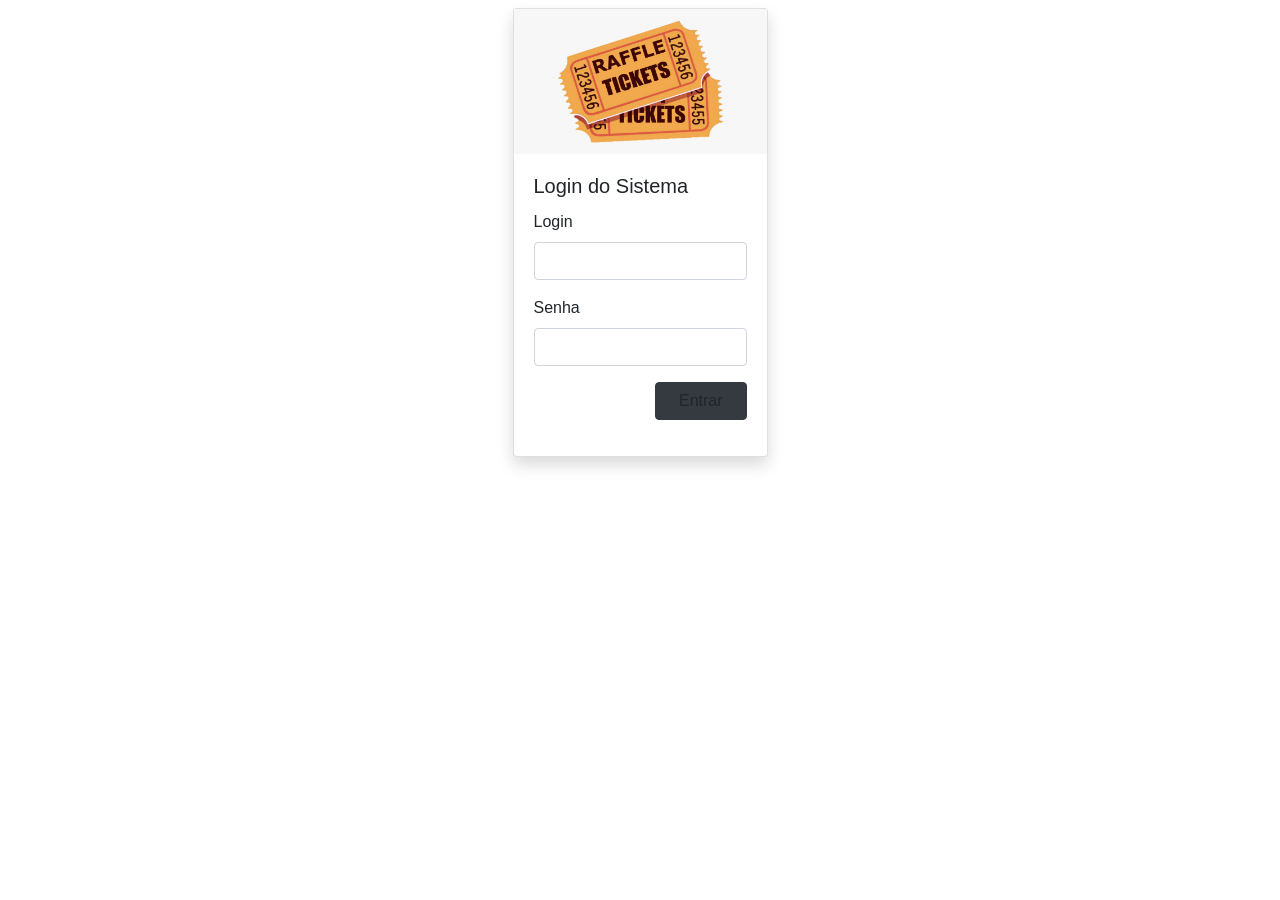
<file: index.html>
<!DOCTYPE html>
<html lang="pt-br">
<head>
    <meta charset="UTF-8">
    <meta http-equiv="X-UA-Compatible" content="IE=edge">
    <meta name="viewport" content="width=device-width, initial-scale=1.0">
    <link rel="stylesheet" href="css/bootstrap.css">
    <link rel="stylesheet" href="css/style.css">
    <link rel="stylesheet" href="libs/fontawesome/css/all.css">
    <link rel="stylesheet" href="libs/sweetAlert/dist/sweetalert2.css">
    <link rel="stylesheet" href="libs/DataTables/datatables.css">
    <title>Sistema de gerenciamento de rifas</title>
</head>
<body>
    
    <div class="container mt-2">
        <div class="row justify-content-center">
            <div class="col-12 col-sm-6 col-md-3">
                <div class="card shadow">
                    <img class="img-fluid" src="img/rifa.png" alt="rifa">
                    <div class="card-body">
                        <h5 class="card-title">Login do Sistema</h5>
                        <form id="form-login">
                            <div class="form-group">
                                <label>Login</label>
                                <input type="text" name="LOGIN" id="LOGIN" class="form-control">
                            </div>
                            <div class="form-group">
                                <label>Senha</label>
                                <input type="password" name="SENHA" id="SENHA" class="form-control">
                            </div>
                            <div class="form-group row justify-content-end">
                                <div class="col-12 col-sm-8 col-md-6">
                                    <a class="btn btn-dark btn-block btn-login" >
                                        Entrar
                                    </a>
                                </div>
                            </div>
                        </form>
                    </div>
                </div>
            </div>
        </div>
    </div>
    
    
    <script src="js/jquery-3.6.0.js"></script>
    <script src="js/bootstrap.js"></script>
    <script src="src/vendedor/controle/login-vendedor.js"></script>
    
</body>
</html>
</file>
<file: css/style.css>
#mylogo {
    width: 2rem;
}
</file>
<file: libs/sweetAlert/dist/sweetalert2.css>
.swal2-popup.swal2-toast {
  flex-direction: row;
  align-items: center;
  width: auto;
  padding: 0.625em;
  overflow-y: hidden;
  background: #fff;
  box-shadow: 0 0 0.625em #d9d9d9;
}
.swal2-popup.swal2-toast .swal2-header {
  flex-direction: row;
  padding: 0;
}
.swal2-popup.swal2-toast .swal2-title {
  flex-grow: 1;
  justify-content: flex-start;
  margin: 0 0.6em;
  font-size: 1em;
}
.swal2-popup.swal2-toast .swal2-footer {
  margin: 0.5em 0 0;
  padding: 0.5em 0 0;
  font-size: 0.8em;
}
.swal2-popup.swal2-toast .swal2-close {
  position: static;
  width: 0.8em;
  height: 0.8em;
  line-height: 0.8;
}
.swal2-popup.swal2-toast .swal2-content {
  justify-content: flex-start;
  padding: 0;
  font-size: 1em;
}
.swal2-popup.swal2-toast .swal2-icon {
  width: 2em;
  min-width: 2em;
  height: 2em;
  margin: 0;
}
.swal2-popup.swal2-toast .swal2-icon .swal2-icon-content {
  display: flex;
  align-items: center;
  font-size: 1.8em;
  font-weight: bold;
}
@media all and (-ms-high-contrast: none), (-ms-high-contrast: active) {
  .swal2-popup.swal2-toast .swal2-icon .swal2-icon-content {
    font-size: 0.25em;
  }
}
.swal2-popup.swal2-toast .swal2-icon.swal2-success .swal2-success-ring {
  width: 2em;
  height: 2em;
}
.swal2-popup.swal2-toast .swal2-icon.swal2-error [class^=swal2-x-mark-line] {
  top: 0.875em;
  width: 1.375em;
}
.swal2-popup.swal2-toast .swal2-icon.swal2-error [class^=swal2-x-mark-line][class$=left] {
  left: 0.3125em;
}
.swal2-popup.swal2-toast .swal2-icon.swal2-error [class^=swal2-x-mark-line][class$=right] {
  right: 0.3125em;
}
.swal2-popup.swal2-toast .swal2-actions {
  flex-basis: auto !important;
  width: auto;
  height: auto;
  margin: 0 0.3125em;
  padding: 0;
}
.swal2-popup.swal2-toast .swal2-styled {
  margin: 0.125em 0.3125em;
  padding: 0.3125em 0.625em;
  font-size: 1em;
}
.swal2-popup.swal2-toast .swal2-styled:focus {
  box-shadow: 0 0 0 1px #fff, 0 0 0 3px rgba(100, 150, 200, 0.5);
}
.swal2-popup.swal2-toast .swal2-success {
  border-color: #a5dc86;
}
.swal2-popup.swal2-toast .swal2-success [class^=swal2-success-circular-line] {
  position: absolute;
  width: 1.6em;
  height: 3em;
  transform: rotate(45deg);
  border-radius: 50%;
}
.swal2-popup.swal2-toast .swal2-success [class^=swal2-success-circular-line][class$=left] {
  top: -0.8em;
  left: -0.5em;
  transform: rotate(-45deg);
  transform-origin: 2em 2em;
  border-radius: 4em 0 0 4em;
}
.swal2-popup.swal2-toast .swal2-success [class^=swal2-success-circular-line][class$=right] {
  top: -0.25em;
  left: 0.9375em;
  transform-origin: 0 1.5em;
  border-radius: 0 4em 4em 0;
}
.swal2-popup.swal2-toast .swal2-success .swal2-success-ring {
  width: 2em;
  height: 2em;
}
.swal2-popup.swal2-toast .swal2-success .swal2-success-fix {
  top: 0;
  left: 0.4375em;
  width: 0.4375em;
  height: 2.6875em;
}
.swal2-popup.swal2-toast .swal2-success [class^=swal2-success-line] {
  height: 0.3125em;
}
.swal2-popup.swal2-toast .swal2-success [class^=swal2-success-line][class$=tip] {
  top: 1.125em;
  left: 0.1875em;
  width: 0.75em;
}
.swal2-popup.swal2-toast .swal2-success [class^=swal2-success-line][class$=long] {
  top: 0.9375em;
  right: 0.1875em;
  width: 1.375em;
}
.swal2-popup.swal2-toast .swal2-success.swal2-icon-show .swal2-success-line-tip {
  -webkit-animation: swal2-toast-animate-success-line-tip 0.75s;
          animation: swal2-toast-animate-success-line-tip 0.75s;
}
.swal2-popup.swal2-toast .swal2-success.swal2-icon-show .swal2-success-line-long {
  -webkit-animation: swal2-toast-animate-success-line-long 0.75s;
          animation: swal2-toast-animate-success-line-long 0.75s;
}
.swal2-popup.swal2-toast.swal2-show {
  -webkit-animation: swal2-toast-show 0.5s;
          animation: swal2-toast-show 0.5s;
}
.swal2-popup.swal2-toast.swal2-hide {
  -webkit-animation: swal2-toast-hide 0.1s forwards;
          animation: swal2-toast-hide 0.1s forwards;
}

.swal2-container {
  display: flex;
  position: fixed;
  z-index: 1060;
  top: 0;
  right: 0;
  bottom: 0;
  left: 0;
  flex-direction: row;
  align-items: center;
  justify-content: center;
  padding: 0.625em;
  overflow-x: hidden;
  transition: background-color 0.1s;
  -webkit-overflow-scrolling: touch;
}
.swal2-container.swal2-backdrop-show, .swal2-container.swal2-noanimation {
  background: rgba(0, 0, 0, 0.4);
}
.swal2-container.swal2-backdrop-hide {
  background: transparent !important;
}
.swal2-container.swal2-top {
  align-items: flex-start;
}
.swal2-container.swal2-top-start, .swal2-container.swal2-top-left {
  align-items: flex-start;
  justify-content: flex-start;
}
.swal2-container.swal2-top-end, .swal2-container.swal2-top-right {
  align-items: flex-start;
  justify-content: flex-end;
}
.swal2-container.swal2-center {
  align-items: center;
}
.swal2-container.swal2-center-start, .swal2-container.swal2-center-left {
  align-items: center;
  justify-content: flex-start;
}
.swal2-container.swal2-center-end, .swal2-container.swal2-center-right {
  align-items: center;
  justify-content: flex-end;
}
.swal2-container.swal2-bottom {
  align-items: flex-end;
}
.swal2-container.swal2-bottom-start, .swal2-container.swal2-bottom-left {
  align-items: flex-end;
  justify-content: flex-start;
}
.swal2-container.swal2-bottom-end, .swal2-container.swal2-bottom-right {
  align-items: flex-end;
  justify-content: flex-end;
}
.swal2-container.swal2-bottom > :first-child, .swal2-container.swal2-bottom-start > :first-child, .swal2-container.swal2-bottom-left > :first-child, .swal2-container.swal2-bottom-end > :first-child, .swal2-container.swal2-bottom-right > :first-child {
  margin-top: auto;
}
.swal2-container.swal2-grow-fullscreen > .swal2-modal {
  display: flex !important;
  flex: 1;
  align-self: stretch;
  justify-content: center;
}
.swal2-container.swal2-grow-row > .swal2-modal {
  display: flex !important;
  flex: 1;
  align-content: center;
  justify-content: center;
}
.swal2-container.swal2-grow-column {
  flex: 1;
  flex-direction: column;
}
.swal2-container.swal2-grow-column.swal2-top, .swal2-container.swal2-grow-column.swal2-center, .swal2-container.swal2-grow-column.swal2-bottom {
  align-items: center;
}
.swal2-container.swal2-grow-column.swal2-top-start, .swal2-container.swal2-grow-column.swal2-center-start, .swal2-container.swal2-grow-column.swal2-bottom-start, .swal2-container.swal2-grow-column.swal2-top-left, .swal2-container.swal2-grow-column.swal2-center-left, .swal2-container.swal2-grow-column.swal2-bottom-left {
  align-items: flex-start;
}
.swal2-container.swal2-grow-column.swal2-top-end, .swal2-container.swal2-grow-column.swal2-center-end, .swal2-container.swal2-grow-column.swal2-bottom-end, .swal2-container.swal2-grow-column.swal2-top-right, .swal2-container.swal2-grow-column.swal2-center-right, .swal2-container.swal2-grow-column.swal2-bottom-right {
  align-items: flex-end;
}
.swal2-container.swal2-grow-column > .swal2-modal {
  display: flex !important;
  flex: 1;
  align-content: center;
  justify-content: center;
}
.swal2-container.swal2-no-transition {
  transition: none !important;
}
.swal2-container:not(.swal2-top):not(.swal2-top-start):not(.swal2-top-end):not(.swal2-top-left):not(.swal2-top-right):not(.swal2-center-start):not(.swal2-center-end):not(.swal2-center-left):not(.swal2-center-right):not(.swal2-bottom):not(.swal2-bottom-start):not(.swal2-bottom-end):not(.swal2-bottom-left):not(.swal2-bottom-right):not(.swal2-grow-fullscreen) > .swal2-modal {
  margin: auto;
}
@media all and (-ms-high-contrast: none), (-ms-high-contrast: active) {
  .swal2-container .swal2-modal {
    margin: 0 !important;
  }
}

.swal2-popup {
  display: none;
  position: relative;
  box-sizing: border-box;
  flex-direction: column;
  justify-content: center;
  width: 32em;
  max-width: 100%;
  padding: 1.25em;
  border: none;
  border-radius: 5px;
  background: #fff;
  font-family: inherit;
  font-size: 1rem;
}
.swal2-popup:focus {
  outline: none;
}
.swal2-popup.swal2-loading {
  overflow-y: hidden;
}

.swal2-header {
  display: flex;
  flex-direction: column;
  align-items: center;
  padding: 0 1.8em;
}

.swal2-title {
  position: relative;
  max-width: 100%;
  margin: 0 0 0.4em;
  padding: 0;
  color: #595959;
  font-size: 1.875em;
  font-weight: 600;
  text-align: center;
  text-transform: none;
  word-wrap: break-word;
}

.swal2-actions {
  display: flex;
  z-index: 1;
  box-sizing: border-box;
  flex-wrap: wrap;
  align-items: center;
  justify-content: center;
  width: 100%;
  margin: 1.25em auto 0;
  padding: 0 1.6em;
}
.swal2-actions:not(.swal2-loading) .swal2-styled[disabled] {
  opacity: 0.4;
}
.swal2-actions:not(.swal2-loading) .swal2-styled:hover {
  background-image: linear-gradient(rgba(0, 0, 0, 0.1), rgba(0, 0, 0, 0.1));
}
.swal2-actions:not(.swal2-loading) .swal2-styled:active {
  background-image: linear-gradient(rgba(0, 0, 0, 0.2), rgba(0, 0, 0, 0.2));
}

.swal2-loader {
  display: none;
  align-items: center;
  justify-content: center;
  width: 2.2em;
  height: 2.2em;
  margin: 0 1.875em;
  -webkit-animation: swal2-rotate-loading 1.5s linear 0s infinite normal;
          animation: swal2-rotate-loading 1.5s linear 0s infinite normal;
  border-width: 0.25em;
  border-style: solid;
  border-radius: 100%;
  border-color: #2778c4 transparent #2778c4 transparent;
}

.swal2-styled {
  margin: 0.3125em;
  padding: 0.625em 1.1em;
  box-shadow: none;
  font-weight: 500;
}
.swal2-styled:not([disabled]) {
  cursor: pointer;
}
.swal2-styled.swal2-confirm {
  border: 0;
  border-radius: 0.25em;
  background: initial;
  background-color: #2778c4;
  color: #fff;
  font-size: 1.0625em;
}
.swal2-styled.swal2-deny {
  border: 0;
  border-radius: 0.25em;
  background: initial;
  background-color: #d14529;
  color: #fff;
  font-size: 1.0625em;
}
.swal2-styled.swal2-cancel {
  border: 0;
  border-radius: 0.25em;
  background: initial;
  background-color: #757575;
  color: #fff;
  font-size: 1.0625em;
}
.swal2-styled:focus {
  outline: none;
  box-shadow: 0 0 0 3px rgba(100, 150, 200, 0.5);
}
.swal2-styled::-moz-focus-inner {
  border: 0;
}

.swal2-footer {
  justify-content: center;
  margin: 1.25em 0 0;
  padding: 1em 0 0;
  border-top: 1px solid #eee;
  color: #545454;
  font-size: 1em;
}

.swal2-timer-progress-bar-container {
  position: absolute;
  right: 0;
  bottom: 0;
  left: 0;
  height: 0.25em;
  overflow: hidden;
  border-bottom-right-radius: 5px;
  border-bottom-left-radius: 5px;
}

.swal2-timer-progress-bar {
  width: 100%;
  height: 0.25em;
  background: rgba(0, 0, 0, 0.2);
}

.swal2-image {
  max-width: 100%;
  margin: 1.25em auto;
}

.swal2-close {
  position: absolute;
  z-index: 2;
  top: 0;
  right: 0;
  align-items: center;
  justify-content: center;
  width: 1.2em;
  height: 1.2em;
  padding: 0;
  overflow: hidden;
  transition: color 0.1s ease-out;
  border: none;
  border-radius: 5px;
  background: transparent;
  color: #cccccc;
  font-family: serif;
  font-size: 2.5em;
  line-height: 1.2;
  cursor: pointer;
}
.swal2-close:hover {
  transform: none;
  background: transparent;
  color: #f27474;
}
.swal2-close:focus {
  outline: none;
  box-shadow: inset 0 0 0 3px rgba(100, 150, 200, 0.5);
}
.swal2-close::-moz-focus-inner {
  border: 0;
}

.swal2-content {
  z-index: 1;
  justify-content: center;
  margin: 0;
  padding: 0 1.6em;
  color: #545454;
  font-size: 1.125em;
  font-weight: normal;
  line-height: normal;
  text-align: center;
  word-wrap: break-word;
}

.swal2-input,
.swal2-file,
.swal2-textarea,
.swal2-select,
.swal2-radio,
.swal2-checkbox {
  margin: 1em auto;
}

.swal2-input,
.swal2-file,
.swal2-textarea {
  box-sizing: border-box;
  width: 100%;
  transition: border-color 0.3s, box-shadow 0.3s;
  border: 1px solid #d9d9d9;
  border-radius: 0.1875em;
  background: inherit;
  box-shadow: inset 0 1px 1px rgba(0, 0, 0, 0.06);
  color: inherit;
  font-size: 1.125em;
}
.swal2-input.swal2-inputerror,
.swal2-file.swal2-inputerror,
.swal2-textarea.swal2-inputerror {
  border-color: #f27474 !important;
  box-shadow: 0 0 2px #f27474 !important;
}
.swal2-input:focus,
.swal2-file:focus,
.swal2-textarea:focus {
  border: 1px solid #b4dbed;
  outline: none;
  box-shadow: 0 0 0 3px rgba(100, 150, 200, 0.5);
}
.swal2-input::-moz-placeholder, .swal2-file::-moz-placeholder, .swal2-textarea::-moz-placeholder {
  color: #cccccc;
}
.swal2-input:-ms-input-placeholder, .swal2-file:-ms-input-placeholder, .swal2-textarea:-ms-input-placeholder {
  color: #cccccc;
}
.swal2-input::placeholder,
.swal2-file::placeholder,
.swal2-textarea::placeholder {
  color: #cccccc;
}

.swal2-range {
  margin: 1em auto;
  background: #fff;
}
.swal2-range input {
  width: 80%;
}
.swal2-range output {
  width: 20%;
  color: inherit;
  font-weight: 600;
  text-align: center;
}
.swal2-range input,
.swal2-range output {
  height: 2.625em;
  padding: 0;
  font-size: 1.125em;
  line-height: 2.625em;
}

.swal2-input {
  height: 2.625em;
  padding: 0 0.75em;
}
.swal2-input[type=number] {
  max-width: 10em;
}

.swal2-file {
  background: inherit;
  font-size: 1.125em;
}

.swal2-textarea {
  height: 6.75em;
  padding: 0.75em;
}

.swal2-select {
  min-width: 50%;
  max-width: 100%;
  padding: 0.375em 0.625em;
  background: inherit;
  color: inherit;
  font-size: 1.125em;
}

.swal2-radio,
.swal2-checkbox {
  align-items: center;
  justify-content: center;
  background: #fff;
  color: inherit;
}
.swal2-radio label,
.swal2-checkbox label {
  margin: 0 0.6em;
  font-size: 1.125em;
}
.swal2-radio input,
.swal2-checkbox input {
  margin: 0 0.4em;
}

.swal2-input-label {
  display: flex;
  justify-content: center;
  margin: 1em auto;
}

.swal2-validation-message {
  align-items: center;
  justify-content: center;
  margin: 0 -2.7em;
  padding: 0.625em;
  overflow: hidden;
  background: #f0f0f0;
  color: #666666;
  font-size: 1em;
  font-weight: 300;
}
.swal2-validation-message::before {
  content: "!";
  display: inline-block;
  width: 1.5em;
  min-width: 1.5em;
  height: 1.5em;
  margin: 0 0.625em;
  border-radius: 50%;
  background-color: #f27474;
  color: #fff;
  font-weight: 600;
  line-height: 1.5em;
  text-align: center;
}

.swal2-icon {
  position: relative;
  box-sizing: content-box;
  justify-content: center;
  width: 5em;
  height: 5em;
  margin: 1.25em auto 1.875em;
  border: 0.25em solid transparent;
  border-radius: 50%;
  border-color: #000;
  font-family: inherit;
  line-height: 5em;
  cursor: default;
  -webkit-user-select: none;
     -moz-user-select: none;
      -ms-user-select: none;
          user-select: none;
}
.swal2-icon .swal2-icon-content {
  display: flex;
  align-items: center;
  font-size: 3.75em;
}
.swal2-icon.swal2-error {
  border-color: #f27474;
  color: #f27474;
}
.swal2-icon.swal2-error .swal2-x-mark {
  position: relative;
  flex-grow: 1;
}
.swal2-icon.swal2-error [class^=swal2-x-mark-line] {
  display: block;
  position: absolute;
  top: 2.3125em;
  width: 2.9375em;
  height: 0.3125em;
  border-radius: 0.125em;
  background-color: #f27474;
}
.swal2-icon.swal2-error [class^=swal2-x-mark-line][class$=left] {
  left: 1.0625em;
  transform: rotate(45deg);
}
.swal2-icon.swal2-error [class^=swal2-x-mark-line][class$=right] {
  right: 1em;
  transform: rotate(-45deg);
}
.swal2-icon.swal2-error.swal2-icon-show {
  -webkit-animation: swal2-animate-error-icon 0.5s;
          animation: swal2-animate-error-icon 0.5s;
}
.swal2-icon.swal2-error.swal2-icon-show .swal2-x-mark {
  -webkit-animation: swal2-animate-error-x-mark 0.5s;
          animation: swal2-animate-error-x-mark 0.5s;
}
.swal2-icon.swal2-warning {
  border-color: #facea8;
  color: #f8bb86;
}
.swal2-icon.swal2-info {
  border-color: #9de0f6;
  color: #3fc3ee;
}
.swal2-icon.swal2-question {
  border-color: #c9dae1;
  color: #87adbd;
}
.swal2-icon.swal2-success {
  border-color: #a5dc86;
  color: #a5dc86;
}
.swal2-icon.swal2-success [class^=swal2-success-circular-line] {
  position: absolute;
  width: 3.75em;
  height: 7.5em;
  transform: rotate(45deg);
  border-radius: 50%;
}
.swal2-icon.swal2-success [class^=swal2-success-circular-line][class$=left] {
  top: -0.4375em;
  left: -2.0635em;
  transform: rotate(-45deg);
  transform-origin: 3.75em 3.75em;
  border-radius: 7.5em 0 0 7.5em;
}
.swal2-icon.swal2-success [class^=swal2-success-circular-line][class$=right] {
  top: -0.6875em;
  left: 1.875em;
  transform: rotate(-45deg);
  transform-origin: 0 3.75em;
  border-radius: 0 7.5em 7.5em 0;
}
.swal2-icon.swal2-success .swal2-success-ring {
  position: absolute;
  z-index: 2;
  top: -0.25em;
  left: -0.25em;
  box-sizing: content-box;
  width: 100%;
  height: 100%;
  border: 0.25em solid rgba(165, 220, 134, 0.3);
  border-radius: 50%;
}
.swal2-icon.swal2-success .swal2-success-fix {
  position: absolute;
  z-index: 1;
  top: 0.5em;
  left: 1.625em;
  width: 0.4375em;
  height: 5.625em;
  transform: rotate(-45deg);
}
.swal2-icon.swal2-success [class^=swal2-success-line] {
  display: block;
  position: absolute;
  z-index: 2;
  height: 0.3125em;
  border-radius: 0.125em;
  background-color: #a5dc86;
}
.swal2-icon.swal2-success [class^=swal2-success-line][class$=tip] {
  top: 2.875em;
  left: 0.8125em;
  width: 1.5625em;
  transform: rotate(45deg);
}
.swal2-icon.swal2-success [class^=swal2-success-line][class$=long] {
  top: 2.375em;
  right: 0.5em;
  width: 2.9375em;
  transform: rotate(-45deg);
}
.swal2-icon.swal2-success.swal2-icon-show .swal2-success-line-tip {
  -webkit-animation: swal2-animate-success-line-tip 0.75s;
          animation: swal2-animate-success-line-tip 0.75s;
}
.swal2-icon.swal2-success.swal2-icon-show .swal2-success-line-long {
  -webkit-animation: swal2-animate-success-line-long 0.75s;
          animation: swal2-animate-success-line-long 0.75s;
}
.swal2-icon.swal2-success.swal2-icon-show .swal2-success-circular-line-right {
  -webkit-animation: swal2-rotate-success-circular-line 4.25s ease-in;
          animation: swal2-rotate-success-circular-line 4.25s ease-in;
}

.swal2-progress-steps {
  flex-wrap: wrap;
  align-items: center;
  max-width: 100%;
  margin: 0 0 1.25em;
  padding: 0;
  background: inherit;
  font-weight: 600;
}
.swal2-progress-steps li {
  display: inline-block;
  position: relative;
}
.swal2-progress-steps .swal2-progress-step {
  z-index: 20;
  flex-shrink: 0;
  width: 2em;
  height: 2em;
  border-radius: 2em;
  background: #2778c4;
  color: #fff;
  line-height: 2em;
  text-align: center;
}
.swal2-progress-steps .swal2-progress-step.swal2-active-progress-step {
  background: #2778c4;
}
.swal2-progress-steps .swal2-progress-step.swal2-active-progress-step ~ .swal2-progress-step {
  background: #add8e6;
  color: #fff;
}
.swal2-progress-steps .swal2-progress-step.swal2-active-progress-step ~ .swal2-progress-step-line {
  background: #add8e6;
}
.swal2-progress-steps .swal2-progress-step-line {
  z-index: 10;
  flex-shrink: 0;
  width: 2.5em;
  height: 0.4em;
  margin: 0 -1px;
  background: #2778c4;
}

[class^=swal2] {
  -webkit-tap-highlight-color: transparent;
}

.swal2-show {
  -webkit-animation: swal2-show 0.3s;
          animation: swal2-show 0.3s;
}

.swal2-hide {
  -webkit-animation: swal2-hide 0.15s forwards;
          animation: swal2-hide 0.15s forwards;
}

.swal2-noanimation {
  transition: none;
}

.swal2-scrollbar-measure {
  position: absolute;
  top: -9999px;
  width: 50px;
  height: 50px;
  overflow: scroll;
}

.swal2-rtl .swal2-close {
  right: auto;
  left: 0;
}
.swal2-rtl .swal2-timer-progress-bar {
  right: 0;
  left: auto;
}

@supports (-ms-accelerator: true) {
  .swal2-range input {
    width: 100% !important;
  }
  .swal2-range output {
    display: none;
  }
}
@media all and (-ms-high-contrast: none), (-ms-high-contrast: active) {
  .swal2-range input {
    width: 100% !important;
  }
  .swal2-range output {
    display: none;
  }
}
@-webkit-keyframes swal2-toast-show {
  0% {
    transform: translateY(-0.625em) rotateZ(2deg);
  }
  33% {
    transform: translateY(0) rotateZ(-2deg);
  }
  66% {
    transform: translateY(0.3125em) rotateZ(2deg);
  }
  100% {
    transform: translateY(0) rotateZ(0deg);
  }
}
@keyframes swal2-toast-show {
  0% {
    transform: translateY(-0.625em) rotateZ(2deg);
  }
  33% {
    transform: translateY(0) rotateZ(-2deg);
  }
  66% {
    transform: translateY(0.3125em) rotateZ(2deg);
  }
  100% {
    transform: translateY(0) rotateZ(0deg);
  }
}
@-webkit-keyframes swal2-toast-hide {
  100% {
    transform: rotateZ(1deg);
    opacity: 0;
  }
}
@keyframes swal2-toast-hide {
  100% {
    transform: rotateZ(1deg);
    opacity: 0;
  }
}
@-webkit-keyframes swal2-toast-animate-success-line-tip {
  0% {
    top: 0.5625em;
    left: 0.0625em;
    width: 0;
  }
  54% {
    top: 0.125em;
    left: 0.125em;
    width: 0;
  }
  70% {
    top: 0.625em;
    left: -0.25em;
    width: 1.625em;
  }
  84% {
    top: 1.0625em;
    left: 0.75em;
    width: 0.5em;
  }
  100% {
    top: 1.125em;
    left: 0.1875em;
    width: 0.75em;
  }
}
@keyframes swal2-toast-animate-success-line-tip {
  0% {
    top: 0.5625em;
    left: 0.0625em;
    width: 0;
  }
  54% {
    top: 0.125em;
    left: 0.125em;
    width: 0;
  }
  70% {
    top: 0.625em;
    left: -0.25em;
    width: 1.625em;
  }
  84% {
    top: 1.0625em;
    left: 0.75em;
    width: 0.5em;
  }
  100% {
    top: 1.125em;
    left: 0.1875em;
    width: 0.75em;
  }
}
@-webkit-keyframes swal2-toast-animate-success-line-long {
  0% {
    top: 1.625em;
    right: 1.375em;
    width: 0;
  }
  65% {
    top: 1.25em;
    right: 0.9375em;
    width: 0;
  }
  84% {
    top: 0.9375em;
    right: 0;
    width: 1.125em;
  }
  100% {
    top: 0.9375em;
    right: 0.1875em;
    width: 1.375em;
  }
}
@keyframes swal2-toast-animate-success-line-long {
  0% {
    top: 1.625em;
    right: 1.375em;
    width: 0;
  }
  65% {
    top: 1.25em;
    right: 0.9375em;
    width: 0;
  }
  84% {
    top: 0.9375em;
    right: 0;
    width: 1.125em;
  }
  100% {
    top: 0.9375em;
    right: 0.1875em;
    width: 1.375em;
  }
}
@-webkit-keyframes swal2-show {
  0% {
    transform: scale(0.7);
  }
  45% {
    transform: scale(1.05);
  }
  80% {
    transform: scale(0.95);
  }
  100% {
    transform: scale(1);
  }
}
@keyframes swal2-show {
  0% {
    transform: scale(0.7);
  }
  45% {
    transform: scale(1.05);
  }
  80% {
    transform: scale(0.95);
  }
  100% {
    transform: scale(1);
  }
}
@-webkit-keyframes swal2-hide {
  0% {
    transform: scale(1);
    opacity: 1;
  }
  100% {
    transform: scale(0.5);
    opacity: 0;
  }
}
@keyframes swal2-hide {
  0% {
    transform: scale(1);
    opacity: 1;
  }
  100% {
    transform: scale(0.5);
    opacity: 0;
  }
}
@-webkit-keyframes swal2-animate-success-line-tip {
  0% {
    top: 1.1875em;
    left: 0.0625em;
    width: 0;
  }
  54% {
    top: 1.0625em;
    left: 0.125em;
    width: 0;
  }
  70% {
    top: 2.1875em;
    left: -0.375em;
    width: 3.125em;
  }
  84% {
    top: 3em;
    left: 1.3125em;
    width: 1.0625em;
  }
  100% {
    top: 2.8125em;
    left: 0.8125em;
    width: 1.5625em;
  }
}
@keyframes swal2-animate-success-line-tip {
  0% {
    top: 1.1875em;
    left: 0.0625em;
    width: 0;
  }
  54% {
    top: 1.0625em;
    left: 0.125em;
    width: 0;
  }
  70% {
    top: 2.1875em;
    left: -0.375em;
    width: 3.125em;
  }
  84% {
    top: 3em;
    left: 1.3125em;
    width: 1.0625em;
  }
  100% {
    top: 2.8125em;
    left: 0.8125em;
    width: 1.5625em;
  }
}
@-webkit-keyframes swal2-animate-success-line-long {
  0% {
    top: 3.375em;
    right: 2.875em;
    width: 0;
  }
  65% {
    top: 3.375em;
    right: 2.875em;
    width: 0;
  }
  84% {
    top: 2.1875em;
    right: 0;
    width: 3.4375em;
  }
  100% {
    top: 2.375em;
    right: 0.5em;
    width: 2.9375em;
  }
}
@keyframes swal2-animate-success-line-long {
  0% {
    top: 3.375em;
    right: 2.875em;
    width: 0;
  }
  65% {
    top: 3.375em;
    right: 2.875em;
    width: 0;
  }
  84% {
    top: 2.1875em;
    right: 0;
    width: 3.4375em;
  }
  100% {
    top: 2.375em;
    right: 0.5em;
    width: 2.9375em;
  }
}
@-webkit-keyframes swal2-rotate-success-circular-line {
  0% {
    transform: rotate(-45deg);
  }
  5% {
    transform: rotate(-45deg);
  }
  12% {
    transform: rotate(-405deg);
  }
  100% {
    transform: rotate(-405deg);
  }
}
@keyframes swal2-rotate-success-circular-line {
  0% {
    transform: rotate(-45deg);
  }
  5% {
    transform: rotate(-45deg);
  }
  12% {
    transform: rotate(-405deg);
  }
  100% {
    transform: rotate(-405deg);
  }
}
@-webkit-keyframes swal2-animate-error-x-mark {
  0% {
    margin-top: 1.625em;
    transform: scale(0.4);
    opacity: 0;
  }
  50% {
    margin-top: 1.625em;
    transform: scale(0.4);
    opacity: 0;
  }
  80% {
    margin-top: -0.375em;
    transform: scale(1.15);
  }
  100% {
    margin-top: 0;
    transform: scale(1);
    opacity: 1;
  }
}
@keyframes swal2-animate-error-x-mark {
  0% {
    margin-top: 1.625em;
    transform: scale(0.4);
    opacity: 0;
  }
  50% {
    margin-top: 1.625em;
    transform: scale(0.4);
    opacity: 0;
  }
  80% {
    margin-top: -0.375em;
    transform: scale(1.15);
  }
  100% {
    margin-top: 0;
    transform: scale(1);
    opacity: 1;
  }
}
@-webkit-keyframes swal2-animate-error-icon {
  0% {
    transform: rotateX(100deg);
    opacity: 0;
  }
  100% {
    transform: rotateX(0deg);
    opacity: 1;
  }
}
@keyframes swal2-animate-error-icon {
  0% {
    transform: rotateX(100deg);
    opacity: 0;
  }
  100% {
    transform: rotateX(0deg);
    opacity: 1;
  }
}
@-webkit-keyframes swal2-rotate-loading {
  0% {
    transform: rotate(0deg);
  }
  100% {
    transform: rotate(360deg);
  }
}
@keyframes swal2-rotate-loading {
  0% {
    transform: rotate(0deg);
  }
  100% {
    transform: rotate(360deg);
  }
}
body.swal2-shown:not(.swal2-no-backdrop):not(.swal2-toast-shown) {
  overflow: hidden;
}
body.swal2-height-auto {
  height: auto !important;
}
body.swal2-no-backdrop .swal2-container {
  top: auto;
  right: auto;
  bottom: auto;
  left: auto;
  max-width: calc(100% - 0.625em * 2);
  background-color: transparent !important;
}
body.swal2-no-backdrop .swal2-container > .swal2-modal {
  box-shadow: 0 0 10px rgba(0, 0, 0, 0.4);
}
body.swal2-no-backdrop .swal2-container.swal2-top {
  top: 0;
  left: 50%;
  transform: translateX(-50%);
}
body.swal2-no-backdrop .swal2-container.swal2-top-start, body.swal2-no-backdrop .swal2-container.swal2-top-left {
  top: 0;
  left: 0;
}
body.swal2-no-backdrop .swal2-container.swal2-top-end, body.swal2-no-backdrop .swal2-container.swal2-top-right {
  top: 0;
  right: 0;
}
body.swal2-no-backdrop .swal2-container.swal2-center {
  top: 50%;
  left: 50%;
  transform: translate(-50%, -50%);
}
body.swal2-no-backdrop .swal2-container.swal2-center-start, body.swal2-no-backdrop .swal2-container.swal2-center-left {
  top: 50%;
  left: 0;
  transform: translateY(-50%);
}
body.swal2-no-backdrop .swal2-container.swal2-center-end, body.swal2-no-backdrop .swal2-container.swal2-center-right {
  top: 50%;
  right: 0;
  transform: translateY(-50%);
}
body.swal2-no-backdrop .swal2-container.swal2-bottom {
  bottom: 0;
  left: 50%;
  transform: translateX(-50%);
}
body.swal2-no-backdrop .swal2-container.swal2-bottom-start, body.swal2-no-backdrop .swal2-container.swal2-bottom-left {
  bottom: 0;
  left: 0;
}
body.swal2-no-backdrop .swal2-container.swal2-bottom-end, body.swal2-no-backdrop .swal2-container.swal2-bottom-right {
  right: 0;
  bottom: 0;
}
@media print {
  body.swal2-shown:not(.swal2-no-backdrop):not(.swal2-toast-shown) {
    overflow-y: scroll !important;
  }
  body.swal2-shown:not(.swal2-no-backdrop):not(.swal2-toast-shown) > [aria-hidden=true] {
    display: none;
  }
  body.swal2-shown:not(.swal2-no-backdrop):not(.swal2-toast-shown) .swal2-container {
    position: static !important;
  }
}
body.swal2-toast-shown .swal2-container {
  background-color: transparent;
}
body.swal2-toast-shown .swal2-container.swal2-top {
  top: 0;
  right: auto;
  bottom: auto;
  left: 50%;
  transform: translateX(-50%);
}
body.swal2-toast-shown .swal2-container.swal2-top-end, body.swal2-toast-shown .swal2-container.swal2-top-right {
  top: 0;
  right: 0;
  bottom: auto;
  left: auto;
}
body.swal2-toast-shown .swal2-container.swal2-top-start, body.swal2-toast-shown .swal2-container.swal2-top-left {
  top: 0;
  right: auto;
  bottom: auto;
  left: 0;
}
body.swal2-toast-shown .swal2-container.swal2-center-start, body.swal2-toast-shown .swal2-container.swal2-center-left {
  top: 50%;
  right: auto;
  bottom: auto;
  left: 0;
  transform: translateY(-50%);
}
body.swal2-toast-shown .swal2-container.swal2-center {
  top: 50%;
  right: auto;
  bottom: auto;
  left: 50%;
  transform: translate(-50%, -50%);
}
body.swal2-toast-shown .swal2-container.swal2-center-end, body.swal2-toast-shown .swal2-container.swal2-center-right {
  top: 50%;
  right: 0;
  bottom: auto;
  left: auto;
  transform: translateY(-50%);
}
body.swal2-toast-shown .swal2-container.swal2-bottom-start, body.swal2-toast-shown .swal2-container.swal2-bottom-left {
  top: auto;
  right: auto;
  bottom: 0;
  left: 0;
}
body.swal2-toast-shown .swal2-container.swal2-bottom {
  top: auto;
  right: auto;
  bottom: 0;
  left: 50%;
  transform: translateX(-50%);
}
body.swal2-toast-shown .swal2-container.swal2-bottom-end, body.swal2-toast-shown .swal2-container.swal2-bottom-right {
  top: auto;
  right: 0;
  bottom: 0;
  left: auto;
}
body.swal2-toast-column .swal2-toast {
  flex-direction: column;
  align-items: stretch;
}
body.swal2-toast-column .swal2-toast .swal2-actions {
  flex: 1;
  align-self: stretch;
  height: 2.2em;
  margin-top: 0.3125em;
}
body.swal2-toast-column .swal2-toast .swal2-loading {
  justify-content: center;
}
body.swal2-toast-column .swal2-toast .swal2-input {
  height: 2em;
  margin: 0.3125em auto;
  font-size: 1em;
}
body.swal2-toast-column .swal2-toast .swal2-validation-message {
  font-size: 1em;
}
</file>
<file: libs/DataTables/datatables.css>
/*
 * This combined file was created by the DataTables downloader builder:
 *   https://datatables.net/download
 *
 * To rebuild or modify this file with the latest versions of the included
 * software please visit:
 *   https://datatables.net/download/#bs4-4.1.1/dt-1.10.24
 *
 * Included libraries:
 *   Bootstrap 4 4.1.1, DataTables 1.10.24
 */


/*!
 * Bootstrap v4.1.1 (https://getbootstrap.com/)
 * Copyright 2011-2018 The Bootstrap Authors
 * Copyright 2011-2018 Twitter, Inc.
 * Licensed under MIT (https://github.com/twbs/bootstrap/blob/master/LICENSE)
 */

:root {
    --blue: #007bff;
    --indigo: #6610f2;
    --purple: #6f42c1;
    --pink: #e83e8c;
    --red: #941611;
    --orange: #fd7e14;
    --yellow: #ffc107;
    --green: #28a745;
    --teal: #20c997;
    --cyan: #17a2b8;
    --white: #fff;
    --gray: #6c757d;
    --gray-dark: #343a40;
    --primary: #007bff;
    --secondary: #6c757d;
    --success: #28a745;
    --info: #17a2b8;
    --warning: #ffc107;
    --danger: #941611;
    --light: #f8f9fa;
    --dark: #343a40;
    --breakpoint-xs: 0;
    --breakpoint-sm: 576px;
    --breakpoint-md: 768px;
    --breakpoint-lg: 992px;
    --breakpoint-xl: 1200px;
    --font-family-sans-serif: -apple-system, BlinkMacSystemFont, "Segoe UI", Roboto, "Helvetica Neue", Arial, sans-serif, "Apple Color Emoji", "Segoe UI Emoji", "Segoe UI Symbol";
    --font-family-monospace: SFMono-Regular, Menlo, Monaco, Consolas, "Liberation Mono", "Courier New", monospace;
}

*,
*::before,
*::after {
    box-sizing: border-box;
}

html {
    font-family: sans-serif;
    line-height: 1.15;
    -webkit-text-size-adjust: 100%;
    -ms-text-size-adjust: 100%;
    -ms-overflow-style: scrollbar;
    -webkit-tap-highlight-color: transparent;
}

@-ms-viewport {
    width: device-width;
}

article,
aside,
figcaption,
figure,
footer,
header,
hgroup,
main,
nav,
section {
    display: block;
}

body {
    margin: 0;
    font-family: -apple-system, BlinkMacSystemFont, "Segoe UI", Roboto, "Helvetica Neue", Arial, sans-serif, "Apple Color Emoji", "Segoe UI Emoji", "Segoe UI Symbol";
    font-size: 1rem;
    font-weight: 400;
    line-height: 1.5;
    color: #212529;
    text-align: left;
    background-color: #fff;
}

[tabindex="-1"]:focus {
    outline: 0 !important;
}

hr {
    box-sizing: content-box;
    height: 0;
    overflow: visible;
}

h1,
h2,
h3,
h4,
h5,
h6 {
    margin-top: 0;
    margin-bottom: 0.5rem;
}

p {
    margin-top: 0;
    margin-bottom: 1rem;
}

abbr[title],
abbr[data-original-title] {
    text-decoration: underline;
    -webkit-text-decoration: underline dotted;
    text-decoration: underline dotted;
    cursor: help;
    border-bottom: 0;
}

address {
    margin-bottom: 1rem;
    font-style: normal;
    line-height: inherit;
}

ol,
ul,
dl {
    margin-top: 0;
    margin-bottom: 1rem;
}

ol ol,
ul ul,
ol ul,
ul ol {
    margin-bottom: 0;
}

dt {
    font-weight: 700;
}

dd {
    margin-bottom: .5rem;
    margin-left: 0;
}

blockquote {
    margin: 0 0 1rem;
}

dfn {
    font-style: italic;
}

b,
strong {
    font-weight: bolder;
}

small {
    font-size: 80%;
}

sub,
sup {
    position: relative;
    font-size: 75%;
    line-height: 0;
    vertical-align: baseline;
}

sub {
    bottom: -.25em;
}

sup {
    top: -.5em;
}

a {
    color: #007bff;
    text-decoration: none;
    background-color: transparent;
    -webkit-text-decoration-skip: objects;
}

a:hover {
    color: #0056b3;
    text-decoration: underline;
}

a:not([href]):not([tabindex]) {
    color: inherit;
    text-decoration: none;
}

a:not([href]):not([tabindex]):hover,
a:not([href]):not([tabindex]):focus {
    color: inherit;
    text-decoration: none;
}

a:not([href]):not([tabindex]):focus {
    outline: 0;
}

pre,
code,
kbd,
samp {
    font-family: SFMono-Regular, Menlo, Monaco, Consolas, "Liberation Mono", "Courier New", monospace;
    font-size: 1em;
}

pre {
    margin-top: 0;
    margin-bottom: 1rem;
    overflow: auto;
    -ms-overflow-style: scrollbar;
}

figure {
    margin: 0 0 1rem;
}

img {
    vertical-align: middle;
    border-style: none;
}

svg:not(:root) {
    overflow: hidden;
}

table {
    border-collapse: collapse;
}

caption {
    padding-top: 0.75rem;
    padding-bottom: 0.75rem;
    color: #6c757d;
    text-align: left;
    caption-side: bottom;
}

th {
    text-align: inherit;
}

label {
    display: inline-block;
    margin-bottom: 0.5rem;
}

button {
    border-radius: 0;
}

button:focus {
    outline: 1px dotted;
    outline: 5px auto -webkit-focus-ring-color;
}

input,
button,
select,
optgroup,
textarea {
    margin: 0;
    font-family: inherit;
    font-size: inherit;
    line-height: inherit;
}

button,
input {
    overflow: visible;
}

button,
select {
    text-transform: none;
}

button,
html [type="button"],
[type="reset"],
[type="submit"] {
    -webkit-appearance: button;
}

button::-moz-focus-inner,
[type="button"]::-moz-focus-inner,
[type="reset"]::-moz-focus-inner,
[type="submit"]::-moz-focus-inner {
    padding: 0;
    border-style: none;
}

input[type="radio"],
input[type="checkbox"] {
    box-sizing: border-box;
    padding: 0;
}

input[type="date"],
input[type="time"],
input[type="datetime-local"],
input[type="month"] {
    -webkit-appearance: listbox;
}

textarea {
    overflow: auto;
    resize: vertical;
}

fieldset {
    min-width: 0;
    padding: 0;
    margin: 0;
    border: 0;
}

legend {
    display: block;
    width: 100%;
    max-width: 100%;
    padding: 0;
    margin-bottom: .5rem;
    font-size: 1.5rem;
    line-height: inherit;
    color: inherit;
    white-space: normal;
}

progress {
    vertical-align: baseline;
}

[type="number"]::-webkit-inner-spin-button,
[type="number"]::-webkit-outer-spin-button {
    height: auto;
}

[type="search"] {
    outline-offset: -2px;
    -webkit-appearance: none;
}

[type="search"]::-webkit-search-cancel-button,
[type="search"]::-webkit-search-decoration {
    -webkit-appearance: none;
}

::-webkit-file-upload-button {
    font: inherit;
    -webkit-appearance: button;
}

output {
    display: inline-block;
}

summary {
    display: list-item;
    cursor: pointer;
}

template {
    display: none;
}

[hidden] {
    display: none !important;
}

h1,
h2,
h3,
h4,
h5,
h6,
.h1,
.h2,
.h3,
.h4,
.h5,
.h6 {
    margin-bottom: 0.5rem;
    font-family: inherit;
    font-weight: 500;
    line-height: 1.2;
    color: inherit;
}

h1,
.h1 {
    font-size: 2.5rem;
}

h2,
.h2 {
    font-size: 2rem;
}

h3,
.h3 {
    font-size: 1.75rem;
}

h4,
.h4 {
    font-size: 1.5rem;
}

h5,
.h5 {
    font-size: 1.25rem;
}

h6,
.h6 {
    font-size: 1rem;
}

.lead {
    font-size: 1.25rem;
    font-weight: 300;
}

.display-1 {
    font-size: 6rem;
    font-weight: 300;
    line-height: 1.2;
}

.display-2 {
    font-size: 5.5rem;
    font-weight: 300;
    line-height: 1.2;
}

.display-3 {
    font-size: 4.5rem;
    font-weight: 300;
    line-height: 1.2;
}

.display-4 {
    font-size: 3.5rem;
    font-weight: 300;
    line-height: 1.2;
}

hr {
    margin-top: 1rem;
    margin-bottom: 1rem;
    border: 0;
    border-top: 1px solid rgba(0, 0, 0, 0.1);
}

small,
.small {
    font-size: 80%;
    font-weight: 400;
}

mark,
.mark {
    padding: 0.2em;
    background-color: #fcf8e3;
}

.list-unstyled {
    padding-left: 0;
    list-style: none;
}

.list-inline {
    padding-left: 0;
    list-style: none;
}

.list-inline-item {
    display: inline-block;
}

.list-inline-item:not(:last-child) {
    margin-right: 0.5rem;
}

.initialism {
    font-size: 90%;
    text-transform: uppercase;
}

.blockquote {
    margin-bottom: 1rem;
    font-size: 1.25rem;
}

.blockquote-footer {
    display: block;
    font-size: 80%;
    color: #6c757d;
}

.blockquote-footer::before {
    content: "\2014 \00A0";
}

.img-fluid {
    max-width: 100%;
    height: auto;
}

.img-thumbnail {
    padding: 0.25rem;
    background-color: #fff;
    border: 1px solid #dee2e6;
    border-radius: 0.25rem;
    max-width: 100%;
    height: auto;
}

.figure {
    display: inline-block;
}

.figure-img {
    margin-bottom: 0.5rem;
    line-height: 1;
}

.figure-caption {
    font-size: 90%;
    color: #6c757d;
}

code {
    font-size: 87.5%;
    color: #e83e8c;
    word-break: break-word;
}

a>code {
    color: inherit;
}

kbd {
    padding: 0.2rem 0.4rem;
    font-size: 87.5%;
    color: #fff;
    background-color: #212529;
    border-radius: 0.2rem;
}

kbd kbd {
    padding: 0;
    font-size: 100%;
    font-weight: 700;
}

pre {
    display: block;
    font-size: 87.5%;
    color: #212529;
}

pre code {
    font-size: inherit;
    color: inherit;
    word-break: normal;
}

.pre-scrollable {
    max-height: 340px;
    overflow-y: scroll;
}

.container {
    width: 100%;
    padding-right: 15px;
    padding-left: 15px;
    margin-right: auto;
    margin-left: auto;
}

@media (min-width: 576px) {
    .container {
        max-width: 540px;
    }
}

@media (min-width: 768px) {
    .container {
        max-width: 720px;
    }
}

@media (min-width: 992px) {
    .container {
        max-width: 960px;
    }
}

@media (min-width: 1200px) {
    .container {
        max-width: 1140px;
    }
}

.container-fluid {
    width: 100%;
    padding-right: 15px;
    padding-left: 15px;
    margin-right: auto;
    margin-left: auto;
}

.row {
    display: -ms-flexbox;
    display: flex;
    -ms-flex-wrap: wrap;
    flex-wrap: wrap;
    margin-right: -15px;
    margin-left: -15px;
}

.no-gutters {
    margin-right: 0;
    margin-left: 0;
}

.no-gutters>.col,
.no-gutters>[class*="col-"] {
    padding-right: 0;
    padding-left: 0;
}

.col-1,
.col-2,
.col-3,
.col-4,
.col-5,
.col-6,
.col-7,
.col-8,
.col-9,
.col-10,
.col-11,
.col-12,
.col,
.col-auto,
.col-sm-1,
.col-sm-2,
.col-sm-3,
.col-sm-4,
.col-sm-5,
.col-sm-6,
.col-sm-7,
.col-sm-8,
.col-sm-9,
.col-sm-10,
.col-sm-11,
.col-sm-12,
.col-sm,
.col-sm-auto,
.col-md-1,
.col-md-2,
.col-md-3,
.col-md-4,
.col-md-5,
.col-md-6,
.col-md-7,
.col-md-8,
.col-md-9,
.col-md-10,
.col-md-11,
.col-md-12,
.col-md,
.col-md-auto,
.col-lg-1,
.col-lg-2,
.col-lg-3,
.col-lg-4,
.col-lg-5,
.col-lg-6,
.col-lg-7,
.col-lg-8,
.col-lg-9,
.col-lg-10,
.col-lg-11,
.col-lg-12,
.col-lg,
.col-lg-auto,
.col-xl-1,
.col-xl-2,
.col-xl-3,
.col-xl-4,
.col-xl-5,
.col-xl-6,
.col-xl-7,
.col-xl-8,
.col-xl-9,
.col-xl-10,
.col-xl-11,
.col-xl-12,
.col-xl,
.col-xl-auto {
    position: relative;
    width: 100%;
    min-height: 1px;
    padding-right: 15px;
    padding-left: 15px;
}

.col {
    -ms-flex-preferred-size: 0;
    flex-basis: 0;
    -ms-flex-positive: 1;
    flex-grow: 1;
    max-width: 100%;
}

.col-auto {
    -ms-flex: 0 0 auto;
    flex: 0 0 auto;
    width: auto;
    max-width: none;
}

.col-1 {
    -ms-flex: 0 0 8.333333%;
    flex: 0 0 8.333333%;
    max-width: 8.333333%;
}

.col-2 {
    -ms-flex: 0 0 16.666667%;
    flex: 0 0 16.666667%;
    max-width: 16.666667%;
}

.col-3 {
    -ms-flex: 0 0 25%;
    flex: 0 0 25%;
    max-width: 25%;
}

.col-4 {
    -ms-flex: 0 0 33.333333%;
    flex: 0 0 33.333333%;
    max-width: 33.333333%;
}

.col-5 {
    -ms-flex: 0 0 41.666667%;
    flex: 0 0 41.666667%;
    max-width: 41.666667%;
}

.col-6 {
    -ms-flex: 0 0 50%;
    flex: 0 0 50%;
    max-width: 50%;
}

.col-7 {
    -ms-flex: 0 0 58.333333%;
    flex: 0 0 58.333333%;
    max-width: 58.333333%;
}

.col-8 {
    -ms-flex: 0 0 66.666667%;
    flex: 0 0 66.666667%;
    max-width: 66.666667%;
}

.col-9 {
    -ms-flex: 0 0 75%;
    flex: 0 0 75%;
    max-width: 75%;
}

.col-10 {
    -ms-flex: 0 0 83.333333%;
    flex: 0 0 83.333333%;
    max-width: 83.333333%;
}

.col-11 {
    -ms-flex: 0 0 91.666667%;
    flex: 0 0 91.666667%;
    max-width: 91.666667%;
}

.col-12 {
    -ms-flex: 0 0 100%;
    flex: 0 0 100%;
    max-width: 100%;
}

.order-first {
    -ms-flex-order: -1;
    order: -1;
}

.order-last {
    -ms-flex-order: 13;
    order: 13;
}

.order-0 {
    -ms-flex-order: 0;
    order: 0;
}

.order-1 {
    -ms-flex-order: 1;
    order: 1;
}

.order-2 {
    -ms-flex-order: 2;
    order: 2;
}

.order-3 {
    -ms-flex-order: 3;
    order: 3;
}

.order-4 {
    -ms-flex-order: 4;
    order: 4;
}

.order-5 {
    -ms-flex-order: 5;
    order: 5;
}

.order-6 {
    -ms-flex-order: 6;
    order: 6;
}

.order-7 {
    -ms-flex-order: 7;
    order: 7;
}

.order-8 {
    -ms-flex-order: 8;
    order: 8;
}

.order-9 {
    -ms-flex-order: 9;
    order: 9;
}

.order-10 {
    -ms-flex-order: 10;
    order: 10;
}

.order-11 {
    -ms-flex-order: 11;
    order: 11;
}

.order-12 {
    -ms-flex-order: 12;
    order: 12;
}

.offset-1 {
    margin-left: 8.333333%;
}

.offset-2 {
    margin-left: 16.666667%;
}

.offset-3 {
    margin-left: 25%;
}

.offset-4 {
    margin-left: 33.333333%;
}

.offset-5 {
    margin-left: 41.666667%;
}

.offset-6 {
    margin-left: 50%;
}

.offset-7 {
    margin-left: 58.333333%;
}

.offset-8 {
    margin-left: 66.666667%;
}

.offset-9 {
    margin-left: 75%;
}

.offset-10 {
    margin-left: 83.333333%;
}

.offset-11 {
    margin-left: 91.666667%;
}

@media (min-width: 576px) {
    .col-sm {
        -ms-flex-preferred-size: 0;
        flex-basis: 0;
        -ms-flex-positive: 1;
        flex-grow: 1;
        max-width: 100%;
    }
    .col-sm-auto {
        -ms-flex: 0 0 auto;
        flex: 0 0 auto;
        width: auto;
        max-width: none;
    }
    .col-sm-1 {
        -ms-flex: 0 0 8.333333%;
        flex: 0 0 8.333333%;
        max-width: 8.333333%;
    }
    .col-sm-2 {
        -ms-flex: 0 0 16.666667%;
        flex: 0 0 16.666667%;
        max-width: 16.666667%;
    }
    .col-sm-3 {
        -ms-flex: 0 0 25%;
        flex: 0 0 25%;
        max-width: 25%;
    }
    .col-sm-4 {
        -ms-flex: 0 0 33.333333%;
        flex: 0 0 33.333333%;
        max-width: 33.333333%;
    }
    .col-sm-5 {
        -ms-flex: 0 0 41.666667%;
        flex: 0 0 41.666667%;
        max-width: 41.666667%;
    }
    .col-sm-6 {
        -ms-flex: 0 0 50%;
        flex: 0 0 50%;
        max-width: 50%;
    }
    .col-sm-7 {
        -ms-flex: 0 0 58.333333%;
        flex: 0 0 58.333333%;
        max-width: 58.333333%;
    }
    .col-sm-8 {
        -ms-flex: 0 0 66.666667%;
        flex: 0 0 66.666667%;
        max-width: 66.666667%;
    }
    .col-sm-9 {
        -ms-flex: 0 0 75%;
        flex: 0 0 75%;
        max-width: 75%;
    }
    .col-sm-10 {
        -ms-flex: 0 0 83.333333%;
        flex: 0 0 83.333333%;
        max-width: 83.333333%;
    }
    .col-sm-11 {
        -ms-flex: 0 0 91.666667%;
        flex: 0 0 91.666667%;
        max-width: 91.666667%;
    }
    .col-sm-12 {
        -ms-flex: 0 0 100%;
        flex: 0 0 100%;
        max-width: 100%;
    }
    .order-sm-first {
        -ms-flex-order: -1;
        order: -1;
    }
    .order-sm-last {
        -ms-flex-order: 13;
        order: 13;
    }
    .order-sm-0 {
        -ms-flex-order: 0;
        order: 0;
    }
    .order-sm-1 {
        -ms-flex-order: 1;
        order: 1;
    }
    .order-sm-2 {
        -ms-flex-order: 2;
        order: 2;
    }
    .order-sm-3 {
        -ms-flex-order: 3;
        order: 3;
    }
    .order-sm-4 {
        -ms-flex-order: 4;
        order: 4;
    }
    .order-sm-5 {
        -ms-flex-order: 5;
        order: 5;
    }
    .order-sm-6 {
        -ms-flex-order: 6;
        order: 6;
    }
    .order-sm-7 {
        -ms-flex-order: 7;
        order: 7;
    }
    .order-sm-8 {
        -ms-flex-order: 8;
        order: 8;
    }
    .order-sm-9 {
        -ms-flex-order: 9;
        order: 9;
    }
    .order-sm-10 {
        -ms-flex-order: 10;
        order: 10;
    }
    .order-sm-11 {
        -ms-flex-order: 11;
        order: 11;
    }
    .order-sm-12 {
        -ms-flex-order: 12;
        order: 12;
    }
    .offset-sm-0 {
        margin-left: 0;
    }
    .offset-sm-1 {
        margin-left: 8.333333%;
    }
    .offset-sm-2 {
        margin-left: 16.666667%;
    }
    .offset-sm-3 {
        margin-left: 25%;
    }
    .offset-sm-4 {
        margin-left: 33.333333%;
    }
    .offset-sm-5 {
        margin-left: 41.666667%;
    }
    .offset-sm-6 {
        margin-left: 50%;
    }
    .offset-sm-7 {
        margin-left: 58.333333%;
    }
    .offset-sm-8 {
        margin-left: 66.666667%;
    }
    .offset-sm-9 {
        margin-left: 75%;
    }
    .offset-sm-10 {
        margin-left: 83.333333%;
    }
    .offset-sm-11 {
        margin-left: 91.666667%;
    }
}

@media (min-width: 768px) {
    .col-md {
        -ms-flex-preferred-size: 0;
        flex-basis: 0;
        -ms-flex-positive: 1;
        flex-grow: 1;
        max-width: 100%;
    }
    .col-md-auto {
        -ms-flex: 0 0 auto;
        flex: 0 0 auto;
        width: auto;
        max-width: none;
    }
    .col-md-1 {
        -ms-flex: 0 0 8.333333%;
        flex: 0 0 8.333333%;
        max-width: 8.333333%;
    }
    .col-md-2 {
        -ms-flex: 0 0 16.666667%;
        flex: 0 0 16.666667%;
        max-width: 16.666667%;
    }
    .col-md-3 {
        -ms-flex: 0 0 25%;
        flex: 0 0 25%;
        max-width: 25%;
    }
    .col-md-4 {
        -ms-flex: 0 0 33.333333%;
        flex: 0 0 33.333333%;
        max-width: 33.333333%;
    }
    .col-md-5 {
        -ms-flex: 0 0 41.666667%;
        flex: 0 0 41.666667%;
        max-width: 41.666667%;
    }
    .col-md-6 {
        -ms-flex: 0 0 50%;
        flex: 0 0 50%;
        max-width: 50%;
    }
    .col-md-7 {
        -ms-flex: 0 0 58.333333%;
        flex: 0 0 58.333333%;
        max-width: 58.333333%;
    }
    .col-md-8 {
        -ms-flex: 0 0 66.666667%;
        flex: 0 0 66.666667%;
        max-width: 66.666667%;
    }
    .col-md-9 {
        -ms-flex: 0 0 75%;
        flex: 0 0 75%;
        max-width: 75%;
    }
    .col-md-10 {
        -ms-flex: 0 0 83.333333%;
        flex: 0 0 83.333333%;
        max-width: 83.333333%;
    }
    .col-md-11 {
        -ms-flex: 0 0 91.666667%;
        flex: 0 0 91.666667%;
        max-width: 91.666667%;
    }
    .col-md-12 {
        -ms-flex: 0 0 100%;
        flex: 0 0 100%;
        max-width: 100%;
    }
    .order-md-first {
        -ms-flex-order: -1;
        order: -1;
    }
    .order-md-last {
        -ms-flex-order: 13;
        order: 13;
    }
    .order-md-0 {
        -ms-flex-order: 0;
        order: 0;
    }
    .order-md-1 {
        -ms-flex-order: 1;
        order: 1;
    }
    .order-md-2 {
        -ms-flex-order: 2;
        order: 2;
    }
    .order-md-3 {
        -ms-flex-order: 3;
        order: 3;
    }
    .order-md-4 {
        -ms-flex-order: 4;
        order: 4;
    }
    .order-md-5 {
        -ms-flex-order: 5;
        order: 5;
    }
    .order-md-6 {
        -ms-flex-order: 6;
        order: 6;
    }
    .order-md-7 {
        -ms-flex-order: 7;
        order: 7;
    }
    .order-md-8 {
        -ms-flex-order: 8;
        order: 8;
    }
    .order-md-9 {
        -ms-flex-order: 9;
        order: 9;
    }
    .order-md-10 {
        -ms-flex-order: 10;
        order: 10;
    }
    .order-md-11 {
        -ms-flex-order: 11;
        order: 11;
    }
    .order-md-12 {
        -ms-flex-order: 12;
        order: 12;
    }
    .offset-md-0 {
        margin-left: 0;
    }
    .offset-md-1 {
        margin-left: 8.333333%;
    }
    .offset-md-2 {
        margin-left: 16.666667%;
    }
    .offset-md-3 {
        margin-left: 25%;
    }
    .offset-md-4 {
        margin-left: 33.333333%;
    }
    .offset-md-5 {
        margin-left: 41.666667%;
    }
    .offset-md-6 {
        margin-left: 50%;
    }
    .offset-md-7 {
        margin-left: 58.333333%;
    }
    .offset-md-8 {
        margin-left: 66.666667%;
    }
    .offset-md-9 {
        margin-left: 75%;
    }
    .offset-md-10 {
        margin-left: 83.333333%;
    }
    .offset-md-11 {
        margin-left: 91.666667%;
    }
}

@media (min-width: 992px) {
    .col-lg {
        -ms-flex-preferred-size: 0;
        flex-basis: 0;
        -ms-flex-positive: 1;
        flex-grow: 1;
        max-width: 100%;
    }
    .col-lg-auto {
        -ms-flex: 0 0 auto;
        flex: 0 0 auto;
        width: auto;
        max-width: none;
    }
    .col-lg-1 {
        -ms-flex: 0 0 8.333333%;
        flex: 0 0 8.333333%;
        max-width: 8.333333%;
    }
    .col-lg-2 {
        -ms-flex: 0 0 16.666667%;
        flex: 0 0 16.666667%;
        max-width: 16.666667%;
    }
    .col-lg-3 {
        -ms-flex: 0 0 25%;
        flex: 0 0 25%;
        max-width: 25%;
    }
    .col-lg-4 {
        -ms-flex: 0 0 33.333333%;
        flex: 0 0 33.333333%;
        max-width: 33.333333%;
    }
    .col-lg-5 {
        -ms-flex: 0 0 41.666667%;
        flex: 0 0 41.666667%;
        max-width: 41.666667%;
    }
    .col-lg-6 {
        -ms-flex: 0 0 50%;
        flex: 0 0 50%;
        max-width: 50%;
    }
    .col-lg-7 {
        -ms-flex: 0 0 58.333333%;
        flex: 0 0 58.333333%;
        max-width: 58.333333%;
    }
    .col-lg-8 {
        -ms-flex: 0 0 66.666667%;
        flex: 0 0 66.666667%;
        max-width: 66.666667%;
    }
    .col-lg-9 {
        -ms-flex: 0 0 75%;
        flex: 0 0 75%;
        max-width: 75%;
    }
    .col-lg-10 {
        -ms-flex: 0 0 83.333333%;
        flex: 0 0 83.333333%;
        max-width: 83.333333%;
    }
    .col-lg-11 {
        -ms-flex: 0 0 91.666667%;
        flex: 0 0 91.666667%;
        max-width: 91.666667%;
    }
    .col-lg-12 {
        -ms-flex: 0 0 100%;
        flex: 0 0 100%;
        max-width: 100%;
    }
    .order-lg-first {
        -ms-flex-order: -1;
        order: -1;
    }
    .order-lg-last {
        -ms-flex-order: 13;
        order: 13;
    }
    .order-lg-0 {
        -ms-flex-order: 0;
        order: 0;
    }
    .order-lg-1 {
        -ms-flex-order: 1;
        order: 1;
    }
    .order-lg-2 {
        -ms-flex-order: 2;
        order: 2;
    }
    .order-lg-3 {
        -ms-flex-order: 3;
        order: 3;
    }
    .order-lg-4 {
        -ms-flex-order: 4;
        order: 4;
    }
    .order-lg-5 {
        -ms-flex-order: 5;
        order: 5;
    }
    .order-lg-6 {
        -ms-flex-order: 6;
        order: 6;
    }
    .order-lg-7 {
        -ms-flex-order: 7;
        order: 7;
    }
    .order-lg-8 {
        -ms-flex-order: 8;
        order: 8;
    }
    .order-lg-9 {
        -ms-flex-order: 9;
        order: 9;
    }
    .order-lg-10 {
        -ms-flex-order: 10;
        order: 10;
    }
    .order-lg-11 {
        -ms-flex-order: 11;
        order: 11;
    }
    .order-lg-12 {
        -ms-flex-order: 12;
        order: 12;
    }
    .offset-lg-0 {
        margin-left: 0;
    }
    .offset-lg-1 {
        margin-left: 8.333333%;
    }
    .offset-lg-2 {
        margin-left: 16.666667%;
    }
    .offset-lg-3 {
        margin-left: 25%;
    }
    .offset-lg-4 {
        margin-left: 33.333333%;
    }
    .offset-lg-5 {
        margin-left: 41.666667%;
    }
    .offset-lg-6 {
        margin-left: 50%;
    }
    .offset-lg-7 {
        margin-left: 58.333333%;
    }
    .offset-lg-8 {
        margin-left: 66.666667%;
    }
    .offset-lg-9 {
        margin-left: 75%;
    }
    .offset-lg-10 {
        margin-left: 83.333333%;
    }
    .offset-lg-11 {
        margin-left: 91.666667%;
    }
}

@media (min-width: 1200px) {
    .col-xl {
        -ms-flex-preferred-size: 0;
        flex-basis: 0;
        -ms-flex-positive: 1;
        flex-grow: 1;
        max-width: 100%;
    }
    .col-xl-auto {
        -ms-flex: 0 0 auto;
        flex: 0 0 auto;
        width: auto;
        max-width: none;
    }
    .col-xl-1 {
        -ms-flex: 0 0 8.333333%;
        flex: 0 0 8.333333%;
        max-width: 8.333333%;
    }
    .col-xl-2 {
        -ms-flex: 0 0 16.666667%;
        flex: 0 0 16.666667%;
        max-width: 16.666667%;
    }
    .col-xl-3 {
        -ms-flex: 0 0 25%;
        flex: 0 0 25%;
        max-width: 25%;
    }
    .col-xl-4 {
        -ms-flex: 0 0 33.333333%;
        flex: 0 0 33.333333%;
        max-width: 33.333333%;
    }
    .col-xl-5 {
        -ms-flex: 0 0 41.666667%;
        flex: 0 0 41.666667%;
        max-width: 41.666667%;
    }
    .col-xl-6 {
        -ms-flex: 0 0 50%;
        flex: 0 0 50%;
        max-width: 50%;
    }
    .col-xl-7 {
        -ms-flex: 0 0 58.333333%;
        flex: 0 0 58.333333%;
        max-width: 58.333333%;
    }
    .col-xl-8 {
        -ms-flex: 0 0 66.666667%;
        flex: 0 0 66.666667%;
        max-width: 66.666667%;
    }
    .col-xl-9 {
        -ms-flex: 0 0 75%;
        flex: 0 0 75%;
        max-width: 75%;
    }
    .col-xl-10 {
        -ms-flex: 0 0 83.333333%;
        flex: 0 0 83.333333%;
        max-width: 83.333333%;
    }
    .col-xl-11 {
        -ms-flex: 0 0 91.666667%;
        flex: 0 0 91.666667%;
        max-width: 91.666667%;
    }
    .col-xl-12 {
        -ms-flex: 0 0 100%;
        flex: 0 0 100%;
        max-width: 100%;
    }
    .order-xl-first {
        -ms-flex-order: -1;
        order: -1;
    }
    .order-xl-last {
        -ms-flex-order: 13;
        order: 13;
    }
    .order-xl-0 {
        -ms-flex-order: 0;
        order: 0;
    }
    .order-xl-1 {
        -ms-flex-order: 1;
        order: 1;
    }
    .order-xl-2 {
        -ms-flex-order: 2;
        order: 2;
    }
    .order-xl-3 {
        -ms-flex-order: 3;
        order: 3;
    }
    .order-xl-4 {
        -ms-flex-order: 4;
        order: 4;
    }
    .order-xl-5 {
        -ms-flex-order: 5;
        order: 5;
    }
    .order-xl-6 {
        -ms-flex-order: 6;
        order: 6;
    }
    .order-xl-7 {
        -ms-flex-order: 7;
        order: 7;
    }
    .order-xl-8 {
        -ms-flex-order: 8;
        order: 8;
    }
    .order-xl-9 {
        -ms-flex-order: 9;
        order: 9;
    }
    .order-xl-10 {
        -ms-flex-order: 10;
        order: 10;
    }
    .order-xl-11 {
        -ms-flex-order: 11;
        order: 11;
    }
    .order-xl-12 {
        -ms-flex-order: 12;
        order: 12;
    }
    .offset-xl-0 {
        margin-left: 0;
    }
    .offset-xl-1 {
        margin-left: 8.333333%;
    }
    .offset-xl-2 {
        margin-left: 16.666667%;
    }
    .offset-xl-3 {
        margin-left: 25%;
    }
    .offset-xl-4 {
        margin-left: 33.333333%;
    }
    .offset-xl-5 {
        margin-left: 41.666667%;
    }
    .offset-xl-6 {
        margin-left: 50%;
    }
    .offset-xl-7 {
        margin-left: 58.333333%;
    }
    .offset-xl-8 {
        margin-left: 66.666667%;
    }
    .offset-xl-9 {
        margin-left: 75%;
    }
    .offset-xl-10 {
        margin-left: 83.333333%;
    }
    .offset-xl-11 {
        margin-left: 91.666667%;
    }
}

.table {
    width: 100%;
    max-width: 100%;
    margin-bottom: 1rem;
    background-color: transparent;
}

.table th,
.table td {
    padding: 0.75rem;
    vertical-align: top;
    border-top: 1px solid #dee2e6;
}

.table thead th {
    vertical-align: bottom;
    border-bottom: 2px solid #dee2e6;
}

.table tbody+tbody {
    border-top: 2px solid #dee2e6;
}

.table .table {
    background-color: #fff;
}

.table-sm th,
.table-sm td {
    padding: 0.3rem;
}

.table-bordered {
    border: 1px solid #dee2e6;
}

.table-bordered th,
.table-bordered td {
    border: 1px solid #dee2e6;
}

.table-bordered thead th,
.table-bordered thead td {
    border-bottom-width: 2px;
}

.table-borderless th,
.table-borderless td,
.table-borderless thead th,
.table-borderless tbody+tbody {
    border: 0;
}

.table-striped tbody tr:nth-of-type(odd) {
    background-color: rgba(0, 0, 0, 0.05);
}

.table-hover tbody tr:hover {
    background-color: rgba(0, 0, 0, 0.075);
}

.table-primary,
.table-primary>th,
.table-primary>td {
    background-color: #b8daff;
}

.table-hover .table-primary:hover {
    background-color: #9fcdff;
}

.table-hover .table-primary:hover>td,
.table-hover .table-primary:hover>th {
    background-color: #9fcdff;
}

.table-secondary,
.table-secondary>th,
.table-secondary>td {
    background-color: #d6d8db;
}

.table-hover .table-secondary:hover {
    background-color: #c8cbcf;
}

.table-hover .table-secondary:hover>td,
.table-hover .table-secondary:hover>th {
    background-color: #c8cbcf;
}

.table-success,
.table-success>th,
.table-success>td {
    background-color: #c3e6cb;
}

.table-hover .table-success:hover {
    background-color: #b1dfbb;
}

.table-hover .table-success:hover>td,
.table-hover .table-success:hover>th {
    background-color: #b1dfbb;
}

.table-info,
.table-info>th,
.table-info>td {
    background-color: #bee5eb;
}

.table-hover .table-info:hover {
    background-color: #abdde5;
}

.table-hover .table-info:hover>td,
.table-hover .table-info:hover>th {
    background-color: #abdde5;
}

.table-warning,
.table-warning>th,
.table-warning>td {
    background-color: #ffeeba;
}

.table-hover .table-warning:hover {
    background-color: #ffe8a1;
}

.table-hover .table-warning:hover>td,
.table-hover .table-warning:hover>th {
    background-color: #ffe8a1;
}

.table-danger,
.table-danger>th,
.table-danger>td {
    background-color: #f5c6cb;
}

.table-hover .table-danger:hover {
    background-color: #f1b0b7;
}

.table-hover .table-danger:hover>td,
.table-hover .table-danger:hover>th {
    background-color: #f1b0b7;
}

.table-light,
.table-light>th,
.table-light>td {
    background-color: #fdfdfe;
}

.table-hover .table-light:hover {
    background-color: #ececf6;
}

.table-hover .table-light:hover>td,
.table-hover .table-light:hover>th {
    background-color: #ececf6;
}

.table-dark,
.table-dark>th,
.table-dark>td {
    background-color: #c6c8ca;
}

.table-hover .table-dark:hover {
    background-color: #b9bbbe;
}

.table-hover .table-dark:hover>td,
.table-hover .table-dark:hover>th {
    background-color: #b9bbbe;
}

.table-active,
.table-active>th,
.table-active>td {
    background-color: rgba(0, 0, 0, 0.075);
}

.table-hover .table-active:hover {
    background-color: rgba(0, 0, 0, 0.075);
}

.table-hover .table-active:hover>td,
.table-hover .table-active:hover>th {
    background-color: rgba(0, 0, 0, 0.075);
}

.table .thead-dark th {
    color: #fff;
    background-color: #212529;
    border-color: #32383e;
}

.table .thead-light th {
    color: #495057;
    background-color: #e9ecef;
    border-color: #dee2e6;
}

.table-dark {
    color: #fff;
    background-color: #212529;
}

.table-dark th,
.table-dark td,
.table-dark thead th {
    border-color: #32383e;
}

.table-dark.table-bordered {
    border: 0;
}

.table-dark.table-striped tbody tr:nth-of-type(odd) {
    background-color: rgba(255, 255, 255, 0.05);
}

.table-dark.table-hover tbody tr:hover {
    background-color: rgba(255, 255, 255, 0.075);
}

@media (max-width: 575.98px) {
    .table-responsive-sm {
        display: block;
        width: 100%;
        overflow-x: auto;
        -webkit-overflow-scrolling: touch;
        -ms-overflow-style: -ms-autohiding-scrollbar;
    }
    .table-responsive-sm>.table-bordered {
        border: 0;
    }
}

@media (max-width: 767.98px) {
    .table-responsive-md {
        display: block;
        width: 100%;
        overflow-x: auto;
        -webkit-overflow-scrolling: touch;
        -ms-overflow-style: -ms-autohiding-scrollbar;
    }
    .table-responsive-md>.table-bordered {
        border: 0;
    }
}

@media (max-width: 991.98px) {
    .table-responsive-lg {
        display: block;
        width: 100%;
        overflow-x: auto;
        -webkit-overflow-scrolling: touch;
        -ms-overflow-style: -ms-autohiding-scrollbar;
    }
    .table-responsive-lg>.table-bordered {
        border: 0;
    }
}

@media (max-width: 1199.98px) {
    .table-responsive-xl {
        display: block;
        width: 100%;
        overflow-x: auto;
        -webkit-overflow-scrolling: touch;
        -ms-overflow-style: -ms-autohiding-scrollbar;
    }
    .table-responsive-xl>.table-bordered {
        border: 0;
    }
}

.table-responsive {
    display: block;
    width: 100%;
    overflow-x: auto;
    -webkit-overflow-scrolling: touch;
    -ms-overflow-style: -ms-autohiding-scrollbar;
}

.table-responsive>.table-bordered {
    border: 0;
}

.form-control {
    display: block;
    width: 100%;
    padding: 0.375rem 0.75rem;
    font-size: 1rem;
    line-height: 1.5;
    color: #495057;
    background-color: #fff;
    background-clip: padding-box;
    border: 1px solid #ced4da;
    border-radius: 0.25rem;
    transition: border-color 0.15s ease-in-out, box-shadow 0.15s ease-in-out;
}

@media screen and (prefers-reduced-motion: reduce) {
    .form-control {
        transition: none;
    }
}

.form-control::-ms-expand {
    background-color: transparent;
    border: 0;
}

.form-control:focus {
    color: #495057;
    background-color: #fff;
    border-color: #80bdff;
    outline: 0;
    box-shadow: 0 0 0 0.2rem rgba(0, 123, 255, 0.25);
}

.form-control::-webkit-input-placeholder {
    color: #6c757d;
    opacity: 1;
}

.form-control::-moz-placeholder {
    color: #6c757d;
    opacity: 1;
}

.form-control:-ms-input-placeholder {
    color: #6c757d;
    opacity: 1;
}

.form-control::-ms-input-placeholder {
    color: #6c757d;
    opacity: 1;
}

.form-control::placeholder {
    color: #6c757d;
    opacity: 1;
}

.form-control:disabled,
.form-control[readonly] {
    background-color: #e9ecef;
    opacity: 1;
}

select.form-control:not([size]):not([multiple]) {
    height: calc(2.25rem + 2px);
}

select.form-control:focus::-ms-value {
    color: #495057;
    background-color: #fff;
}

.form-control-file,
.form-control-range {
    display: block;
    width: 100%;
}

.col-form-label {
    padding-top: calc(0.375rem + 1px);
    padding-bottom: calc(0.375rem + 1px);
    margin-bottom: 0;
    font-size: inherit;
    line-height: 1.5;
}

.col-form-label-lg {
    padding-top: calc(0.5rem + 1px);
    padding-bottom: calc(0.5rem + 1px);
    font-size: 1.25rem;
    line-height: 1.5;
}

.col-form-label-sm {
    padding-top: calc(0.25rem + 1px);
    padding-bottom: calc(0.25rem + 1px);
    font-size: 0.875rem;
    line-height: 1.5;
}

.form-control-plaintext {
    display: block;
    width: 100%;
    padding-top: 0.375rem;
    padding-bottom: 0.375rem;
    margin-bottom: 0;
    line-height: 1.5;
    color: #212529;
    background-color: transparent;
    border: solid transparent;
    border-width: 1px 0;
}

.form-control-plaintext.form-control-sm,
.input-group-sm>.form-control-plaintext.form-control,
.input-group-sm>.input-group-prepend>.form-control-plaintext.input-group-text,
.input-group-sm>.input-group-append>.form-control-plaintext.input-group-text,
.input-group-sm>.input-group-prepend>.form-control-plaintext.btn,
.input-group-sm>.input-group-append>.form-control-plaintext.btn,
.form-control-plaintext.form-control-lg,
.input-group-lg>.form-control-plaintext.form-control,
.input-group-lg>.input-group-prepend>.form-control-plaintext.input-group-text,
.input-group-lg>.input-group-append>.form-control-plaintext.input-group-text,
.input-group-lg>.input-group-prepend>.form-control-plaintext.btn,
.input-group-lg>.input-group-append>.form-control-plaintext.btn {
    padding-right: 0;
    padding-left: 0;
}

.form-control-sm,
.input-group-sm>.form-control,
.input-group-sm>.input-group-prepend>.input-group-text,
.input-group-sm>.input-group-append>.input-group-text,
.input-group-sm>.input-group-prepend>.btn,
.input-group-sm>.input-group-append>.btn {
    padding: 0.25rem 0.5rem;
    font-size: 0.875rem;
    line-height: 1.5;
    border-radius: 0.2rem;
}

select.form-control-sm:not([size]):not([multiple]),
.input-group-sm>select.form-control:not([size]):not([multiple]),
.input-group-sm>.input-group-prepend>select.input-group-text:not([size]):not([multiple]),
.input-group-sm>.input-group-append>select.input-group-text:not([size]):not([multiple]),
.input-group-sm>.input-group-prepend>select.btn:not([size]):not([multiple]),
.input-group-sm>.input-group-append>select.btn:not([size]):not([multiple]) {
    height: calc(1.8125rem + 2px);
}

.form-control-lg,
.input-group-lg>.form-control,
.input-group-lg>.input-group-prepend>.input-group-text,
.input-group-lg>.input-group-append>.input-group-text,
.input-group-lg>.input-group-prepend>.btn,
.input-group-lg>.input-group-append>.btn {
    padding: 0.5rem 1rem;
    font-size: 1.25rem;
    line-height: 1.5;
    border-radius: 0.3rem;
}

select.form-control-lg:not([size]):not([multiple]),
.input-group-lg>select.form-control:not([size]):not([multiple]),
.input-group-lg>.input-group-prepend>select.input-group-text:not([size]):not([multiple]),
.input-group-lg>.input-group-append>select.input-group-text:not([size]):not([multiple]),
.input-group-lg>.input-group-prepend>select.btn:not([size]):not([multiple]),
.input-group-lg>.input-group-append>select.btn:not([size]):not([multiple]) {
    height: calc(2.875rem + 2px);
}

.form-group {
    margin-bottom: 1rem;
}

.form-text {
    display: block;
    margin-top: 0.25rem;
}

.form-row {
    display: -ms-flexbox;
    display: flex;
    -ms-flex-wrap: wrap;
    flex-wrap: wrap;
    margin-right: -5px;
    margin-left: -5px;
}

.form-row>.col,
.form-row>[class*="col-"] {
    padding-right: 5px;
    padding-left: 5px;
}

.form-check {
    position: relative;
    display: block;
    padding-left: 1.25rem;
}

.form-check-input {
    position: absolute;
    margin-top: 0.3rem;
    margin-left: -1.25rem;
}

.form-check-input:disabled~.form-check-label {
    color: #6c757d;
}

.form-check-label {
    margin-bottom: 0;
}

.form-check-inline {
    display: -ms-inline-flexbox;
    display: inline-flex;
    -ms-flex-align: center;
    align-items: center;
    padding-left: 0;
    margin-right: 0.75rem;
}

.form-check-inline .form-check-input {
    position: static;
    margin-top: 0;
    margin-right: 0.3125rem;
    margin-left: 0;
}

.valid-feedback {
    display: none;
    width: 100%;
    margin-top: 0.25rem;
    font-size: 80%;
    color: #28a745;
}

.valid-tooltip {
    position: absolute;
    top: 100%;
    z-index: 5;
    display: none;
    max-width: 100%;
    padding: .5rem;
    margin-top: .1rem;
    font-size: .875rem;
    line-height: 1;
    color: #fff;
    background-color: rgba(40, 167, 69, 0.8);
    border-radius: .2rem;
}

.was-validated .form-control:valid,
.form-control.is-valid,
.was-validated .custom-select:valid,
.custom-select.is-valid {
    border-color: #28a745;
}

.was-validated .form-control:valid:focus,
.form-control.is-valid:focus,
.was-validated .custom-select:valid:focus,
.custom-select.is-valid:focus {
    border-color: #28a745;
    box-shadow: 0 0 0 0.2rem rgba(40, 167, 69, 0.25);
}

.was-validated .form-control:valid~.valid-feedback,
.was-validated .form-control:valid~.valid-tooltip,
.form-control.is-valid~.valid-feedback,
.form-control.is-valid~.valid-tooltip,
.was-validated .custom-select:valid~.valid-feedback,
.was-validated .custom-select:valid~.valid-tooltip,
.custom-select.is-valid~.valid-feedback,
.custom-select.is-valid~.valid-tooltip {
    display: block;
}

.was-validated .form-control-file:valid~.valid-feedback,
.was-validated .form-control-file:valid~.valid-tooltip,
.form-control-file.is-valid~.valid-feedback,
.form-control-file.is-valid~.valid-tooltip {
    display: block;
}

.was-validated .form-check-input:valid~.form-check-label,
.form-check-input.is-valid~.form-check-label {
    color: #28a745;
}

.was-validated .form-check-input:valid~.valid-feedback,
.was-validated .form-check-input:valid~.valid-tooltip,
.form-check-input.is-valid~.valid-feedback,
.form-check-input.is-valid~.valid-tooltip {
    display: block;
}

.was-validated .custom-control-input:valid~.custom-control-label,
.custom-control-input.is-valid~.custom-control-label {
    color: #28a745;
}

.was-validated .custom-control-input:valid~.custom-control-label::before,
.custom-control-input.is-valid~.custom-control-label::before {
    background-color: #71dd8a;
}

.was-validated .custom-control-input:valid~.valid-feedback,
.was-validated .custom-control-input:valid~.valid-tooltip,
.custom-control-input.is-valid~.valid-feedback,
.custom-control-input.is-valid~.valid-tooltip {
    display: block;
}

.was-validated .custom-control-input:valid:checked~.custom-control-label::before,
.custom-control-input.is-valid:checked~.custom-control-label::before {
    background-color: #34ce57;
}

.was-validated .custom-control-input:valid:focus~.custom-control-label::before,
.custom-control-input.is-valid:focus~.custom-control-label::before {
    box-shadow: 0 0 0 1px #fff, 0 0 0 0.2rem rgba(40, 167, 69, 0.25);
}

.was-validated .custom-file-input:valid~.custom-file-label,
.custom-file-input.is-valid~.custom-file-label {
    border-color: #28a745;
}

.was-validated .custom-file-input:valid~.custom-file-label::before,
.custom-file-input.is-valid~.custom-file-label::before {
    border-color: inherit;
}

.was-validated .custom-file-input:valid~.valid-feedback,
.was-validated .custom-file-input:valid~.valid-tooltip,
.custom-file-input.is-valid~.valid-feedback,
.custom-file-input.is-valid~.valid-tooltip {
    display: block;
}

.was-validated .custom-file-input:valid:focus~.custom-file-label,
.custom-file-input.is-valid:focus~.custom-file-label {
    box-shadow: 0 0 0 0.2rem rgba(40, 167, 69, 0.25);
}

.invalid-feedback {
    display: none;
    width: 100%;
    margin-top: 0.25rem;
    font-size: 80%;
    color: #941611;
}

.invalid-tooltip {
    position: absolute;
    top: 100%;
    z-index: 5;
    display: none;
    max-width: 100%;
    padding: .5rem;
    margin-top: .1rem;
    font-size: .875rem;
    line-height: 1;
    color: #fff;
    background-color: rgba(220, 53, 69, 0.8);
    border-radius: .2rem;
}

.was-validated .form-control:invalid,
.form-control.is-invalid,
.was-validated .custom-select:invalid,
.custom-select.is-invalid {
    border-color: #941611;
}

.was-validated .form-control:invalid:focus,
.form-control.is-invalid:focus,
.was-validated .custom-select:invalid:focus,
.custom-select.is-invalid:focus {
    border-color: #941611;
    box-shadow: 0 0 0 0.2rem rgba(220, 53, 69, 0.25);
}

.was-validated .form-control:invalid~.invalid-feedback,
.was-validated .form-control:invalid~.invalid-tooltip,
.form-control.is-invalid~.invalid-feedback,
.form-control.is-invalid~.invalid-tooltip,
.was-validated .custom-select:invalid~.invalid-feedback,
.was-validated .custom-select:invalid~.invalid-tooltip,
.custom-select.is-invalid~.invalid-feedback,
.custom-select.is-invalid~.invalid-tooltip {
    display: block;
}

.was-validated .form-control-file:invalid~.invalid-feedback,
.was-validated .form-control-file:invalid~.invalid-tooltip,
.form-control-file.is-invalid~.invalid-feedback,
.form-control-file.is-invalid~.invalid-tooltip {
    display: block;
}

.was-validated .form-check-input:invalid~.form-check-label,
.form-check-input.is-invalid~.form-check-label {
    color: #941611;
}

.was-validated .form-check-input:invalid~.invalid-feedback,
.was-validated .form-check-input:invalid~.invalid-tooltip,
.form-check-input.is-invalid~.invalid-feedback,
.form-check-input.is-invalid~.invalid-tooltip {
    display: block;
}

.was-validated .custom-control-input:invalid~.custom-control-label,
.custom-control-input.is-invalid~.custom-control-label {
    color: #941611;
}

.was-validated .custom-control-input:invalid~.custom-control-label::before,
.custom-control-input.is-invalid~.custom-control-label::before {
    background-color: #efa2a9;
}

.was-validated .custom-control-input:invalid~.invalid-feedback,
.was-validated .custom-control-input:invalid~.invalid-tooltip,
.custom-control-input.is-invalid~.invalid-feedback,
.custom-control-input.is-invalid~.invalid-tooltip {
    display: block;
}

.was-validated .custom-control-input:invalid:checked~.custom-control-label::before,
.custom-control-input.is-invalid:checked~.custom-control-label::before {
    background-color: #e4606d;
}

.was-validated .custom-control-input:invalid:focus~.custom-control-label::before,
.custom-control-input.is-invalid:focus~.custom-control-label::before {
    box-shadow: 0 0 0 1px #fff, 0 0 0 0.2rem rgba(220, 53, 69, 0.25);
}

.was-validated .custom-file-input:invalid~.custom-file-label,
.custom-file-input.is-invalid~.custom-file-label {
    border-color: #941611;
}

.was-validated .custom-file-input:invalid~.custom-file-label::before,
.custom-file-input.is-invalid~.custom-file-label::before {
    border-color: inherit;
}

.was-validated .custom-file-input:invalid~.invalid-feedback,
.was-validated .custom-file-input:invalid~.invalid-tooltip,
.custom-file-input.is-invalid~.invalid-feedback,
.custom-file-input.is-invalid~.invalid-tooltip {
    display: block;
}

.was-validated .custom-file-input:invalid:focus~.custom-file-label,
.custom-file-input.is-invalid:focus~.custom-file-label {
    box-shadow: 0 0 0 0.2rem rgba(220, 53, 69, 0.25);
}

.form-inline {
    display: -ms-flexbox;
    display: flex;
    -ms-flex-flow: row wrap;
    flex-flow: row wrap;
    -ms-flex-align: center;
    align-items: center;
}

.form-inline .form-check {
    width: 100%;
}

@media (min-width: 576px) {
    .form-inline label {
        display: -ms-flexbox;
        display: flex;
        -ms-flex-align: center;
        align-items: center;
        -ms-flex-pack: center;
        justify-content: center;
        margin-bottom: 0;
    }
    .form-inline .form-group {
        display: -ms-flexbox;
        display: flex;
        -ms-flex: 0 0 auto;
        flex: 0 0 auto;
        -ms-flex-flow: row wrap;
        flex-flow: row wrap;
        -ms-flex-align: center;
        align-items: center;
        margin-bottom: 0;
    }
    .form-inline .form-control {
        display: inline-block;
        width: auto;
        vertical-align: middle;
    }
    .form-inline .form-control-plaintext {
        display: inline-block;
    }
    .form-inline .input-group,
    .form-inline .custom-select {
        width: auto;
    }
    .form-inline .form-check {
        display: -ms-flexbox;
        display: flex;
        -ms-flex-align: center;
        align-items: center;
        -ms-flex-pack: center;
        justify-content: center;
        width: auto;
        padding-left: 0;
    }
    .form-inline .form-check-input {
        position: relative;
        margin-top: 0;
        margin-right: 0.25rem;
        margin-left: 0;
    }
    .form-inline .custom-control {
        -ms-flex-align: center;
        align-items: center;
        -ms-flex-pack: center;
        justify-content: center;
    }
    .form-inline .custom-control-label {
        margin-bottom: 0;
    }
}

.btn {
    display: inline-block;
    font-weight: 400;
    text-align: center;
    white-space: nowrap;
    vertical-align: middle;
    -webkit-user-select: none;
    -moz-user-select: none;
    -ms-user-select: none;
    user-select: none;
    border: 1px solid transparent;
    padding: 0.375rem 0.75rem;
    font-size: 1rem;
    line-height: 1.5;
    border-radius: 0.25rem;
    transition: color 0.15s ease-in-out, background-color 0.15s ease-in-out, border-color 0.15s ease-in-out, box-shadow 0.15s ease-in-out;
}

@media screen and (prefers-reduced-motion: reduce) {
    .btn {
        transition: none;
    }
}

.btn:hover,
.btn:focus {
    text-decoration: none;
}

.btn:focus,
.btn.focus {
    outline: 0;
    box-shadow: 0 0 0 0.2rem rgba(0, 123, 255, 0.25);
}

.btn.disabled,
.btn:disabled {
    opacity: 0.65;
}

.btn:not(:disabled):not(.disabled) {
    cursor: pointer;
}

.btn:not(:disabled):not(.disabled):active,
.btn:not(:disabled):not(.disabled).active {
    background-image: none;
}

a.btn.disabled,
fieldset:disabled a.btn {
    pointer-events: none;
}

.btn-primary {
    color: #fff;
    background-color: #007bff;
    border-color: #007bff;
}

.btn-primary:hover {
    color: #fff;
    background-color: #0069d9;
    border-color: #0062cc;
}

.btn-primary:focus,
.btn-primary.focus {
    box-shadow: 0 0 0 0.2rem rgba(0, 123, 255, 0.5);
}

.btn-primary.disabled,
.btn-primary:disabled {
    color: #fff;
    background-color: #007bff;
    border-color: #007bff;
}

.btn-primary:not(:disabled):not(.disabled):active,
.btn-primary:not(:disabled):not(.disabled).active,
.show>.btn-primary.dropdown-toggle {
    color: #fff;
    background-color: #0062cc;
    border-color: #005cbf;
}

.btn-primary:not(:disabled):not(.disabled):active:focus,
.btn-primary:not(:disabled):not(.disabled).active:focus,
.show>.btn-primary.dropdown-toggle:focus {
    box-shadow: 0 0 0 0.2rem rgba(0, 123, 255, 0.5);
}

.btn-secondary {
    color: #fff;
    background-color: #6c757d;
    border-color: #6c757d;
}

.btn-secondary:hover {
    color: #fff;
    background-color: #5a6268;
    border-color: #545b62;
}

.btn-secondary:focus,
.btn-secondary.focus {
    box-shadow: 0 0 0 0.2rem rgba(108, 117, 125, 0.5);
}

.btn-secondary.disabled,
.btn-secondary:disabled {
    color: #fff;
    background-color: #6c757d;
    border-color: #6c757d;
}

.btn-secondary:not(:disabled):not(.disabled):active,
.btn-secondary:not(:disabled):not(.disabled).active,
.show>.btn-secondary.dropdown-toggle {
    color: #fff;
    background-color: #545b62;
    border-color: #4e555b;
}

.btn-secondary:not(:disabled):not(.disabled):active:focus,
.btn-secondary:not(:disabled):not(.disabled).active:focus,
.show>.btn-secondary.dropdown-toggle:focus {
    box-shadow: 0 0 0 0.2rem rgba(108, 117, 125, 0.5);
}

.btn-success {
    color: #fff;
    background-color: #28a745;
    border-color: #28a745;
}

.btn-success:hover {
    color: #fff;
    background-color: #218838;
    border-color: #1e7e34;
}

.btn-success:focus,
.btn-success.focus {
    box-shadow: 0 0 0 0.2rem rgba(40, 167, 69, 0.5);
}

.btn-success.disabled,
.btn-success:disabled {
    color: #fff;
    background-color: #28a745;
    border-color: #28a745;
}

.btn-success:not(:disabled):not(.disabled):active,
.btn-success:not(:disabled):not(.disabled).active,
.show>.btn-success.dropdown-toggle {
    color: #fff;
    background-color: #1e7e34;
    border-color: #1c7430;
}

.btn-success:not(:disabled):not(.disabled):active:focus,
.btn-success:not(:disabled):not(.disabled).active:focus,
.show>.btn-success.dropdown-toggle:focus {
    box-shadow: 0 0 0 0.2rem rgba(40, 167, 69, 0.5);
}

.btn-info {
    color: #fff;
    background-color: #17a2b8;
    border-color: #17a2b8;
}

.btn-info:hover {
    color: #fff;
    background-color: #138496;
    border-color: #117a8b;
}

.btn-info:focus,
.btn-info.focus {
    box-shadow: 0 0 0 0.2rem rgba(23, 162, 184, 0.5);
}

.btn-info.disabled,
.btn-info:disabled {
    color: #fff;
    background-color: #17a2b8;
    border-color: #17a2b8;
}

.btn-info:not(:disabled):not(.disabled):active,
.btn-info:not(:disabled):not(.disabled).active,
.show>.btn-info.dropdown-toggle {
    color: #fff;
    background-color: #117a8b;
    border-color: #10707f;
}

.btn-info:not(:disabled):not(.disabled):active:focus,
.btn-info:not(:disabled):not(.disabled).active:focus,
.show>.btn-info.dropdown-toggle:focus {
    box-shadow: 0 0 0 0.2rem rgba(23, 162, 184, 0.5);
}

.btn-warning {
    color: #212529;
    background-color: #ffc107;
    border-color: #ffc107;
}

.btn-warning:hover {
    color: #212529;
    background-color: #e0a800;
    border-color: #d39e00;
}

.btn-warning:focus,
.btn-warning.focus {
    box-shadow: 0 0 0 0.2rem rgba(255, 193, 7, 0.5);
}

.btn-warning.disabled,
.btn-warning:disabled {
    color: #212529;
    background-color: #ffc107;
    border-color: #ffc107;
}

.btn-warning:not(:disabled):not(.disabled):active,
.btn-warning:not(:disabled):not(.disabled).active,
.show>.btn-warning.dropdown-toggle {
    color: #212529;
    background-color: #d39e00;
    border-color: #c69500;
}

.btn-warning:not(:disabled):not(.disabled):active:focus,
.btn-warning:not(:disabled):not(.disabled).active:focus,
.show>.btn-warning.dropdown-toggle:focus {
    box-shadow: 0 0 0 0.2rem rgba(255, 193, 7, 0.5);
}

.btn-danger {
    color: #fff;
    background-color: #941611;
    border-color: #941611;
}

.btn-danger:hover {
    color: #fff;
    background-color: #c82333;
    border-color: #bd2130;
}

.btn-danger:focus,
.btn-danger.focus {
    box-shadow: 0 0 0 0.2rem rgba(220, 53, 69, 0.5);
}

.btn-danger.disabled,
.btn-danger:disabled {
    color: #fff;
    background-color: #941611;
    border-color: #941611;
}

.btn-danger:not(:disabled):not(.disabled):active,
.btn-danger:not(:disabled):not(.disabled).active,
.show>.btn-danger.dropdown-toggle {
    color: #fff;
    background-color: #bd2130;
    border-color: #b21f2d;
}

.btn-danger:not(:disabled):not(.disabled):active:focus,
.btn-danger:not(:disabled):not(.disabled).active:focus,
.show>.btn-danger.dropdown-toggle:focus {
    box-shadow: 0 0 0 0.2rem rgba(220, 53, 69, 0.5);
}

.btn-light {
    color: #212529;
    background-color: #f8f9fa;
    border-color: #f8f9fa;
}

.btn-light:hover {
    color: #212529;
    background-color: #e2e6ea;
    border-color: #dae0e5;
}

.btn-light:focus,
.btn-light.focus {
    box-shadow: 0 0 0 0.2rem rgba(248, 249, 250, 0.5);
}

.btn-light.disabled,
.btn-light:disabled {
    color: #212529;
    background-color: #f8f9fa;
    border-color: #f8f9fa;
}

.btn-light:not(:disabled):not(.disabled):active,
.btn-light:not(:disabled):not(.disabled).active,
.show>.btn-light.dropdown-toggle {
    color: #212529;
    background-color: #dae0e5;
    border-color: #d3d9df;
}

.btn-light:not(:disabled):not(.disabled):active:focus,
.btn-light:not(:disabled):not(.disabled).active:focus,
.show>.btn-light.dropdown-toggle:focus {
    box-shadow: 0 0 0 0.2rem rgba(248, 249, 250, 0.5);
}

.btn-dark {
    color: #fff;
    background-color: #343a40;
    border-color: #343a40;
}

.btn-dark:hover {
    color: #fff;
    background-color: #23272b;
    border-color: #1d2124;
}

.btn-dark:focus,
.btn-dark.focus {
    box-shadow: 0 0 0 0.2rem rgba(52, 58, 64, 0.5);
}

.btn-dark.disabled,
.btn-dark:disabled {
    color: #fff;
    background-color: #343a40;
    border-color: #343a40;
}

.btn-dark:not(:disabled):not(.disabled):active,
.btn-dark:not(:disabled):not(.disabled).active,
.show>.btn-dark.dropdown-toggle {
    color: #fff;
    background-color: #1d2124;
    border-color: #171a1d;
}

.btn-dark:not(:disabled):not(.disabled):active:focus,
.btn-dark:not(:disabled):not(.disabled).active:focus,
.show>.btn-dark.dropdown-toggle:focus {
    box-shadow: 0 0 0 0.2rem rgba(52, 58, 64, 0.5);
}

.btn-outline-primary {
    color: #007bff;
    background-color: transparent;
    background-image: none;
    border-color: #007bff;
}

.btn-outline-primary:hover {
    color: #fff;
    background-color: #007bff;
    border-color: #007bff;
}

.btn-outline-primary:focus,
.btn-outline-primary.focus {
    box-shadow: 0 0 0 0.2rem rgba(0, 123, 255, 0.5);
}

.btn-outline-primary.disabled,
.btn-outline-primary:disabled {
    color: #007bff;
    background-color: transparent;
}

.btn-outline-primary:not(:disabled):not(.disabled):active,
.btn-outline-primary:not(:disabled):not(.disabled).active,
.show>.btn-outline-primary.dropdown-toggle {
    color: #fff;
    background-color: #007bff;
    border-color: #007bff;
}

.btn-outline-primary:not(:disabled):not(.disabled):active:focus,
.btn-outline-primary:not(:disabled):not(.disabled).active:focus,
.show>.btn-outline-primary.dropdown-toggle:focus {
    box-shadow: 0 0 0 0.2rem rgba(0, 123, 255, 0.5);
}

.btn-outline-secondary {
    color: #6c757d;
    background-color: transparent;
    background-image: none;
    border-color: #6c757d;
}

.btn-outline-secondary:hover {
    color: #fff;
    background-color: #6c757d;
    border-color: #6c757d;
}

.btn-outline-secondary:focus,
.btn-outline-secondary.focus {
    box-shadow: 0 0 0 0.2rem rgba(108, 117, 125, 0.5);
}

.btn-outline-secondary.disabled,
.btn-outline-secondary:disabled {
    color: #6c757d;
    background-color: transparent;
}

.btn-outline-secondary:not(:disabled):not(.disabled):active,
.btn-outline-secondary:not(:disabled):not(.disabled).active,
.show>.btn-outline-secondary.dropdown-toggle {
    color: #fff;
    background-color: #6c757d;
    border-color: #6c757d;
}

.btn-outline-secondary:not(:disabled):not(.disabled):active:focus,
.btn-outline-secondary:not(:disabled):not(.disabled).active:focus,
.show>.btn-outline-secondary.dropdown-toggle:focus {
    box-shadow: 0 0 0 0.2rem rgba(108, 117, 125, 0.5);
}

.btn-outline-success {
    color: #28a745;
    background-color: transparent;
    background-image: none;
    border-color: #28a745;
}

.btn-outline-success:hover {
    color: #fff;
    background-color: #28a745;
    border-color: #28a745;
}

.btn-outline-success:focus,
.btn-outline-success.focus {
    box-shadow: 0 0 0 0.2rem rgba(40, 167, 69, 0.5);
}

.btn-outline-success.disabled,
.btn-outline-success:disabled {
    color: #28a745;
    background-color: transparent;
}

.btn-outline-success:not(:disabled):not(.disabled):active,
.btn-outline-success:not(:disabled):not(.disabled).active,
.show>.btn-outline-success.dropdown-toggle {
    color: #fff;
    background-color: #28a745;
    border-color: #28a745;
}

.btn-outline-success:not(:disabled):not(.disabled):active:focus,
.btn-outline-success:not(:disabled):not(.disabled).active:focus,
.show>.btn-outline-success.dropdown-toggle:focus {
    box-shadow: 0 0 0 0.2rem rgba(40, 167, 69, 0.5);
}

.btn-outline-info {
    color: #17a2b8;
    background-color: transparent;
    background-image: none;
    border-color: #17a2b8;
}

.btn-outline-info:hover {
    color: #fff;
    background-color: #17a2b8;
    border-color: #17a2b8;
}

.btn-outline-info:focus,
.btn-outline-info.focus {
    box-shadow: 0 0 0 0.2rem rgba(23, 162, 184, 0.5);
}

.btn-outline-info.disabled,
.btn-outline-info:disabled {
    color: #17a2b8;
    background-color: transparent;
}

.btn-outline-info:not(:disabled):not(.disabled):active,
.btn-outline-info:not(:disabled):not(.disabled).active,
.show>.btn-outline-info.dropdown-toggle {
    color: #fff;
    background-color: #17a2b8;
    border-color: #17a2b8;
}

.btn-outline-info:not(:disabled):not(.disabled):active:focus,
.btn-outline-info:not(:disabled):not(.disabled).active:focus,
.show>.btn-outline-info.dropdown-toggle:focus {
    box-shadow: 0 0 0 0.2rem rgba(23, 162, 184, 0.5);
}

.btn-outline-warning {
    color: #ffc107;
    background-color: transparent;
    background-image: none;
    border-color: #ffc107;
}

.btn-outline-warning:hover {
    color: #212529;
    background-color: #ffc107;
    border-color: #ffc107;
}

.btn-outline-warning:focus,
.btn-outline-warning.focus {
    box-shadow: 0 0 0 0.2rem rgba(255, 193, 7, 0.5);
}

.btn-outline-warning.disabled,
.btn-outline-warning:disabled {
    color: #ffc107;
    background-color: transparent;
}

.btn-outline-warning:not(:disabled):not(.disabled):active,
.btn-outline-warning:not(:disabled):not(.disabled).active,
.show>.btn-outline-warning.dropdown-toggle {
    color: #212529;
    background-color: #ffc107;
    border-color: #ffc107;
}

.btn-outline-warning:not(:disabled):not(.disabled):active:focus,
.btn-outline-warning:not(:disabled):not(.disabled).active:focus,
.show>.btn-outline-warning.dropdown-toggle:focus {
    box-shadow: 0 0 0 0.2rem rgba(255, 193, 7, 0.5);
}

.btn-outline-danger {
    color: #941611;
    background-color: transparent;
    background-image: none;
    border-color: #941611;
}

.btn-outline-danger:hover {
    color: #fff;
    background-color: #941611;
    border-color: #941611;
}

.btn-outline-danger:focus,
.btn-outline-danger.focus {
    box-shadow: 0 0 0 0.2rem rgba(220, 53, 69, 0.5);
}

.btn-outline-danger.disabled,
.btn-outline-danger:disabled {
    color: #941611;
    background-color: transparent;
}

.btn-outline-danger:not(:disabled):not(.disabled):active,
.btn-outline-danger:not(:disabled):not(.disabled).active,
.show>.btn-outline-danger.dropdown-toggle {
    color: #fff;
    background-color: #941611;
    border-color: #941611;
}

.btn-outline-danger:not(:disabled):not(.disabled):active:focus,
.btn-outline-danger:not(:disabled):not(.disabled).active:focus,
.show>.btn-outline-danger.dropdown-toggle:focus {
    box-shadow: 0 0 0 0.2rem rgba(220, 53, 69, 0.5);
}

.btn-outline-light {
    color: #f8f9fa;
    background-color: transparent;
    background-image: none;
    border-color: #f8f9fa;
}

.btn-outline-light:hover {
    color: #212529;
    background-color: #f8f9fa;
    border-color: #f8f9fa;
}

.btn-outline-light:focus,
.btn-outline-light.focus {
    box-shadow: 0 0 0 0.2rem rgba(248, 249, 250, 0.5);
}

.btn-outline-light.disabled,
.btn-outline-light:disabled {
    color: #f8f9fa;
    background-color: transparent;
}

.btn-outline-light:not(:disabled):not(.disabled):active,
.btn-outline-light:not(:disabled):not(.disabled).active,
.show>.btn-outline-light.dropdown-toggle {
    color: #212529;
    background-color: #f8f9fa;
    border-color: #f8f9fa;
}

.btn-outline-light:not(:disabled):not(.disabled):active:focus,
.btn-outline-light:not(:disabled):not(.disabled).active:focus,
.show>.btn-outline-light.dropdown-toggle:focus {
    box-shadow: 0 0 0 0.2rem rgba(248, 249, 250, 0.5);
}

.btn-outline-dark {
    color: #343a40;
    background-color: transparent;
    background-image: none;
    border-color: #343a40;
}

.btn-outline-dark:hover {
    color: #fff;
    background-color: #343a40;
    border-color: #343a40;
}

.btn-outline-dark:focus,
.btn-outline-dark.focus {
    box-shadow: 0 0 0 0.2rem rgba(52, 58, 64, 0.5);
}

.btn-outline-dark.disabled,
.btn-outline-dark:disabled {
    color: #343a40;
    background-color: transparent;
}

.btn-outline-dark:not(:disabled):not(.disabled):active,
.btn-outline-dark:not(:disabled):not(.disabled).active,
.show>.btn-outline-dark.dropdown-toggle {
    color: #fff;
    background-color: #343a40;
    border-color: #343a40;
}

.btn-outline-dark:not(:disabled):not(.disabled):active:focus,
.btn-outline-dark:not(:disabled):not(.disabled).active:focus,
.show>.btn-outline-dark.dropdown-toggle:focus {
    box-shadow: 0 0 0 0.2rem rgba(52, 58, 64, 0.5);
}

.btn-link {
    font-weight: 400;
    color: #007bff;
    background-color: transparent;
}

.btn-link:hover {
    color: #0056b3;
    text-decoration: underline;
    background-color: transparent;
    border-color: transparent;
}

.btn-link:focus,
.btn-link.focus {
    text-decoration: underline;
    border-color: transparent;
    box-shadow: none;
}

.btn-link:disabled,
.btn-link.disabled {
    color: #6c757d;
    pointer-events: none;
}

.btn-lg,
.btn-group-lg>.btn {
    padding: 0.5rem 1rem;
    font-size: 1.25rem;
    line-height: 1.5;
    border-radius: 0.3rem;
}

.btn-sm,
.btn-group-sm>.btn {
    padding: 0.25rem 0.5rem;
    font-size: 0.875rem;
    line-height: 1.5;
    border-radius: 0.2rem;
}

.btn-block {
    display: block;
    width: 100%;
}

.btn-block+.btn-block {
    margin-top: 0.5rem;
}

input[type="submit"].btn-block,
input[type="reset"].btn-block,
input[type="button"].btn-block {
    width: 100%;
}

.fade {
    transition: opacity 0.15s linear;
}

@media screen and (prefers-reduced-motion: reduce) {
    .fade {
        transition: none;
    }
}

.fade:not(.show) {
    opacity: 0;
}

.collapse:not(.show) {
    display: none;
}

.collapsing {
    position: relative;
    height: 0;
    overflow: hidden;
    transition: height 0.35s ease;
}

@media screen and (prefers-reduced-motion: reduce) {
    .collapsing {
        transition: none;
    }
}

.dropup,
.dropright,
.dropdown,
.dropleft {
    position: relative;
}

.dropdown-toggle::after {
    display: inline-block;
    width: 0;
    height: 0;
    margin-left: 0.255em;
    vertical-align: 0.255em;
    content: "";
    border-top: 0.3em solid;
    border-right: 0.3em solid transparent;
    border-bottom: 0;
    border-left: 0.3em solid transparent;
}

.dropdown-toggle:empty::after {
    margin-left: 0;
}

.dropdown-menu {
    position: absolute;
    top: 100%;
    left: 0;
    z-index: 1000;
    display: none;
    float: left;
    min-width: 10rem;
    padding: 0.5rem 0;
    margin: 0.125rem 0 0;
    font-size: 1rem;
    color: #212529;
    text-align: left;
    list-style: none;
    background-color: #fff;
    background-clip: padding-box;
    border: 1px solid rgba(0, 0, 0, 0.15);
    border-radius: 0.25rem;
}

.dropdown-menu-right {
    right: 0;
    left: auto;
}

.dropup .dropdown-menu {
    top: auto;
    bottom: 100%;
    margin-top: 0;
    margin-bottom: 0.125rem;
}

.dropup .dropdown-toggle::after {
    display: inline-block;
    width: 0;
    height: 0;
    margin-left: 0.255em;
    vertical-align: 0.255em;
    content: "";
    border-top: 0;
    border-right: 0.3em solid transparent;
    border-bottom: 0.3em solid;
    border-left: 0.3em solid transparent;
}

.dropup .dropdown-toggle:empty::after {
    margin-left: 0;
}

.dropright .dropdown-menu {
    top: 0;
    right: auto;
    left: 100%;
    margin-top: 0;
    margin-left: 0.125rem;
}

.dropright .dropdown-toggle::after {
    display: inline-block;
    width: 0;
    height: 0;
    margin-left: 0.255em;
    vertical-align: 0.255em;
    content: "";
    border-top: 0.3em solid transparent;
    border-right: 0;
    border-bottom: 0.3em solid transparent;
    border-left: 0.3em solid;
}

.dropright .dropdown-toggle:empty::after {
    margin-left: 0;
}

.dropright .dropdown-toggle::after {
    vertical-align: 0;
}

.dropleft .dropdown-menu {
    top: 0;
    right: 100%;
    left: auto;
    margin-top: 0;
    margin-right: 0.125rem;
}

.dropleft .dropdown-toggle::after {
    display: inline-block;
    width: 0;
    height: 0;
    margin-left: 0.255em;
    vertical-align: 0.255em;
    content: "";
}

.dropleft .dropdown-toggle::after {
    display: none;
}

.dropleft .dropdown-toggle::before {
    display: inline-block;
    width: 0;
    height: 0;
    margin-right: 0.255em;
    vertical-align: 0.255em;
    content: "";
    border-top: 0.3em solid transparent;
    border-right: 0.3em solid;
    border-bottom: 0.3em solid transparent;
}

.dropleft .dropdown-toggle:empty::after {
    margin-left: 0;
}

.dropleft .dropdown-toggle::before {
    vertical-align: 0;
}

.dropdown-menu[x-placement^="top"],
.dropdown-menu[x-placement^="right"],
.dropdown-menu[x-placement^="bottom"],
.dropdown-menu[x-placement^="left"] {
    right: auto;
    bottom: auto;
}

.dropdown-divider {
    height: 0;
    margin: 0.5rem 0;
    overflow: hidden;
    border-top: 1px solid #e9ecef;
}

.dropdown-item {
    display: block;
    width: 100%;
    padding: 0.25rem 1.5rem;
    clear: both;
    font-weight: 400;
    color: #212529;
    text-align: inherit;
    white-space: nowrap;
    background-color: transparent;
    border: 0;
}

.dropdown-item:hover,
.dropdown-item:focus {
    color: #16181b;
    text-decoration: none;
    background-color: #f8f9fa;
}

.dropdown-item.active,
.dropdown-item:active {
    color: #fff;
    text-decoration: none;
    background-color: #007bff;
}

.dropdown-item.disabled,
.dropdown-item:disabled {
    color: #6c757d;
    background-color: transparent;
}

.dropdown-menu.show {
    display: block;
}

.dropdown-header {
    display: block;
    padding: 0.5rem 1.5rem;
    margin-bottom: 0;
    font-size: 0.875rem;
    color: #6c757d;
    white-space: nowrap;
}

.dropdown-item-text {
    display: block;
    padding: 0.25rem 1.5rem;
    color: #212529;
}

.btn-group,
.btn-group-vertical {
    position: relative;
    display: -ms-inline-flexbox;
    display: inline-flex;
    vertical-align: middle;
}

.btn-group>.btn,
.btn-group-vertical>.btn {
    position: relative;
    -ms-flex: 0 1 auto;
    flex: 0 1 auto;
}

.btn-group>.btn:hover,
.btn-group-vertical>.btn:hover {
    z-index: 1;
}

.btn-group>.btn:focus,
.btn-group>.btn:active,
.btn-group>.btn.active,
.btn-group-vertical>.btn:focus,
.btn-group-vertical>.btn:active,
.btn-group-vertical>.btn.active {
    z-index: 1;
}

.btn-group .btn+.btn,
.btn-group .btn+.btn-group,
.btn-group .btn-group+.btn,
.btn-group .btn-group+.btn-group,
.btn-group-vertical .btn+.btn,
.btn-group-vertical .btn+.btn-group,
.btn-group-vertical .btn-group+.btn,
.btn-group-vertical .btn-group+.btn-group {
    margin-left: -1px;
}

.btn-toolbar {
    display: -ms-flexbox;
    display: flex;
    -ms-flex-wrap: wrap;
    flex-wrap: wrap;
    -ms-flex-pack: start;
    justify-content: flex-start;
}

.btn-toolbar .input-group {
    width: auto;
}

.btn-group>.btn:first-child {
    margin-left: 0;
}

.btn-group>.btn:not(:last-child):not(.dropdown-toggle),
.btn-group>.btn-group:not(:last-child)>.btn {
    border-top-right-radius: 0;
    border-bottom-right-radius: 0;
}

.btn-group>.btn:not(:first-child),
.btn-group>.btn-group:not(:first-child)>.btn {
    border-top-left-radius: 0;
    border-bottom-left-radius: 0;
}

.dropdown-toggle-split {
    padding-right: 0.5625rem;
    padding-left: 0.5625rem;
}

.dropdown-toggle-split::after,
.dropup .dropdown-toggle-split::after,
.dropright .dropdown-toggle-split::after {
    margin-left: 0;
}

.dropleft .dropdown-toggle-split::before {
    margin-right: 0;
}

.btn-sm+.dropdown-toggle-split,
.btn-group-sm>.btn+.dropdown-toggle-split {
    padding-right: 0.375rem;
    padding-left: 0.375rem;
}

.btn-lg+.dropdown-toggle-split,
.btn-group-lg>.btn+.dropdown-toggle-split {
    padding-right: 0.75rem;
    padding-left: 0.75rem;
}

.btn-group-vertical {
    -ms-flex-direction: column;
    flex-direction: column;
    -ms-flex-align: start;
    align-items: flex-start;
    -ms-flex-pack: center;
    justify-content: center;
}

.btn-group-vertical .btn,
.btn-group-vertical .btn-group {
    width: 100%;
}

.btn-group-vertical>.btn+.btn,
.btn-group-vertical>.btn+.btn-group,
.btn-group-vertical>.btn-group+.btn,
.btn-group-vertical>.btn-group+.btn-group {
    margin-top: -1px;
    margin-left: 0;
}

.btn-group-vertical>.btn:not(:last-child):not(.dropdown-toggle),
.btn-group-vertical>.btn-group:not(:last-child)>.btn {
    border-bottom-right-radius: 0;
    border-bottom-left-radius: 0;
}

.btn-group-vertical>.btn:not(:first-child),
.btn-group-vertical>.btn-group:not(:first-child)>.btn {
    border-top-left-radius: 0;
    border-top-right-radius: 0;
}

.btn-group-toggle>.btn,
.btn-group-toggle>.btn-group>.btn {
    margin-bottom: 0;
}

.btn-group-toggle>.btn input[type="radio"],
.btn-group-toggle>.btn input[type="checkbox"],
.btn-group-toggle>.btn-group>.btn input[type="radio"],
.btn-group-toggle>.btn-group>.btn input[type="checkbox"] {
    position: absolute;
    clip: rect(0, 0, 0, 0);
    pointer-events: none;
}

.input-group {
    position: relative;
    display: -ms-flexbox;
    display: flex;
    -ms-flex-wrap: wrap;
    flex-wrap: wrap;
    -ms-flex-align: stretch;
    align-items: stretch;
    width: 100%;
}

.input-group>.form-control,
.input-group>.custom-select,
.input-group>.custom-file {
    position: relative;
    -ms-flex: 1 1 auto;
    flex: 1 1 auto;
    width: 1%;
    margin-bottom: 0;
}

.input-group>.form-control:focus,
.input-group>.custom-select:focus,
.input-group>.custom-file:focus {
    z-index: 3;
}

.input-group>.form-control+.form-control,
.input-group>.form-control+.custom-select,
.input-group>.form-control+.custom-file,
.input-group>.custom-select+.form-control,
.input-group>.custom-select+.custom-select,
.input-group>.custom-select+.custom-file,
.input-group>.custom-file+.form-control,
.input-group>.custom-file+.custom-select,
.input-group>.custom-file+.custom-file {
    margin-left: -1px;
}

.input-group>.form-control:not(:last-child),
.input-group>.custom-select:not(:last-child) {
    border-top-right-radius: 0;
    border-bottom-right-radius: 0;
}

.input-group>.form-control:not(:first-child),
.input-group>.custom-select:not(:first-child) {
    border-top-left-radius: 0;
    border-bottom-left-radius: 0;
}

.input-group>.custom-file {
    display: -ms-flexbox;
    display: flex;
    -ms-flex-align: center;
    align-items: center;
}

.input-group>.custom-file:not(:last-child) .custom-file-label,
.input-group>.custom-file:not(:last-child) .custom-file-label::after {
    border-top-right-radius: 0;
    border-bottom-right-radius: 0;
}

.input-group>.custom-file:not(:first-child) .custom-file-label {
    border-top-left-radius: 0;
    border-bottom-left-radius: 0;
}

.input-group-prepend,
.input-group-append {
    display: -ms-flexbox;
    display: flex;
}

.input-group-prepend .btn,
.input-group-append .btn {
    position: relative;
    z-index: 2;
}

.input-group-prepend .btn+.btn,
.input-group-prepend .btn+.input-group-text,
.input-group-prepend .input-group-text+.input-group-text,
.input-group-prepend .input-group-text+.btn,
.input-group-append .btn+.btn,
.input-group-append .btn+.input-group-text,
.input-group-append .input-group-text+.input-group-text,
.input-group-append .input-group-text+.btn {
    margin-left: -1px;
}

.input-group-prepend {
    margin-right: -1px;
}

.input-group-append {
    margin-left: -1px;
}

.input-group-text {
    display: -ms-flexbox;
    display: flex;
    -ms-flex-align: center;
    align-items: center;
    padding: 0.375rem 0.75rem;
    margin-bottom: 0;
    font-size: 1rem;
    font-weight: 400;
    line-height: 1.5;
    color: #495057;
    text-align: center;
    white-space: nowrap;
    background-color: #e9ecef;
    border: 1px solid #ced4da;
    border-radius: 0.25rem;
}

.input-group-text input[type="radio"],
.input-group-text input[type="checkbox"] {
    margin-top: 0;
}

.input-group>.input-group-prepend>.btn,
.input-group>.input-group-prepend>.input-group-text,
.input-group>.input-group-append:not(:last-child)>.btn,
.input-group>.input-group-append:not(:last-child)>.input-group-text,
.input-group>.input-group-append:last-child>.btn:not(:last-child):not(.dropdown-toggle),
.input-group>.input-group-append:last-child>.input-group-text:not(:last-child) {
    border-top-right-radius: 0;
    border-bottom-right-radius: 0;
}

.input-group>.input-group-append>.btn,
.input-group>.input-group-append>.input-group-text,
.input-group>.input-group-prepend:not(:first-child)>.btn,
.input-group>.input-group-prepend:not(:first-child)>.input-group-text,
.input-group>.input-group-prepend:first-child>.btn:not(:first-child),
.input-group>.input-group-prepend:first-child>.input-group-text:not(:first-child) {
    border-top-left-radius: 0;
    border-bottom-left-radius: 0;
}

.custom-control {
    position: relative;
    display: block;
    min-height: 1.5rem;
    padding-left: 1.5rem;
}

.custom-control-inline {
    display: -ms-inline-flexbox;
    display: inline-flex;
    margin-right: 1rem;
}

.custom-control-input {
    position: absolute;
    z-index: -1;
    opacity: 0;
}

.custom-control-input:checked~.custom-control-label::before {
    color: #fff;
    background-color: #007bff;
}

.custom-control-input:focus~.custom-control-label::before {
    box-shadow: 0 0 0 1px #fff, 0 0 0 0.2rem rgba(0, 123, 255, 0.25);
}

.custom-control-input:active~.custom-control-label::before {
    color: #fff;
    background-color: #b3d7ff;
}

.custom-control-input:disabled~.custom-control-label {
    color: #6c757d;
}

.custom-control-input:disabled~.custom-control-label::before {
    background-color: #e9ecef;
}

.custom-control-label {
    position: relative;
    margin-bottom: 0;
}

.custom-control-label::before {
    position: absolute;
    top: 0.25rem;
    left: -1.5rem;
    display: block;
    width: 1rem;
    height: 1rem;
    pointer-events: none;
    content: "";
    -webkit-user-select: none;
    -moz-user-select: none;
    -ms-user-select: none;
    user-select: none;
    background-color: #dee2e6;
}

.custom-control-label::after {
    position: absolute;
    top: 0.25rem;
    left: -1.5rem;
    display: block;
    width: 1rem;
    height: 1rem;
    content: "";
    background-repeat: no-repeat;
    background-position: center center;
    background-size: 50% 50%;
}

.custom-checkbox .custom-control-label::before {
    border-radius: 0.25rem;
}

.custom-checkbox .custom-control-input:checked~.custom-control-label::before {
    background-color: #007bff;
}

.custom-checkbox .custom-control-input:checked~.custom-control-label::after {
    background-image: url("data:image/svg+xml;charset=utf8,%3Csvg xmlns='http://www.w3.org/2000/svg' viewBox='0 0 8 8'%3E%3Cpath fill='%23fff' d='M6.564.75l-3.59 3.612-1.538-1.55L0 4.26 2.974 7.25 8 2.193z'/%3E%3C/svg%3E");
}

.custom-checkbox .custom-control-input:indeterminate~.custom-control-label::before {
    background-color: #007bff;
}

.custom-checkbox .custom-control-input:indeterminate~.custom-control-label::after {
    background-image: url("data:image/svg+xml;charset=utf8,%3Csvg xmlns='http://www.w3.org/2000/svg' viewBox='0 0 4 4'%3E%3Cpath stroke='%23fff' d='M0 2h4'/%3E%3C/svg%3E");
}

.custom-checkbox .custom-control-input:disabled:checked~.custom-control-label::before {
    background-color: rgba(0, 123, 255, 0.5);
}

.custom-checkbox .custom-control-input:disabled:indeterminate~.custom-control-label::before {
    background-color: rgba(0, 123, 255, 0.5);
}

.custom-radio .custom-control-label::before {
    border-radius: 50%;
}

.custom-radio .custom-control-input:checked~.custom-control-label::before {
    background-color: #007bff;
}

.custom-radio .custom-control-input:checked~.custom-control-label::after {
    background-image: url("data:image/svg+xml;charset=utf8,%3Csvg xmlns='http://www.w3.org/2000/svg' viewBox='-4 -4 8 8'%3E%3Ccircle r='3' fill='%23fff'/%3E%3C/svg%3E");
}

.custom-radio .custom-control-input:disabled:checked~.custom-control-label::before {
    background-color: rgba(0, 123, 255, 0.5);
}

.custom-select {
    display: inline-block;
    width: 100%;
    height: calc(2.25rem + 2px);
    padding: 0.375rem 1.75rem 0.375rem 0.75rem;
    line-height: 1.5;
    color: #495057;
    vertical-align: middle;
    background: #fff url("data:image/svg+xml;charset=utf8,%3Csvg xmlns='http://www.w3.org/2000/svg' viewBox='0 0 4 5'%3E%3Cpath fill='%23343a40' d='M2 0L0 2h4zm0 5L0 3h4z'/%3E%3C/svg%3E") no-repeat right 0.75rem center;
    background-size: 8px 10px;
    border: 1px solid #ced4da;
    border-radius: 0.25rem;
    -webkit-appearance: none;
    -moz-appearance: none;
    appearance: none;
}

.custom-select:focus {
    border-color: #80bdff;
    outline: 0;
    box-shadow: inset 0 1px 2px rgba(0, 0, 0, 0.075), 0 0 5px rgba(128, 189, 255, 0.5);
}

.custom-select:focus::-ms-value {
    color: #495057;
    background-color: #fff;
}

.custom-select[multiple],
.custom-select[size]:not([size="1"]) {
    height: auto;
    padding-right: 0.75rem;
    background-image: none;
}

.custom-select:disabled {
    color: #6c757d;
    background-color: #e9ecef;
}

.custom-select::-ms-expand {
    opacity: 0;
}

.custom-select-sm {
    height: calc(1.8125rem + 2px);
    padding-top: 0.375rem;
    padding-bottom: 0.375rem;
    font-size: 75%;
}

.custom-select-lg {
    height: calc(2.875rem + 2px);
    padding-top: 0.375rem;
    padding-bottom: 0.375rem;
    font-size: 125%;
}

.custom-file {
    position: relative;
    display: inline-block;
    width: 100%;
    height: calc(2.25rem + 2px);
    margin-bottom: 0;
}

.custom-file-input {
    position: relative;
    z-index: 2;
    width: 100%;
    height: calc(2.25rem + 2px);
    margin: 0;
    opacity: 0;
}

.custom-file-input:focus~.custom-file-label {
    border-color: #80bdff;
    box-shadow: 0 0 0 0.2rem rgba(0, 123, 255, 0.25);
}

.custom-file-input:focus~.custom-file-label::after {
    border-color: #80bdff;
}

.custom-file-input:lang(en)~.custom-file-label::after {
    content: "Browse";
}

.custom-file-label {
    position: absolute;
    top: 0;
    right: 0;
    left: 0;
    z-index: 1;
    height: calc(2.25rem + 2px);
    padding: 0.375rem 0.75rem;
    line-height: 1.5;
    color: #495057;
    background-color: #fff;
    border: 1px solid #ced4da;
    border-radius: 0.25rem;
}

.custom-file-label::after {
    position: absolute;
    top: 0;
    right: 0;
    bottom: 0;
    z-index: 3;
    display: block;
    height: 2.25rem;
    padding: 0.375rem 0.75rem;
    line-height: 1.5;
    color: #495057;
    content: "Browse";
    background-color: #e9ecef;
    border-left: 1px solid #ced4da;
    border-radius: 0 0.25rem 0.25rem 0;
}

.custom-range {
    width: 100%;
    padding-left: 0;
    background-color: transparent;
    -webkit-appearance: none;
    -moz-appearance: none;
    appearance: none;
}

.custom-range:focus {
    outline: none;
}

.custom-range::-moz-focus-outer {
    border: 0;
}

.custom-range::-webkit-slider-thumb {
    width: 1rem;
    height: 1rem;
    margin-top: -0.25rem;
    background-color: #007bff;
    border: 0;
    border-radius: 1rem;
    -webkit-appearance: none;
    appearance: none;
}

.custom-range::-webkit-slider-thumb:focus {
    outline: none;
    box-shadow: 0 0 0 1px #fff, 0 0 0 0.2rem rgba(0, 123, 255, 0.25);
}

.custom-range::-webkit-slider-thumb:active {
    background-color: #b3d7ff;
}

.custom-range::-webkit-slider-runnable-track {
    width: 100%;
    height: 0.5rem;
    color: transparent;
    cursor: pointer;
    background-color: #dee2e6;
    border-color: transparent;
    border-radius: 1rem;
}

.custom-range::-moz-range-thumb {
    width: 1rem;
    height: 1rem;
    background-color: #007bff;
    border: 0;
    border-radius: 1rem;
    -moz-appearance: none;
    appearance: none;
}

.custom-range::-moz-range-thumb:focus {
    outline: none;
    box-shadow: 0 0 0 1px #fff, 0 0 0 0.2rem rgba(0, 123, 255, 0.25);
}

.custom-range::-moz-range-thumb:active {
    background-color: #b3d7ff;
}

.custom-range::-moz-range-track {
    width: 100%;
    height: 0.5rem;
    color: transparent;
    cursor: pointer;
    background-color: #dee2e6;
    border-color: transparent;
    border-radius: 1rem;
}

.custom-range::-ms-thumb {
    width: 1rem;
    height: 1rem;
    background-color: #007bff;
    border: 0;
    border-radius: 1rem;
    appearance: none;
}

.custom-range::-ms-thumb:focus {
    outline: none;
    box-shadow: 0 0 0 1px #fff, 0 0 0 0.2rem rgba(0, 123, 255, 0.25);
}

.custom-range::-ms-thumb:active {
    background-color: #b3d7ff;
}

.custom-range::-ms-track {
    width: 100%;
    height: 0.5rem;
    color: transparent;
    cursor: pointer;
    background-color: transparent;
    border-color: transparent;
    border-width: 0.5rem;
}

.custom-range::-ms-fill-lower {
    background-color: #dee2e6;
    border-radius: 1rem;
}

.custom-range::-ms-fill-upper {
    margin-right: 15px;
    background-color: #dee2e6;
    border-radius: 1rem;
}

.nav {
    display: -ms-flexbox;
    display: flex;
    -ms-flex-wrap: wrap;
    flex-wrap: wrap;
    padding-left: 0;
    margin-bottom: 0;
    list-style: none;
}

.nav-link {
    display: block;
    padding: 0.5rem 1rem;
}

.nav-link:hover,
.nav-link:focus {
    text-decoration: none;
}

.nav-link.disabled {
    color: #6c757d;
}

.nav-tabs {
    border-bottom: 1px solid #dee2e6;
}

.nav-tabs .nav-item {
    margin-bottom: -1px;
}

.nav-tabs .nav-link {
    border: 1px solid transparent;
    border-top-left-radius: 0.25rem;
    border-top-right-radius: 0.25rem;
}

.nav-tabs .nav-link:hover,
.nav-tabs .nav-link:focus {
    border-color: #e9ecef #e9ecef #dee2e6;
}

.nav-tabs .nav-link.disabled {
    color: #6c757d;
    background-color: transparent;
    border-color: transparent;
}

.nav-tabs .nav-link.active,
.nav-tabs .nav-item.show .nav-link {
    color: #495057;
    background-color: #fff;
    border-color: #dee2e6 #dee2e6 #fff;
}

.nav-tabs .dropdown-menu {
    margin-top: -1px;
    border-top-left-radius: 0;
    border-top-right-radius: 0;
}

.nav-pills .nav-link {
    border-radius: 0.25rem;
}

.nav-pills .nav-link.active,
.nav-pills .show>.nav-link {
    color: #fff;
    background-color: #007bff;
}

.nav-fill .nav-item {
    -ms-flex: 1 1 auto;
    flex: 1 1 auto;
    text-align: center;
}

.nav-justified .nav-item {
    -ms-flex-preferred-size: 0;
    flex-basis: 0;
    -ms-flex-positive: 1;
    flex-grow: 1;
    text-align: center;
}

.tab-content>.tab-pane {
    display: none;
}

.tab-content>.active {
    display: block;
}

.navbar {
    position: relative;
    display: -ms-flexbox;
    display: flex;
    -ms-flex-wrap: wrap;
    flex-wrap: wrap;
    -ms-flex-align: center;
    align-items: center;
    -ms-flex-pack: justify;
    justify-content: space-between;
    padding: 0.5rem 1rem;
}

.navbar>.container,
.navbar>.container-fluid {
    display: -ms-flexbox;
    display: flex;
    -ms-flex-wrap: wrap;
    flex-wrap: wrap;
    -ms-flex-align: center;
    align-items: center;
    -ms-flex-pack: justify;
    justify-content: space-between;
}

.navbar-brand {
    display: inline-block;
    padding-top: 0.3125rem;
    padding-bottom: 0.3125rem;
    margin-right: 1rem;
    font-size: 1.25rem;
    line-height: inherit;
    white-space: nowrap;
}

.navbar-brand:hover,
.navbar-brand:focus {
    text-decoration: none;
}

.navbar-nav {
    display: -ms-flexbox;
    display: flex;
    -ms-flex-direction: column;
    flex-direction: column;
    padding-left: 0;
    margin-bottom: 0;
    list-style: none;
}

.navbar-nav .nav-link {
    padding-right: 0;
    padding-left: 0;
}

.navbar-nav .dropdown-menu {
    position: static;
    float: none;
}

.navbar-text {
    display: inline-block;
    padding-top: 0.5rem;
    padding-bottom: 0.5rem;
}

.navbar-collapse {
    -ms-flex-preferred-size: 100%;
    flex-basis: 100%;
    -ms-flex-positive: 1;
    flex-grow: 1;
    -ms-flex-align: center;
    align-items: center;
}

.navbar-toggler {
    padding: 0.25rem 0.75rem;
    font-size: 1.25rem;
    line-height: 1;
    background-color: transparent;
    border: 1px solid transparent;
    border-radius: 0.25rem;
}

.navbar-toggler:hover,
.navbar-toggler:focus {
    text-decoration: none;
}

.navbar-toggler:not(:disabled):not(.disabled) {
    cursor: pointer;
}

.navbar-toggler-icon {
    display: inline-block;
    width: 1.5em;
    height: 1.5em;
    vertical-align: middle;
    content: "";
    background: no-repeat center center;
    background-size: 100% 100%;
}

@media (max-width: 575.98px) {
    .navbar-expand-sm>.container,
    .navbar-expand-sm>.container-fluid {
        padding-right: 0;
        padding-left: 0;
    }
}

@media (min-width: 576px) {
    .navbar-expand-sm {
        -ms-flex-flow: row nowrap;
        flex-flow: row nowrap;
        -ms-flex-pack: start;
        justify-content: flex-start;
    }
    .navbar-expand-sm .navbar-nav {
        -ms-flex-direction: row;
        flex-direction: row;
    }
    .navbar-expand-sm .navbar-nav .dropdown-menu {
        position: absolute;
    }
    .navbar-expand-sm .navbar-nav .nav-link {
        padding-right: 0.5rem;
        padding-left: 0.5rem;
    }
    .navbar-expand-sm>.container,
    .navbar-expand-sm>.container-fluid {
        -ms-flex-wrap: nowrap;
        flex-wrap: nowrap;
    }
    .navbar-expand-sm .navbar-collapse {
        display: -ms-flexbox !important;
        display: flex !important;
        -ms-flex-preferred-size: auto;
        flex-basis: auto;
    }
    .navbar-expand-sm .navbar-toggler {
        display: none;
    }
}

@media (max-width: 767.98px) {
    .navbar-expand-md>.container,
    .navbar-expand-md>.container-fluid {
        padding-right: 0;
        padding-left: 0;
    }
}

@media (min-width: 768px) {
    .navbar-expand-md {
        -ms-flex-flow: row nowrap;
        flex-flow: row nowrap;
        -ms-flex-pack: start;
        justify-content: flex-start;
    }
    .navbar-expand-md .navbar-nav {
        -ms-flex-direction: row;
        flex-direction: row;
    }
    .navbar-expand-md .navbar-nav .dropdown-menu {
        position: absolute;
    }
    .navbar-expand-md .navbar-nav .nav-link {
        padding-right: 0.5rem;
        padding-left: 0.5rem;
    }
    .navbar-expand-md>.container,
    .navbar-expand-md>.container-fluid {
        -ms-flex-wrap: nowrap;
        flex-wrap: nowrap;
    }
    .navbar-expand-md .navbar-collapse {
        display: -ms-flexbox !important;
        display: flex !important;
        -ms-flex-preferred-size: auto;
        flex-basis: auto;
    }
    .navbar-expand-md .navbar-toggler {
        display: none;
    }
}

@media (max-width: 991.98px) {
    .navbar-expand-lg>.container,
    .navbar-expand-lg>.container-fluid {
        padding-right: 0;
        padding-left: 0;
    }
}

@media (min-width: 992px) {
    .navbar-expand-lg {
        -ms-flex-flow: row nowrap;
        flex-flow: row nowrap;
        -ms-flex-pack: start;
        justify-content: flex-start;
    }
    .navbar-expand-lg .navbar-nav {
        -ms-flex-direction: row;
        flex-direction: row;
    }
    .navbar-expand-lg .navbar-nav .dropdown-menu {
        position: absolute;
    }
    .navbar-expand-lg .navbar-nav .nav-link {
        padding-right: 0.5rem;
        padding-left: 0.5rem;
    }
    .navbar-expand-lg>.container,
    .navbar-expand-lg>.container-fluid {
        -ms-flex-wrap: nowrap;
        flex-wrap: nowrap;
    }
    .navbar-expand-lg .navbar-collapse {
        display: -ms-flexbox !important;
        display: flex !important;
        -ms-flex-preferred-size: auto;
        flex-basis: auto;
    }
    .navbar-expand-lg .navbar-toggler {
        display: none;
    }
}

@media (max-width: 1199.98px) {
    .navbar-expand-xl>.container,
    .navbar-expand-xl>.container-fluid {
        padding-right: 0;
        padding-left: 0;
    }
}

@media (min-width: 1200px) {
    .navbar-expand-xl {
        -ms-flex-flow: row nowrap;
        flex-flow: row nowrap;
        -ms-flex-pack: start;
        justify-content: flex-start;
    }
    .navbar-expand-xl .navbar-nav {
        -ms-flex-direction: row;
        flex-direction: row;
    }
    .navbar-expand-xl .navbar-nav .dropdown-menu {
        position: absolute;
    }
    .navbar-expand-xl .navbar-nav .nav-link {
        padding-right: 0.5rem;
        padding-left: 0.5rem;
    }
    .navbar-expand-xl>.container,
    .navbar-expand-xl>.container-fluid {
        -ms-flex-wrap: nowrap;
        flex-wrap: nowrap;
    }
    .navbar-expand-xl .navbar-collapse {
        display: -ms-flexbox !important;
        display: flex !important;
        -ms-flex-preferred-size: auto;
        flex-basis: auto;
    }
    .navbar-expand-xl .navbar-toggler {
        display: none;
    }
}

.navbar-expand {
    -ms-flex-flow: row nowrap;
    flex-flow: row nowrap;
    -ms-flex-pack: start;
    justify-content: flex-start;
}

.navbar-expand>.container,
.navbar-expand>.container-fluid {
    padding-right: 0;
    padding-left: 0;
}

.navbar-expand .navbar-nav {
    -ms-flex-direction: row;
    flex-direction: row;
}

.navbar-expand .navbar-nav .dropdown-menu {
    position: absolute;
}

.navbar-expand .navbar-nav .nav-link {
    padding-right: 0.5rem;
    padding-left: 0.5rem;
}

.navbar-expand>.container,
.navbar-expand>.container-fluid {
    -ms-flex-wrap: nowrap;
    flex-wrap: nowrap;
}

.navbar-expand .navbar-collapse {
    display: -ms-flexbox !important;
    display: flex !important;
    -ms-flex-preferred-size: auto;
    flex-basis: auto;
}

.navbar-expand .navbar-toggler {
    display: none;
}

.navbar-light .navbar-brand {
    color: rgba(0, 0, 0, 0.9);
}

.navbar-light .navbar-brand:hover,
.navbar-light .navbar-brand:focus {
    color: rgba(0, 0, 0, 0.9);
}

.navbar-light .navbar-nav .nav-link {
    color: rgba(0, 0, 0, 0.5);
}

.navbar-light .navbar-nav .nav-link:hover,
.navbar-light .navbar-nav .nav-link:focus {
    color: rgba(0, 0, 0, 0.7);
}

.navbar-light .navbar-nav .nav-link.disabled {
    color: rgba(0, 0, 0, 0.3);
}

.navbar-light .navbar-nav .show>.nav-link,
.navbar-light .navbar-nav .active>.nav-link,
.navbar-light .navbar-nav .nav-link.show,
.navbar-light .navbar-nav .nav-link.active {
    color: rgba(0, 0, 0, 0.9);
}

.navbar-light .navbar-toggler {
    color: rgba(0, 0, 0, 0.5);
    border-color: rgba(0, 0, 0, 0.1);
}

.navbar-light .navbar-toggler-icon {
    background-image: url("data:image/svg+xml;charset=utf8,%3Csvg viewBox='0 0 30 30' xmlns='http://www.w3.org/2000/svg'%3E%3Cpath stroke='rgba(0, 0, 0, 0.5)' stroke-width='2' stroke-linecap='round' stroke-miterlimit='10' d='M4 7h22M4 15h22M4 23h22'/%3E%3C/svg%3E");
}

.navbar-light .navbar-text {
    color: rgba(0, 0, 0, 0.5);
}

.navbar-light .navbar-text a {
    color: rgba(0, 0, 0, 0.9);
}

.navbar-light .navbar-text a:hover,
.navbar-light .navbar-text a:focus {
    color: rgba(0, 0, 0, 0.9);
}

.navbar-dark .navbar-brand {
    color: #fff;
}

.navbar-dark .navbar-brand:hover,
.navbar-dark .navbar-brand:focus {
    color: #fff;
}

.navbar-dark .navbar-nav .nav-link {
    color: rgba(255, 255, 255, 0.5);
}

.navbar-dark .navbar-nav .nav-link:hover,
.navbar-dark .navbar-nav .nav-link:focus {
    color: rgba(255, 255, 255, 0.75);
}

.navbar-dark .navbar-nav .nav-link.disabled {
    color: rgba(255, 255, 255, 0.25);
}

.navbar-dark .navbar-nav .show>.nav-link,
.navbar-dark .navbar-nav .active>.nav-link,
.navbar-dark .navbar-nav .nav-link.show,
.navbar-dark .navbar-nav .nav-link.active {
    color: #fff;
}

.navbar-dark .navbar-toggler {
    color: rgba(255, 255, 255, 0.5);
    border-color: rgba(255, 255, 255, 0.1);
}

.navbar-dark .navbar-toggler-icon {
    background-image: url("data:image/svg+xml;charset=utf8,%3Csvg viewBox='0 0 30 30' xmlns='http://www.w3.org/2000/svg'%3E%3Cpath stroke='rgba(255, 255, 255, 0.5)' stroke-width='2' stroke-linecap='round' stroke-miterlimit='10' d='M4 7h22M4 15h22M4 23h22'/%3E%3C/svg%3E");
}

.navbar-dark .navbar-text {
    color: rgba(255, 255, 255, 0.5);
}

.navbar-dark .navbar-text a {
    color: #fff;
}

.navbar-dark .navbar-text a:hover,
.navbar-dark .navbar-text a:focus {
    color: #fff;
}

.card {
    position: relative;
    display: -ms-flexbox;
    display: flex;
    -ms-flex-direction: column;
    flex-direction: column;
    min-width: 0;
    word-wrap: break-word;
    background-color: #fff;
    background-clip: border-box;
    border: 1px solid rgba(0, 0, 0, 0.125);
    border-radius: 0.25rem;
}

.card>hr {
    margin-right: 0;
    margin-left: 0;
}

.card>.list-group:first-child .list-group-item:first-child {
    border-top-left-radius: 0.25rem;
    border-top-right-radius: 0.25rem;
}

.card>.list-group:last-child .list-group-item:last-child {
    border-bottom-right-radius: 0.25rem;
    border-bottom-left-radius: 0.25rem;
}

.card-body {
    -ms-flex: 1 1 auto;
    flex: 1 1 auto;
    padding: 1.25rem;
}

.card-title {
    margin-bottom: 0.75rem;
}

.card-subtitle {
    margin-top: -0.375rem;
    margin-bottom: 0;
}

.card-text:last-child {
    margin-bottom: 0;
}

.card-link:hover {
    text-decoration: none;
}

.card-link+.card-link {
    margin-left: 1.25rem;
}

.card-header {
    padding: 0.75rem 1.25rem;
    margin-bottom: 0;
    background-color: rgba(0, 0, 0, 0.03);
    border-bottom: 1px solid rgba(0, 0, 0, 0.125);
}

.card-header:first-child {
    border-radius: calc(0.25rem - 1px) calc(0.25rem - 1px) 0 0;
}

.card-header+.list-group .list-group-item:first-child {
    border-top: 0;
}

.card-footer {
    padding: 0.75rem 1.25rem;
    background-color: rgba(0, 0, 0, 0.03);
    border-top: 1px solid rgba(0, 0, 0, 0.125);
}

.card-footer:last-child {
    border-radius: 0 0 calc(0.25rem - 1px) calc(0.25rem - 1px);
}

.card-header-tabs {
    margin-right: -0.625rem;
    margin-bottom: -0.75rem;
    margin-left: -0.625rem;
    border-bottom: 0;
}

.card-header-pills {
    margin-right: -0.625rem;
    margin-left: -0.625rem;
}

.card-img-overlay {
    position: absolute;
    top: 0;
    right: 0;
    bottom: 0;
    left: 0;
    padding: 1.25rem;
}

.card-img {
    width: 100%;
    border-radius: calc(0.25rem - 1px);
}

.card-img-top {
    width: 100%;
    border-top-left-radius: calc(0.25rem - 1px);
    border-top-right-radius: calc(0.25rem - 1px);
}

.card-img-bottom {
    width: 100%;
    border-bottom-right-radius: calc(0.25rem - 1px);
    border-bottom-left-radius: calc(0.25rem - 1px);
}

.card-deck {
    display: -ms-flexbox;
    display: flex;
    -ms-flex-direction: column;
    flex-direction: column;
}

.card-deck .card {
    margin-bottom: 15px;
}

@media (min-width: 576px) {
    .card-deck {
        -ms-flex-flow: row wrap;
        flex-flow: row wrap;
        margin-right: -15px;
        margin-left: -15px;
    }
    .card-deck .card {
        display: -ms-flexbox;
        display: flex;
        -ms-flex: 1 0 0%;
        flex: 1 0 0%;
        -ms-flex-direction: column;
        flex-direction: column;
        margin-right: 15px;
        margin-bottom: 0;
        margin-left: 15px;
    }
}

.card-group {
    display: -ms-flexbox;
    display: flex;
    -ms-flex-direction: column;
    flex-direction: column;
}

.card-group>.card {
    margin-bottom: 15px;
}

@media (min-width: 576px) {
    .card-group {
        -ms-flex-flow: row wrap;
        flex-flow: row wrap;
    }
    .card-group>.card {
        -ms-flex: 1 0 0%;
        flex: 1 0 0%;
        margin-bottom: 0;
    }
    .card-group>.card+.card {
        margin-left: 0;
        border-left: 0;
    }
    .card-group>.card:first-child {
        border-top-right-radius: 0;
        border-bottom-right-radius: 0;
    }
    .card-group>.card:first-child .card-img-top,
    .card-group>.card:first-child .card-header {
        border-top-right-radius: 0;
    }
    .card-group>.card:first-child .card-img-bottom,
    .card-group>.card:first-child .card-footer {
        border-bottom-right-radius: 0;
    }
    .card-group>.card:last-child {
        border-top-left-radius: 0;
        border-bottom-left-radius: 0;
    }
    .card-group>.card:last-child .card-img-top,
    .card-group>.card:last-child .card-header {
        border-top-left-radius: 0;
    }
    .card-group>.card:last-child .card-img-bottom,
    .card-group>.card:last-child .card-footer {
        border-bottom-left-radius: 0;
    }
    .card-group>.card:only-child {
        border-radius: 0.25rem;
    }
    .card-group>.card:only-child .card-img-top,
    .card-group>.card:only-child .card-header {
        border-top-left-radius: 0.25rem;
        border-top-right-radius: 0.25rem;
    }
    .card-group>.card:only-child .card-img-bottom,
    .card-group>.card:only-child .card-footer {
        border-bottom-right-radius: 0.25rem;
        border-bottom-left-radius: 0.25rem;
    }
    .card-group>.card:not(:first-child):not(:last-child):not(:only-child) {
        border-radius: 0;
    }
    .card-group>.card:not(:first-child):not(:last-child):not(:only-child) .card-img-top,
    .card-group>.card:not(:first-child):not(:last-child):not(:only-child) .card-img-bottom,
    .card-group>.card:not(:first-child):not(:last-child):not(:only-child) .card-header,
    .card-group>.card:not(:first-child):not(:last-child):not(:only-child) .card-footer {
        border-radius: 0;
    }
}

.card-columns .card {
    margin-bottom: 0.75rem;
}

@media (min-width: 576px) {
    .card-columns {
        -webkit-column-count: 3;
        -moz-column-count: 3;
        column-count: 3;
        -webkit-column-gap: 1.25rem;
        -moz-column-gap: 1.25rem;
        column-gap: 1.25rem;
        orphans: 1;
        widows: 1;
    }
    .card-columns .card {
        display: inline-block;
        width: 100%;
    }
}

.accordion .card:not(:first-of-type):not(:last-of-type) {
    border-bottom: 0;
    border-radius: 0;
}

.accordion .card:not(:first-of-type) .card-header:first-child {
    border-radius: 0;
}

.accordion .card:first-of-type {
    border-bottom: 0;
    border-bottom-right-radius: 0;
    border-bottom-left-radius: 0;
}

.accordion .card:last-of-type {
    border-top-left-radius: 0;
    border-top-right-radius: 0;
}

.breadcrumb {
    display: -ms-flexbox;
    display: flex;
    -ms-flex-wrap: wrap;
    flex-wrap: wrap;
    padding: 0.75rem 1rem;
    margin-bottom: 1rem;
    list-style: none;
    background-color: #e9ecef;
    border-radius: 0.25rem;
}

.breadcrumb-item+.breadcrumb-item {
    padding-left: 0.5rem;
}

.breadcrumb-item+.breadcrumb-item::before {
    display: inline-block;
    padding-right: 0.5rem;
    color: #6c757d;
    content: "/";
}

.breadcrumb-item+.breadcrumb-item:hover::before {
    text-decoration: underline;
}

.breadcrumb-item+.breadcrumb-item:hover::before {
    text-decoration: none;
}

.breadcrumb-item.active {
    color: #6c757d;
}

.pagination {
    display: -ms-flexbox;
    display: flex;
    padding-left: 0;
    list-style: none;
    border-radius: 0.25rem;
}

.page-link {
    position: relative;
    display: block;
    padding: 0.5rem 0.75rem;
    margin-left: -1px;
    line-height: 1.25;
    color: #007bff;
    background-color: #fff;
    border: 1px solid #dee2e6;
}

.page-link:hover {
    z-index: 2;
    color: #0056b3;
    text-decoration: none;
    background-color: #e9ecef;
    border-color: #dee2e6;
}

.page-link:focus {
    z-index: 2;
    outline: 0;
    box-shadow: 0 0 0 0.2rem rgba(0, 123, 255, 0.25);
}

.page-link:not(:disabled):not(.disabled) {
    cursor: pointer;
}

.page-item:first-child .page-link {
    margin-left: 0;
    border-top-left-radius: 0.25rem;
    border-bottom-left-radius: 0.25rem;
}

.page-item:last-child .page-link {
    border-top-right-radius: 0.25rem;
    border-bottom-right-radius: 0.25rem;
}

.page-item.active .page-link {
    z-index: 1;
    color: #fff;
    background-color: #007bff;
    border-color: #007bff;
}

.page-item.disabled .page-link {
    color: #6c757d;
    pointer-events: none;
    cursor: auto;
    background-color: #fff;
    border-color: #dee2e6;
}

.pagination-lg .page-link {
    padding: 0.75rem 1.5rem;
    font-size: 1.25rem;
    line-height: 1.5;
}

.pagination-lg .page-item:first-child .page-link {
    border-top-left-radius: 0.3rem;
    border-bottom-left-radius: 0.3rem;
}

.pagination-lg .page-item:last-child .page-link {
    border-top-right-radius: 0.3rem;
    border-bottom-right-radius: 0.3rem;
}

.pagination-sm .page-link {
    padding: 0.25rem 0.5rem;
    font-size: 0.875rem;
    line-height: 1.5;
}

.pagination-sm .page-item:first-child .page-link {
    border-top-left-radius: 0.2rem;
    border-bottom-left-radius: 0.2rem;
}

.pagination-sm .page-item:last-child .page-link {
    border-top-right-radius: 0.2rem;
    border-bottom-right-radius: 0.2rem;
}

.badge {
    display: inline-block;
    padding: 0.25em 0.4em;
    font-size: 75%;
    font-weight: 700;
    line-height: 1;
    text-align: center;
    white-space: nowrap;
    vertical-align: baseline;
    border-radius: 0.25rem;
}

.badge:empty {
    display: none;
}

.btn .badge {
    position: relative;
    top: -1px;
}

.badge-pill {
    padding-right: 0.6em;
    padding-left: 0.6em;
    border-radius: 10rem;
}

.badge-primary {
    color: #fff;
    background-color: #007bff;
}

.badge-primary[href]:hover,
.badge-primary[href]:focus {
    color: #fff;
    text-decoration: none;
    background-color: #0062cc;
}

.badge-secondary {
    color: #fff;
    background-color: #6c757d;
}

.badge-secondary[href]:hover,
.badge-secondary[href]:focus {
    color: #fff;
    text-decoration: none;
    background-color: #545b62;
}

.badge-success {
    color: #fff;
    background-color: #28a745;
}

.badge-success[href]:hover,
.badge-success[href]:focus {
    color: #fff;
    text-decoration: none;
    background-color: #1e7e34;
}

.badge-info {
    color: #fff;
    background-color: #17a2b8;
}

.badge-info[href]:hover,
.badge-info[href]:focus {
    color: #fff;
    text-decoration: none;
    background-color: #117a8b;
}

.badge-warning {
    color: #212529;
    background-color: #ffc107;
}

.badge-warning[href]:hover,
.badge-warning[href]:focus {
    color: #212529;
    text-decoration: none;
    background-color: #d39e00;
}

.badge-danger {
    color: #fff;
    background-color: #941611;
}

.badge-danger[href]:hover,
.badge-danger[href]:focus {
    color: #fff;
    text-decoration: none;
    background-color: #bd2130;
}

.badge-light {
    color: #212529;
    background-color: #f8f9fa;
}

.badge-light[href]:hover,
.badge-light[href]:focus {
    color: #212529;
    text-decoration: none;
    background-color: #dae0e5;
}

.badge-dark {
    color: #fff;
    background-color: #343a40;
}

.badge-dark[href]:hover,
.badge-dark[href]:focus {
    color: #fff;
    text-decoration: none;
    background-color: #1d2124;
}

.jumbotron {
    padding: 2rem 1rem;
    margin-bottom: 2rem;
    background-color: #e9ecef;
    border-radius: 0.3rem;
}

@media (min-width: 576px) {
    .jumbotron {
        padding: 4rem 2rem;
    }
}

.jumbotron-fluid {
    padding-right: 0;
    padding-left: 0;
    border-radius: 0;
}

.alert {
    position: relative;
    padding: 0.75rem 1.25rem;
    margin-bottom: 1rem;
    border: 1px solid transparent;
    border-radius: 0.25rem;
}

.alert-heading {
    color: inherit;
}

.alert-link {
    font-weight: 700;
}

.alert-dismissible {
    padding-right: 4rem;
}

.alert-dismissible .close {
    position: absolute;
    top: 0;
    right: 0;
    padding: 0.75rem 1.25rem;
    color: inherit;
}

.alert-primary {
    color: #004085;
    background-color: #cce5ff;
    border-color: #b8daff;
}

.alert-primary hr {
    border-top-color: #9fcdff;
}

.alert-primary .alert-link {
    color: #002752;
}

.alert-secondary {
    color: #383d41;
    background-color: #e2e3e5;
    border-color: #d6d8db;
}

.alert-secondary hr {
    border-top-color: #c8cbcf;
}

.alert-secondary .alert-link {
    color: #202326;
}

.alert-success {
    color: #155724;
    background-color: #d4edda;
    border-color: #c3e6cb;
}

.alert-success hr {
    border-top-color: #b1dfbb;
}

.alert-success .alert-link {
    color: #0b2e13;
}

.alert-info {
    color: #0c5460;
    background-color: #d1ecf1;
    border-color: #bee5eb;
}

.alert-info hr {
    border-top-color: #abdde5;
}

.alert-info .alert-link {
    color: #062c33;
}

.alert-warning {
    color: #856404;
    background-color: #fff3cd;
    border-color: #ffeeba;
}

.alert-warning hr {
    border-top-color: #ffe8a1;
}

.alert-warning .alert-link {
    color: #533f03;
}

.alert-danger {
    color: #721c24;
    background-color: #f8d7da;
    border-color: #f5c6cb;
}

.alert-danger hr {
    border-top-color: #f1b0b7;
}

.alert-danger .alert-link {
    color: #491217;
}

.alert-light {
    color: #818182;
    background-color: #fefefe;
    border-color: #fdfdfe;
}

.alert-light hr {
    border-top-color: #ececf6;
}

.alert-light .alert-link {
    color: #686868;
}

.alert-dark {
    color: #1b1e21;
    background-color: #d6d8d9;
    border-color: #c6c8ca;
}

.alert-dark hr {
    border-top-color: #b9bbbe;
}

.alert-dark .alert-link {
    color: #040505;
}

@-webkit-keyframes progress-bar-stripes {
    from {
        background-position: 1rem 0;
    }
    to {
        background-position: 0 0;
    }
}

@keyframes progress-bar-stripes {
    from {
        background-position: 1rem 0;
    }
    to {
        background-position: 0 0;
    }
}

.progress {
    display: -ms-flexbox;
    display: flex;
    height: 1rem;
    overflow: hidden;
    font-size: 0.75rem;
    background-color: #e9ecef;
    border-radius: 0.25rem;
}

.progress-bar {
    display: -ms-flexbox;
    display: flex;
    -ms-flex-direction: column;
    flex-direction: column;
    -ms-flex-pack: center;
    justify-content: center;
    color: #fff;
    text-align: center;
    white-space: nowrap;
    background-color: #007bff;
    transition: width 0.6s ease;
}

@media screen and (prefers-reduced-motion: reduce) {
    .progress-bar {
        transition: none;
    }
}

.progress-bar-striped {
    background-image: linear-gradient(45deg, rgba(255, 255, 255, 0.15) 25%, transparent 25%, transparent 50%, rgba(255, 255, 255, 0.15) 50%, rgba(255, 255, 255, 0.15) 75%, transparent 75%, transparent);
    background-size: 1rem 1rem;
}

.progress-bar-animated {
    -webkit-animation: progress-bar-stripes 1s linear infinite;
    animation: progress-bar-stripes 1s linear infinite;
}

.media {
    display: -ms-flexbox;
    display: flex;
    -ms-flex-align: start;
    align-items: flex-start;
}

.media-body {
    -ms-flex: 1;
    flex: 1;
}

.list-group {
    display: -ms-flexbox;
    display: flex;
    -ms-flex-direction: column;
    flex-direction: column;
    padding-left: 0;
    margin-bottom: 0;
}

.list-group-item-action {
    width: 100%;
    color: #495057;
    text-align: inherit;
}

.list-group-item-action:hover,
.list-group-item-action:focus {
    color: #495057;
    text-decoration: none;
    background-color: #f8f9fa;
}

.list-group-item-action:active {
    color: #212529;
    background-color: #e9ecef;
}

.list-group-item {
    position: relative;
    display: block;
    padding: 0.75rem 1.25rem;
    margin-bottom: -1px;
    background-color: #fff;
    border: 1px solid rgba(0, 0, 0, 0.125);
}

.list-group-item:first-child {
    border-top-left-radius: 0.25rem;
    border-top-right-radius: 0.25rem;
}

.list-group-item:last-child {
    margin-bottom: 0;
    border-bottom-right-radius: 0.25rem;
    border-bottom-left-radius: 0.25rem;
}

.list-group-item:hover,
.list-group-item:focus {
    z-index: 1;
    text-decoration: none;
}

.list-group-item.disabled,
.list-group-item:disabled {
    color: #6c757d;
    background-color: #fff;
}

.list-group-item.active {
    z-index: 2;
    color: #fff;
    background-color: #007bff;
    border-color: #007bff;
}

.list-group-flush .list-group-item {
    border-right: 0;
    border-left: 0;
    border-radius: 0;
}

.list-group-flush:first-child .list-group-item:first-child {
    border-top: 0;
}

.list-group-flush:last-child .list-group-item:last-child {
    border-bottom: 0;
}

.list-group-item-primary {
    color: #004085;
    background-color: #b8daff;
}

.list-group-item-primary.list-group-item-action:hover,
.list-group-item-primary.list-group-item-action:focus {
    color: #004085;
    background-color: #9fcdff;
}

.list-group-item-primary.list-group-item-action.active {
    color: #fff;
    background-color: #004085;
    border-color: #004085;
}

.list-group-item-secondary {
    color: #383d41;
    background-color: #d6d8db;
}

.list-group-item-secondary.list-group-item-action:hover,
.list-group-item-secondary.list-group-item-action:focus {
    color: #383d41;
    background-color: #c8cbcf;
}

.list-group-item-secondary.list-group-item-action.active {
    color: #fff;
    background-color: #383d41;
    border-color: #383d41;
}

.list-group-item-success {
    color: #155724;
    background-color: #c3e6cb;
}

.list-group-item-success.list-group-item-action:hover,
.list-group-item-success.list-group-item-action:focus {
    color: #155724;
    background-color: #b1dfbb;
}

.list-group-item-success.list-group-item-action.active {
    color: #fff;
    background-color: #155724;
    border-color: #155724;
}

.list-group-item-info {
    color: #0c5460;
    background-color: #bee5eb;
}

.list-group-item-info.list-group-item-action:hover,
.list-group-item-info.list-group-item-action:focus {
    color: #0c5460;
    background-color: #abdde5;
}

.list-group-item-info.list-group-item-action.active {
    color: #fff;
    background-color: #0c5460;
    border-color: #0c5460;
}

.list-group-item-warning {
    color: #856404;
    background-color: #ffeeba;
}

.list-group-item-warning.list-group-item-action:hover,
.list-group-item-warning.list-group-item-action:focus {
    color: #856404;
    background-color: #ffe8a1;
}

.list-group-item-warning.list-group-item-action.active {
    color: #fff;
    background-color: #856404;
    border-color: #856404;
}

.list-group-item-danger {
    color: #721c24;
    background-color: #f5c6cb;
}

.list-group-item-danger.list-group-item-action:hover,
.list-group-item-danger.list-group-item-action:focus {
    color: #721c24;
    background-color: #f1b0b7;
}

.list-group-item-danger.list-group-item-action.active {
    color: #fff;
    background-color: #721c24;
    border-color: #721c24;
}

.list-group-item-light {
    color: #818182;
    background-color: #fdfdfe;
}

.list-group-item-light.list-group-item-action:hover,
.list-group-item-light.list-group-item-action:focus {
    color: #818182;
    background-color: #ececf6;
}

.list-group-item-light.list-group-item-action.active {
    color: #fff;
    background-color: #818182;
    border-color: #818182;
}

.list-group-item-dark {
    color: #1b1e21;
    background-color: #c6c8ca;
}

.list-group-item-dark.list-group-item-action:hover,
.list-group-item-dark.list-group-item-action:focus {
    color: #1b1e21;
    background-color: #b9bbbe;
}

.list-group-item-dark.list-group-item-action.active {
    color: #fff;
    background-color: #1b1e21;
    border-color: #1b1e21;
}

.close {
    float: right;
    font-size: 1.5rem;
    font-weight: 700;
    line-height: 1;
    color: #000;
    text-shadow: 0 1px 0 #fff;
    opacity: .5;
}

.close:hover,
.close:focus {
    color: #000;
    text-decoration: none;
    opacity: .75;
}

.close:not(:disabled):not(.disabled) {
    cursor: pointer;
}

button.close {
    padding: 0;
    background-color: transparent;
    border: 0;
    -webkit-appearance: none;
}

.modal-open {
    overflow: hidden;
}

.modal {
    position: fixed;
    top: 0;
    right: 0;
    bottom: 0;
    left: 0;
    z-index: 1050;
    display: none;
    overflow: hidden;
    outline: 0;
}

.modal-open .modal {
    overflow-x: hidden;
    overflow-y: auto;
}

.modal-dialog {
    position: relative;
    width: auto;
    margin: 0.5rem;
    pointer-events: none;
}

.modal.fade .modal-dialog {
    transition: -webkit-transform 0.3s ease-out;
    transition: transform 0.3s ease-out;
    transition: transform 0.3s ease-out, -webkit-transform 0.3s ease-out;
    -webkit-transform: translate(0, -25%);
    transform: translate(0, -25%);
}

@media screen and (prefers-reduced-motion: reduce) {
    .modal.fade .modal-dialog {
        transition: none;
    }
}

.modal.show .modal-dialog {
    -webkit-transform: translate(0, 0);
    transform: translate(0, 0);
}

.modal-dialog-centered {
    display: -ms-flexbox;
    display: flex;
    -ms-flex-align: center;
    align-items: center;
    min-height: calc(100% - (0.5rem * 2));
}

.modal-content {
    position: relative;
    display: -ms-flexbox;
    display: flex;
    -ms-flex-direction: column;
    flex-direction: column;
    width: 100%;
    pointer-events: auto;
    background-color: #fff;
    background-clip: padding-box;
    border: 1px solid rgba(0, 0, 0, 0.2);
    border-radius: 0.3rem;
    outline: 0;
}

.modal-backdrop {
    position: fixed;
    top: 0;
    right: 0;
    bottom: 0;
    left: 0;
    z-index: 1040;
    background-color: #000;
}

.modal-backdrop.fade {
    opacity: 0;
}

.modal-backdrop.show {
    opacity: 0.5;
}

.modal-header {
    display: -ms-flexbox;
    display: flex;
    -ms-flex-align: start;
    align-items: flex-start;
    -ms-flex-pack: justify;
    justify-content: space-between;
    padding: 1rem;
    border-bottom: 1px solid #e9ecef;
    border-top-left-radius: 0.3rem;
    border-top-right-radius: 0.3rem;
}

.modal-header .close {
    padding: 1rem;
    margin: -1rem -1rem -1rem auto;
}

.modal-title {
    margin-bottom: 0;
    line-height: 1.5;
}

.modal-body {
    position: relative;
    -ms-flex: 1 1 auto;
    flex: 1 1 auto;
    padding: 1rem;
}

.modal-footer {
    display: -ms-flexbox;
    display: flex;
    -ms-flex-align: center;
    align-items: center;
    -ms-flex-pack: end;
    justify-content: flex-end;
    padding: 1rem;
    border-top: 1px solid #e9ecef;
}

.modal-footer> :not(:first-child) {
    margin-left: .25rem;
}

.modal-footer> :not(:last-child) {
    margin-right: .25rem;
}

.modal-scrollbar-measure {
    position: absolute;
    top: -9999px;
    width: 50px;
    height: 50px;
    overflow: scroll;
}

@media (min-width: 576px) {
    .modal-dialog {
        max-width: 500px;
        margin: 1.75rem auto;
    }
    .modal-dialog-centered {
        min-height: calc(100% - (1.75rem * 2));
    }
    .modal-sm {
        max-width: 300px;
    }
}

@media (min-width: 992px) {
    .modal-lg {
        max-width: 1140px;
    }
}

.tooltip {
    position: absolute;
    z-index: 1070;
    display: block;
    margin: 0;
    font-family: -apple-system, BlinkMacSystemFont, "Segoe UI", Roboto, "Helvetica Neue", Arial, sans-serif, "Apple Color Emoji", "Segoe UI Emoji", "Segoe UI Symbol";
    font-style: normal;
    font-weight: 400;
    line-height: 1.5;
    text-align: left;
    text-align: start;
    text-decoration: none;
    text-shadow: none;
    text-transform: none;
    letter-spacing: normal;
    word-break: normal;
    word-spacing: normal;
    white-space: normal;
    line-break: auto;
    font-size: 0.875rem;
    word-wrap: break-word;
    opacity: 0;
}

.tooltip.show {
    opacity: 0.9;
}

.tooltip .arrow {
    position: absolute;
    display: block;
    width: 0.8rem;
    height: 0.4rem;
}

.tooltip .arrow::before {
    position: absolute;
    content: "";
    border-color: transparent;
    border-style: solid;
}

.bs-tooltip-top,
.bs-tooltip-auto[x-placement^="top"] {
    padding: 0.4rem 0;
}

.bs-tooltip-top .arrow,
.bs-tooltip-auto[x-placement^="top"] .arrow {
    bottom: 0;
}

.bs-tooltip-top .arrow::before,
.bs-tooltip-auto[x-placement^="top"] .arrow::before {
    top: 0;
    border-width: 0.4rem 0.4rem 0;
    border-top-color: #000;
}

.bs-tooltip-right,
.bs-tooltip-auto[x-placement^="right"] {
    padding: 0 0.4rem;
}

.bs-tooltip-right .arrow,
.bs-tooltip-auto[x-placement^="right"] .arrow {
    left: 0;
    width: 0.4rem;
    height: 0.8rem;
}

.bs-tooltip-right .arrow::before,
.bs-tooltip-auto[x-placement^="right"] .arrow::before {
    right: 0;
    border-width: 0.4rem 0.4rem 0.4rem 0;
    border-right-color: #000;
}

.bs-tooltip-bottom,
.bs-tooltip-auto[x-placement^="bottom"] {
    padding: 0.4rem 0;
}

.bs-tooltip-bottom .arrow,
.bs-tooltip-auto[x-placement^="bottom"] .arrow {
    top: 0;
}

.bs-tooltip-bottom .arrow::before,
.bs-tooltip-auto[x-placement^="bottom"] .arrow::before {
    bottom: 0;
    border-width: 0 0.4rem 0.4rem;
    border-bottom-color: #000;
}

.bs-tooltip-left,
.bs-tooltip-auto[x-placement^="left"] {
    padding: 0 0.4rem;
}

.bs-tooltip-left .arrow,
.bs-tooltip-auto[x-placement^="left"] .arrow {
    right: 0;
    width: 0.4rem;
    height: 0.8rem;
}

.bs-tooltip-left .arrow::before,
.bs-tooltip-auto[x-placement^="left"] .arrow::before {
    left: 0;
    border-width: 0.4rem 0 0.4rem 0.4rem;
    border-left-color: #000;
}

.tooltip-inner {
    max-width: 200px;
    padding: 0.25rem 0.5rem;
    color: #fff;
    text-align: center;
    background-color: #000;
    border-radius: 0.25rem;
}

.popover {
    position: absolute;
    top: 0;
    left: 0;
    z-index: 1060;
    display: block;
    max-width: 276px;
    font-family: -apple-system, BlinkMacSystemFont, "Segoe UI", Roboto, "Helvetica Neue", Arial, sans-serif, "Apple Color Emoji", "Segoe UI Emoji", "Segoe UI Symbol";
    font-style: normal;
    font-weight: 400;
    line-height: 1.5;
    text-align: left;
    text-align: start;
    text-decoration: none;
    text-shadow: none;
    text-transform: none;
    letter-spacing: normal;
    word-break: normal;
    word-spacing: normal;
    white-space: normal;
    line-break: auto;
    font-size: 0.875rem;
    word-wrap: break-word;
    background-color: #fff;
    background-clip: padding-box;
    border: 1px solid rgba(0, 0, 0, 0.2);
    border-radius: 0.3rem;
}

.popover .arrow {
    position: absolute;
    display: block;
    width: 1rem;
    height: 0.5rem;
    margin: 0 0.3rem;
}

.popover .arrow::before,
.popover .arrow::after {
    position: absolute;
    display: block;
    content: "";
    border-color: transparent;
    border-style: solid;
}

.bs-popover-top,
.bs-popover-auto[x-placement^="top"] {
    margin-bottom: 0.5rem;
}

.bs-popover-top .arrow,
.bs-popover-auto[x-placement^="top"] .arrow {
    bottom: calc((0.5rem + 1px) * -1);
}

.bs-popover-top .arrow::before,
.bs-popover-auto[x-placement^="top"] .arrow::before,
.bs-popover-top .arrow::after,
.bs-popover-auto[x-placement^="top"] .arrow::after {
    border-width: 0.5rem 0.5rem 0;
}

.bs-popover-top .arrow::before,
.bs-popover-auto[x-placement^="top"] .arrow::before {
    bottom: 0;
    border-top-color: rgba(0, 0, 0, 0.25);
}

.bs-popover-top .arrow::after,
.bs-popover-auto[x-placement^="top"] .arrow::after {
    bottom: 1px;
    border-top-color: #fff;
}

.bs-popover-right,
.bs-popover-auto[x-placement^="right"] {
    margin-left: 0.5rem;
}

.bs-popover-right .arrow,
.bs-popover-auto[x-placement^="right"] .arrow {
    left: calc((0.5rem + 1px) * -1);
    width: 0.5rem;
    height: 1rem;
    margin: 0.3rem 0;
}

.bs-popover-right .arrow::before,
.bs-popover-auto[x-placement^="right"] .arrow::before,
.bs-popover-right .arrow::after,
.bs-popover-auto[x-placement^="right"] .arrow::after {
    border-width: 0.5rem 0.5rem 0.5rem 0;
}

.bs-popover-right .arrow::before,
.bs-popover-auto[x-placement^="right"] .arrow::before {
    left: 0;
    border-right-color: rgba(0, 0, 0, 0.25);
}

.bs-popover-right .arrow::after,
.bs-popover-auto[x-placement^="right"] .arrow::after {
    left: 1px;
    border-right-color: #fff;
}

.bs-popover-bottom,
.bs-popover-auto[x-placement^="bottom"] {
    margin-top: 0.5rem;
}

.bs-popover-bottom .arrow,
.bs-popover-auto[x-placement^="bottom"] .arrow {
    top: calc((0.5rem + 1px) * -1);
}

.bs-popover-bottom .arrow::before,
.bs-popover-auto[x-placement^="bottom"] .arrow::before,
.bs-popover-bottom .arrow::after,
.bs-popover-auto[x-placement^="bottom"] .arrow::after {
    border-width: 0 0.5rem 0.5rem 0.5rem;
}

.bs-popover-bottom .arrow::before,
.bs-popover-auto[x-placement^="bottom"] .arrow::before {
    top: 0;
    border-bottom-color: rgba(0, 0, 0, 0.25);
}

.bs-popover-bottom .arrow::after,
.bs-popover-auto[x-placement^="bottom"] .arrow::after {
    top: 1px;
    border-bottom-color: #fff;
}

.bs-popover-bottom .popover-header::before,
.bs-popover-auto[x-placement^="bottom"] .popover-header::before {
    position: absolute;
    top: 0;
    left: 50%;
    display: block;
    width: 1rem;
    margin-left: -0.5rem;
    content: "";
    border-bottom: 1px solid #f7f7f7;
}

.bs-popover-left,
.bs-popover-auto[x-placement^="left"] {
    margin-right: 0.5rem;
}

.bs-popover-left .arrow,
.bs-popover-auto[x-placement^="left"] .arrow {
    right: calc((0.5rem + 1px) * -1);
    width: 0.5rem;
    height: 1rem;
    margin: 0.3rem 0;
}

.bs-popover-left .arrow::before,
.bs-popover-auto[x-placement^="left"] .arrow::before,
.bs-popover-left .arrow::after,
.bs-popover-auto[x-placement^="left"] .arrow::after {
    border-width: 0.5rem 0 0.5rem 0.5rem;
}

.bs-popover-left .arrow::before,
.bs-popover-auto[x-placement^="left"] .arrow::before {
    right: 0;
    border-left-color: rgba(0, 0, 0, 0.25);
}

.bs-popover-left .arrow::after,
.bs-popover-auto[x-placement^="left"] .arrow::after {
    right: 1px;
    border-left-color: #fff;
}

.popover-header {
    padding: 0.5rem 0.75rem;
    margin-bottom: 0;
    font-size: 1rem;
    color: inherit;
    background-color: #f7f7f7;
    border-bottom: 1px solid #ebebeb;
    border-top-left-radius: calc(0.3rem - 1px);
    border-top-right-radius: calc(0.3rem - 1px);
}

.popover-header:empty {
    display: none;
}

.popover-body {
    padding: 0.5rem 0.75rem;
    color: #212529;
}

.carousel {
    position: relative;
}

.carousel-inner {
    position: relative;
    width: 100%;
    overflow: hidden;
}

.carousel-item {
    position: relative;
    display: none;
    -ms-flex-align: center;
    align-items: center;
    width: 100%;
    transition: -webkit-transform 0.6s ease;
    transition: transform 0.6s ease;
    transition: transform 0.6s ease, -webkit-transform 0.6s ease;
    -webkit-backface-visibility: hidden;
    backface-visibility: hidden;
    -webkit-perspective: 1000px;
    perspective: 1000px;
}

@media screen and (prefers-reduced-motion: reduce) {
    .carousel-item {
        transition: none;
    }
}

.carousel-item.active,
.carousel-item-next,
.carousel-item-prev {
    display: block;
}

.carousel-item-next,
.carousel-item-prev {
    position: absolute;
    top: 0;
}

.carousel-item-next.carousel-item-left,
.carousel-item-prev.carousel-item-right {
    -webkit-transform: translateX(0);
    transform: translateX(0);
}

@supports ((-webkit-transform-style: preserve-3d) or (transform-style: preserve-3d)) {
    .carousel-item-next.carousel-item-left,
    .carousel-item-prev.carousel-item-right {
        -webkit-transform: translate3d(0, 0, 0);
        transform: translate3d(0, 0, 0);
    }
}

.carousel-item-next,
.active.carousel-item-right {
    -webkit-transform: translateX(100%);
    transform: translateX(100%);
}

@supports ((-webkit-transform-style: preserve-3d) or (transform-style: preserve-3d)) {
    .carousel-item-next,
    .active.carousel-item-right {
        -webkit-transform: translate3d(100%, 0, 0);
        transform: translate3d(100%, 0, 0);
    }
}

.carousel-item-prev,
.active.carousel-item-left {
    -webkit-transform: translateX(-100%);
    transform: translateX(-100%);
}

@supports ((-webkit-transform-style: preserve-3d) or (transform-style: preserve-3d)) {
    .carousel-item-prev,
    .active.carousel-item-left {
        -webkit-transform: translate3d(-100%, 0, 0);
        transform: translate3d(-100%, 0, 0);
    }
}

.carousel-fade .carousel-item {
    opacity: 0;
    transition-duration: .6s;
    transition-property: opacity;
}

.carousel-fade .carousel-item.active,
.carousel-fade .carousel-item-next.carousel-item-left,
.carousel-fade .carousel-item-prev.carousel-item-right {
    opacity: 1;
}

.carousel-fade .active.carousel-item-left,
.carousel-fade .active.carousel-item-right {
    opacity: 0;
}

.carousel-fade .carousel-item-next,
.carousel-fade .carousel-item-prev,
.carousel-fade .carousel-item.active,
.carousel-fade .active.carousel-item-left,
.carousel-fade .active.carousel-item-prev {
    -webkit-transform: translateX(0);
    transform: translateX(0);
}

@supports ((-webkit-transform-style: preserve-3d) or (transform-style: preserve-3d)) {
    .carousel-fade .carousel-item-next,
    .carousel-fade .carousel-item-prev,
    .carousel-fade .carousel-item.active,
    .carousel-fade .active.carousel-item-left,
    .carousel-fade .active.carousel-item-prev {
        -webkit-transform: translate3d(0, 0, 0);
        transform: translate3d(0, 0, 0);
    }
}

.carousel-control-prev,
.carousel-control-next {
    position: absolute;
    top: 0;
    bottom: 0;
    display: -ms-flexbox;
    display: flex;
    -ms-flex-align: center;
    align-items: center;
    -ms-flex-pack: center;
    justify-content: center;
    width: 15%;
    color: #fff;
    text-align: center;
    opacity: 0.5;
}

.carousel-control-prev:hover,
.carousel-control-prev:focus,
.carousel-control-next:hover,
.carousel-control-next:focus {
    color: #fff;
    text-decoration: none;
    outline: 0;
    opacity: .9;
}

.carousel-control-prev {
    left: 0;
}

.carousel-control-next {
    right: 0;
}

.carousel-control-prev-icon,
.carousel-control-next-icon {
    display: inline-block;
    width: 20px;
    height: 20px;
    background: transparent no-repeat center center;
    background-size: 100% 100%;
}

.carousel-control-prev-icon {
    background-image: url("data:image/svg+xml;charset=utf8,%3Csvg xmlns='http://www.w3.org/2000/svg' fill='%23fff' viewBox='0 0 8 8'%3E%3Cpath d='M5.25 0l-4 4 4 4 1.5-1.5-2.5-2.5 2.5-2.5-1.5-1.5z'/%3E%3C/svg%3E");
}

.carousel-control-next-icon {
    background-image: url("data:image/svg+xml;charset=utf8,%3Csvg xmlns='http://www.w3.org/2000/svg' fill='%23fff' viewBox='0 0 8 8'%3E%3Cpath d='M2.75 0l-1.5 1.5 2.5 2.5-2.5 2.5 1.5 1.5 4-4-4-4z'/%3E%3C/svg%3E");
}

.carousel-indicators {
    position: absolute;
    right: 0;
    bottom: 10px;
    left: 0;
    z-index: 15;
    display: -ms-flexbox;
    display: flex;
    -ms-flex-pack: center;
    justify-content: center;
    padding-left: 0;
    margin-right: 15%;
    margin-left: 15%;
    list-style: none;
}

.carousel-indicators li {
    position: relative;
    -ms-flex: 0 1 auto;
    flex: 0 1 auto;
    width: 30px;
    height: 3px;
    margin-right: 3px;
    margin-left: 3px;
    text-indent: -999px;
    cursor: pointer;
    background-color: rgba(255, 255, 255, 0.5);
}

.carousel-indicators li::before {
    position: absolute;
    top: -10px;
    left: 0;
    display: inline-block;
    width: 100%;
    height: 10px;
    content: "";
}

.carousel-indicators li::after {
    position: absolute;
    bottom: -10px;
    left: 0;
    display: inline-block;
    width: 100%;
    height: 10px;
    content: "";
}

.carousel-indicators .active {
    background-color: #fff;
}

.carousel-caption {
    position: absolute;
    right: 15%;
    bottom: 20px;
    left: 15%;
    z-index: 10;
    padding-top: 20px;
    padding-bottom: 20px;
    color: #fff;
    text-align: center;
}

.align-baseline {
    vertical-align: baseline !important;
}

.align-top {
    vertical-align: top !important;
}

.align-middle {
    vertical-align: middle !important;
}

.align-bottom {
    vertical-align: bottom !important;
}

.align-text-bottom {
    vertical-align: text-bottom !important;
}

.align-text-top {
    vertical-align: text-top !important;
}

.bg-primary {
    background-color: #007bff !important;
}

a.bg-primary:hover,
a.bg-primary:focus,
button.bg-primary:hover,
button.bg-primary:focus {
    background-color: #0062cc !important;
}

.bg-secondary {
    background-color: #6c757d !important;
}

a.bg-secondary:hover,
a.bg-secondary:focus,
button.bg-secondary:hover,
button.bg-secondary:focus {
    background-color: #545b62 !important;
}

.bg-success {
    background-color: #28a745 !important;
}

a.bg-success:hover,
a.bg-success:focus,
button.bg-success:hover,
button.bg-success:focus {
    background-color: #1e7e34 !important;
}

.bg-info {
    background-color: #17a2b8 !important;
}

a.bg-info:hover,
a.bg-info:focus,
button.bg-info:hover,
button.bg-info:focus {
    background-color: #117a8b !important;
}

.bg-warning {
    background-color: #ffc107 !important;
}

a.bg-warning:hover,
a.bg-warning:focus,
button.bg-warning:hover,
button.bg-warning:focus {
    background-color: #d39e00 !important;
}

.bg-danger {
    background-color: #941611 !important;
}

a.bg-danger:hover,
a.bg-danger:focus,
button.bg-danger:hover,
button.bg-danger:focus {
    background-color: #bd2130 !important;
}

.bg-light {
    background-color: #f8f9fa !important;
}

a.bg-light:hover,
a.bg-light:focus,
button.bg-light:hover,
button.bg-light:focus {
    background-color: #dae0e5 !important;
}

.bg-dark {
    background-color: #343a40 !important;
}

a.bg-dark:hover,
a.bg-dark:focus,
button.bg-dark:hover,
button.bg-dark:focus {
    background-color: #1d2124 !important;
}

.bg-white {
    background-color: #fff !important;
}

.bg-transparent {
    background-color: transparent !important;
}

.border {
    border: 1px solid #dee2e6 !important;
}

.border-top {
    border-top: 1px solid #dee2e6 !important;
}

.border-right {
    border-right: 1px solid #dee2e6 !important;
}

.border-bottom {
    border-bottom: 1px solid #dee2e6 !important;
}

.border-left {
    border-left: 1px solid #dee2e6 !important;
}

.border-0 {
    border: 0 !important;
}

.border-top-0 {
    border-top: 0 !important;
}

.border-right-0 {
    border-right: 0 !important;
}

.border-bottom-0 {
    border-bottom: 0 !important;
}

.border-left-0 {
    border-left: 0 !important;
}

.border-primary {
    border-color: #007bff !important;
}

.border-secondary {
    border-color: #6c757d !important;
}

.border-success {
    border-color: #28a745 !important;
}

.border-info {
    border-color: #17a2b8 !important;
}

.border-warning {
    border-color: #ffc107 !important;
}

.border-danger {
    border-color: #941611 !important;
}

.border-light {
    border-color: #f8f9fa !important;
}

.border-dark {
    border-color: #343a40 !important;
}

.border-white {
    border-color: #fff !important;
}

.rounded {
    border-radius: 0.25rem !important;
}

.rounded-top {
    border-top-left-radius: 0.25rem !important;
    border-top-right-radius: 0.25rem !important;
}

.rounded-right {
    border-top-right-radius: 0.25rem !important;
    border-bottom-right-radius: 0.25rem !important;
}

.rounded-bottom {
    border-bottom-right-radius: 0.25rem !important;
    border-bottom-left-radius: 0.25rem !important;
}

.rounded-left {
    border-top-left-radius: 0.25rem !important;
    border-bottom-left-radius: 0.25rem !important;
}

.rounded-circle {
    border-radius: 50% !important;
}

.rounded-0 {
    border-radius: 0 !important;
}

.clearfix::after {
    display: block;
    clear: both;
    content: "";
}

.d-none {
    display: none !important;
}

.d-inline {
    display: inline !important;
}

.d-inline-block {
    display: inline-block !important;
}

.d-block {
    display: block !important;
}

.d-table {
    display: table !important;
}

.d-table-row {
    display: table-row !important;
}

.d-table-cell {
    display: table-cell !important;
}

.d-flex {
    display: -ms-flexbox !important;
    display: flex !important;
}

.d-inline-flex {
    display: -ms-inline-flexbox !important;
    display: inline-flex !important;
}

@media (min-width: 576px) {
    .d-sm-none {
        display: none !important;
    }
    .d-sm-inline {
        display: inline !important;
    }
    .d-sm-inline-block {
        display: inline-block !important;
    }
    .d-sm-block {
        display: block !important;
    }
    .d-sm-table {
        display: table !important;
    }
    .d-sm-table-row {
        display: table-row !important;
    }
    .d-sm-table-cell {
        display: table-cell !important;
    }
    .d-sm-flex {
        display: -ms-flexbox !important;
        display: flex !important;
    }
    .d-sm-inline-flex {
        display: -ms-inline-flexbox !important;
        display: inline-flex !important;
    }
}

@media (min-width: 768px) {
    .d-md-none {
        display: none !important;
    }
    .d-md-inline {
        display: inline !important;
    }
    .d-md-inline-block {
        display: inline-block !important;
    }
    .d-md-block {
        display: block !important;
    }
    .d-md-table {
        display: table !important;
    }
    .d-md-table-row {
        display: table-row !important;
    }
    .d-md-table-cell {
        display: table-cell !important;
    }
    .d-md-flex {
        display: -ms-flexbox !important;
        display: flex !important;
    }
    .d-md-inline-flex {
        display: -ms-inline-flexbox !important;
        display: inline-flex !important;
    }
}

@media (min-width: 992px) {
    .d-lg-none {
        display: none !important;
    }
    .d-lg-inline {
        display: inline !important;
    }
    .d-lg-inline-block {
        display: inline-block !important;
    }
    .d-lg-block {
        display: block !important;
    }
    .d-lg-table {
        display: table !important;
    }
    .d-lg-table-row {
        display: table-row !important;
    }
    .d-lg-table-cell {
        display: table-cell !important;
    }
    .d-lg-flex {
        display: -ms-flexbox !important;
        display: flex !important;
    }
    .d-lg-inline-flex {
        display: -ms-inline-flexbox !important;
        display: inline-flex !important;
    }
}

@media (min-width: 1200px) {
    .d-xl-none {
        display: none !important;
    }
    .d-xl-inline {
        display: inline !important;
    }
    .d-xl-inline-block {
        display: inline-block !important;
    }
    .d-xl-block {
        display: block !important;
    }
    .d-xl-table {
        display: table !important;
    }
    .d-xl-table-row {
        display: table-row !important;
    }
    .d-xl-table-cell {
        display: table-cell !important;
    }
    .d-xl-flex {
        display: -ms-flexbox !important;
        display: flex !important;
    }
    .d-xl-inline-flex {
        display: -ms-inline-flexbox !important;
        display: inline-flex !important;
    }
}

@media print {
    .d-print-none {
        display: none !important;
    }
    .d-print-inline {
        display: inline !important;
    }
    .d-print-inline-block {
        display: inline-block !important;
    }
    .d-print-block {
        display: block !important;
    }
    .d-print-table {
        display: table !important;
    }
    .d-print-table-row {
        display: table-row !important;
    }
    .d-print-table-cell {
        display: table-cell !important;
    }
    .d-print-flex {
        display: -ms-flexbox !important;
        display: flex !important;
    }
    .d-print-inline-flex {
        display: -ms-inline-flexbox !important;
        display: inline-flex !important;
    }
}

.embed-responsive {
    position: relative;
    display: block;
    width: 100%;
    padding: 0;
    overflow: hidden;
}

.embed-responsive::before {
    display: block;
    content: "";
}

.embed-responsive .embed-responsive-item,
.embed-responsive iframe,
.embed-responsive embed,
.embed-responsive object,
.embed-responsive video {
    position: absolute;
    top: 0;
    bottom: 0;
    left: 0;
    width: 100%;
    height: 100%;
    border: 0;
}

.embed-responsive-21by9::before {
    padding-top: 42.857143%;
}

.embed-responsive-16by9::before {
    padding-top: 56.25%;
}

.embed-responsive-4by3::before {
    padding-top: 75%;
}

.embed-responsive-1by1::before {
    padding-top: 100%;
}

.flex-row {
    -ms-flex-direction: row !important;
    flex-direction: row !important;
}

.flex-column {
    -ms-flex-direction: column !important;
    flex-direction: column !important;
}

.flex-row-reverse {
    -ms-flex-direction: row-reverse !important;
    flex-direction: row-reverse !important;
}

.flex-column-reverse {
    -ms-flex-direction: column-reverse !important;
    flex-direction: column-reverse !important;
}

.flex-wrap {
    -ms-flex-wrap: wrap !important;
    flex-wrap: wrap !important;
}

.flex-nowrap {
    -ms-flex-wrap: nowrap !important;
    flex-wrap: nowrap !important;
}

.flex-wrap-reverse {
    -ms-flex-wrap: wrap-reverse !important;
    flex-wrap: wrap-reverse !important;
}

.flex-fill {
    -ms-flex: 1 1 auto !important;
    flex: 1 1 auto !important;
}

.flex-grow-0 {
    -ms-flex-positive: 0 !important;
    flex-grow: 0 !important;
}

.flex-grow-1 {
    -ms-flex-positive: 1 !important;
    flex-grow: 1 !important;
}

.flex-shrink-0 {
    -ms-flex-negative: 0 !important;
    flex-shrink: 0 !important;
}

.flex-shrink-1 {
    -ms-flex-negative: 1 !important;
    flex-shrink: 1 !important;
}

.justify-content-start {
    -ms-flex-pack: start !important;
    justify-content: flex-start !important;
}

.justify-content-end {
    -ms-flex-pack: end !important;
    justify-content: flex-end !important;
}

.justify-content-center {
    -ms-flex-pack: center !important;
    justify-content: center !important;
}

.justify-content-between {
    -ms-flex-pack: justify !important;
    justify-content: space-between !important;
}

.justify-content-around {
    -ms-flex-pack: distribute !important;
    justify-content: space-around !important;
}

.align-items-start {
    -ms-flex-align: start !important;
    align-items: flex-start !important;
}

.align-items-end {
    -ms-flex-align: end !important;
    align-items: flex-end !important;
}

.align-items-center {
    -ms-flex-align: center !important;
    align-items: center !important;
}

.align-items-baseline {
    -ms-flex-align: baseline !important;
    align-items: baseline !important;
}

.align-items-stretch {
    -ms-flex-align: stretch !important;
    align-items: stretch !important;
}

.align-content-start {
    -ms-flex-line-pack: start !important;
    align-content: flex-start !important;
}

.align-content-end {
    -ms-flex-line-pack: end !important;
    align-content: flex-end !important;
}

.align-content-center {
    -ms-flex-line-pack: center !important;
    align-content: center !important;
}

.align-content-between {
    -ms-flex-line-pack: justify !important;
    align-content: space-between !important;
}

.align-content-around {
    -ms-flex-line-pack: distribute !important;
    align-content: space-around !important;
}

.align-content-stretch {
    -ms-flex-line-pack: stretch !important;
    align-content: stretch !important;
}

.align-self-auto {
    -ms-flex-item-align: auto !important;
    align-self: auto !important;
}

.align-self-start {
    -ms-flex-item-align: start !important;
    align-self: flex-start !important;
}

.align-self-end {
    -ms-flex-item-align: end !important;
    align-self: flex-end !important;
}

.align-self-center {
    -ms-flex-item-align: center !important;
    align-self: center !important;
}

.align-self-baseline {
    -ms-flex-item-align: baseline !important;
    align-self: baseline !important;
}

.align-self-stretch {
    -ms-flex-item-align: stretch !important;
    align-self: stretch !important;
}

@media (min-width: 576px) {
    .flex-sm-row {
        -ms-flex-direction: row !important;
        flex-direction: row !important;
    }
    .flex-sm-column {
        -ms-flex-direction: column !important;
        flex-direction: column !important;
    }
    .flex-sm-row-reverse {
        -ms-flex-direction: row-reverse !important;
        flex-direction: row-reverse !important;
    }
    .flex-sm-column-reverse {
        -ms-flex-direction: column-reverse !important;
        flex-direction: column-reverse !important;
    }
    .flex-sm-wrap {
        -ms-flex-wrap: wrap !important;
        flex-wrap: wrap !important;
    }
    .flex-sm-nowrap {
        -ms-flex-wrap: nowrap !important;
        flex-wrap: nowrap !important;
    }
    .flex-sm-wrap-reverse {
        -ms-flex-wrap: wrap-reverse !important;
        flex-wrap: wrap-reverse !important;
    }
    .flex-sm-fill {
        -ms-flex: 1 1 auto !important;
        flex: 1 1 auto !important;
    }
    .flex-sm-grow-0 {
        -ms-flex-positive: 0 !important;
        flex-grow: 0 !important;
    }
    .flex-sm-grow-1 {
        -ms-flex-positive: 1 !important;
        flex-grow: 1 !important;
    }
    .flex-sm-shrink-0 {
        -ms-flex-negative: 0 !important;
        flex-shrink: 0 !important;
    }
    .flex-sm-shrink-1 {
        -ms-flex-negative: 1 !important;
        flex-shrink: 1 !important;
    }
    .justify-content-sm-start {
        -ms-flex-pack: start !important;
        justify-content: flex-start !important;
    }
    .justify-content-sm-end {
        -ms-flex-pack: end !important;
        justify-content: flex-end !important;
    }
    .justify-content-sm-center {
        -ms-flex-pack: center !important;
        justify-content: center !important;
    }
    .justify-content-sm-between {
        -ms-flex-pack: justify !important;
        justify-content: space-between !important;
    }
    .justify-content-sm-around {
        -ms-flex-pack: distribute !important;
        justify-content: space-around !important;
    }
    .align-items-sm-start {
        -ms-flex-align: start !important;
        align-items: flex-start !important;
    }
    .align-items-sm-end {
        -ms-flex-align: end !important;
        align-items: flex-end !important;
    }
    .align-items-sm-center {
        -ms-flex-align: center !important;
        align-items: center !important;
    }
    .align-items-sm-baseline {
        -ms-flex-align: baseline !important;
        align-items: baseline !important;
    }
    .align-items-sm-stretch {
        -ms-flex-align: stretch !important;
        align-items: stretch !important;
    }
    .align-content-sm-start {
        -ms-flex-line-pack: start !important;
        align-content: flex-start !important;
    }
    .align-content-sm-end {
        -ms-flex-line-pack: end !important;
        align-content: flex-end !important;
    }
    .align-content-sm-center {
        -ms-flex-line-pack: center !important;
        align-content: center !important;
    }
    .align-content-sm-between {
        -ms-flex-line-pack: justify !important;
        align-content: space-between !important;
    }
    .align-content-sm-around {
        -ms-flex-line-pack: distribute !important;
        align-content: space-around !important;
    }
    .align-content-sm-stretch {
        -ms-flex-line-pack: stretch !important;
        align-content: stretch !important;
    }
    .align-self-sm-auto {
        -ms-flex-item-align: auto !important;
        align-self: auto !important;
    }
    .align-self-sm-start {
        -ms-flex-item-align: start !important;
        align-self: flex-start !important;
    }
    .align-self-sm-end {
        -ms-flex-item-align: end !important;
        align-self: flex-end !important;
    }
    .align-self-sm-center {
        -ms-flex-item-align: center !important;
        align-self: center !important;
    }
    .align-self-sm-baseline {
        -ms-flex-item-align: baseline !important;
        align-self: baseline !important;
    }
    .align-self-sm-stretch {
        -ms-flex-item-align: stretch !important;
        align-self: stretch !important;
    }
}

@media (min-width: 768px) {
    .flex-md-row {
        -ms-flex-direction: row !important;
        flex-direction: row !important;
    }
    .flex-md-column {
        -ms-flex-direction: column !important;
        flex-direction: column !important;
    }
    .flex-md-row-reverse {
        -ms-flex-direction: row-reverse !important;
        flex-direction: row-reverse !important;
    }
    .flex-md-column-reverse {
        -ms-flex-direction: column-reverse !important;
        flex-direction: column-reverse !important;
    }
    .flex-md-wrap {
        -ms-flex-wrap: wrap !important;
        flex-wrap: wrap !important;
    }
    .flex-md-nowrap {
        -ms-flex-wrap: nowrap !important;
        flex-wrap: nowrap !important;
    }
    .flex-md-wrap-reverse {
        -ms-flex-wrap: wrap-reverse !important;
        flex-wrap: wrap-reverse !important;
    }
    .flex-md-fill {
        -ms-flex: 1 1 auto !important;
        flex: 1 1 auto !important;
    }
    .flex-md-grow-0 {
        -ms-flex-positive: 0 !important;
        flex-grow: 0 !important;
    }
    .flex-md-grow-1 {
        -ms-flex-positive: 1 !important;
        flex-grow: 1 !important;
    }
    .flex-md-shrink-0 {
        -ms-flex-negative: 0 !important;
        flex-shrink: 0 !important;
    }
    .flex-md-shrink-1 {
        -ms-flex-negative: 1 !important;
        flex-shrink: 1 !important;
    }
    .justify-content-md-start {
        -ms-flex-pack: start !important;
        justify-content: flex-start !important;
    }
    .justify-content-md-end {
        -ms-flex-pack: end !important;
        justify-content: flex-end !important;
    }
    .justify-content-md-center {
        -ms-flex-pack: center !important;
        justify-content: center !important;
    }
    .justify-content-md-between {
        -ms-flex-pack: justify !important;
        justify-content: space-between !important;
    }
    .justify-content-md-around {
        -ms-flex-pack: distribute !important;
        justify-content: space-around !important;
    }
    .align-items-md-start {
        -ms-flex-align: start !important;
        align-items: flex-start !important;
    }
    .align-items-md-end {
        -ms-flex-align: end !important;
        align-items: flex-end !important;
    }
    .align-items-md-center {
        -ms-flex-align: center !important;
        align-items: center !important;
    }
    .align-items-md-baseline {
        -ms-flex-align: baseline !important;
        align-items: baseline !important;
    }
    .align-items-md-stretch {
        -ms-flex-align: stretch !important;
        align-items: stretch !important;
    }
    .align-content-md-start {
        -ms-flex-line-pack: start !important;
        align-content: flex-start !important;
    }
    .align-content-md-end {
        -ms-flex-line-pack: end !important;
        align-content: flex-end !important;
    }
    .align-content-md-center {
        -ms-flex-line-pack: center !important;
        align-content: center !important;
    }
    .align-content-md-between {
        -ms-flex-line-pack: justify !important;
        align-content: space-between !important;
    }
    .align-content-md-around {
        -ms-flex-line-pack: distribute !important;
        align-content: space-around !important;
    }
    .align-content-md-stretch {
        -ms-flex-line-pack: stretch !important;
        align-content: stretch !important;
    }
    .align-self-md-auto {
        -ms-flex-item-align: auto !important;
        align-self: auto !important;
    }
    .align-self-md-start {
        -ms-flex-item-align: start !important;
        align-self: flex-start !important;
    }
    .align-self-md-end {
        -ms-flex-item-align: end !important;
        align-self: flex-end !important;
    }
    .align-self-md-center {
        -ms-flex-item-align: center !important;
        align-self: center !important;
    }
    .align-self-md-baseline {
        -ms-flex-item-align: baseline !important;
        align-self: baseline !important;
    }
    .align-self-md-stretch {
        -ms-flex-item-align: stretch !important;
        align-self: stretch !important;
    }
}

@media (min-width: 992px) {
    .flex-lg-row {
        -ms-flex-direction: row !important;
        flex-direction: row !important;
    }
    .flex-lg-column {
        -ms-flex-direction: column !important;
        flex-direction: column !important;
    }
    .flex-lg-row-reverse {
        -ms-flex-direction: row-reverse !important;
        flex-direction: row-reverse !important;
    }
    .flex-lg-column-reverse {
        -ms-flex-direction: column-reverse !important;
        flex-direction: column-reverse !important;
    }
    .flex-lg-wrap {
        -ms-flex-wrap: wrap !important;
        flex-wrap: wrap !important;
    }
    .flex-lg-nowrap {
        -ms-flex-wrap: nowrap !important;
        flex-wrap: nowrap !important;
    }
    .flex-lg-wrap-reverse {
        -ms-flex-wrap: wrap-reverse !important;
        flex-wrap: wrap-reverse !important;
    }
    .flex-lg-fill {
        -ms-flex: 1 1 auto !important;
        flex: 1 1 auto !important;
    }
    .flex-lg-grow-0 {
        -ms-flex-positive: 0 !important;
        flex-grow: 0 !important;
    }
    .flex-lg-grow-1 {
        -ms-flex-positive: 1 !important;
        flex-grow: 1 !important;
    }
    .flex-lg-shrink-0 {
        -ms-flex-negative: 0 !important;
        flex-shrink: 0 !important;
    }
    .flex-lg-shrink-1 {
        -ms-flex-negative: 1 !important;
        flex-shrink: 1 !important;
    }
    .justify-content-lg-start {
        -ms-flex-pack: start !important;
        justify-content: flex-start !important;
    }
    .justify-content-lg-end {
        -ms-flex-pack: end !important;
        justify-content: flex-end !important;
    }
    .justify-content-lg-center {
        -ms-flex-pack: center !important;
        justify-content: center !important;
    }
    .justify-content-lg-between {
        -ms-flex-pack: justify !important;
        justify-content: space-between !important;
    }
    .justify-content-lg-around {
        -ms-flex-pack: distribute !important;
        justify-content: space-around !important;
    }
    .align-items-lg-start {
        -ms-flex-align: start !important;
        align-items: flex-start !important;
    }
    .align-items-lg-end {
        -ms-flex-align: end !important;
        align-items: flex-end !important;
    }
    .align-items-lg-center {
        -ms-flex-align: center !important;
        align-items: center !important;
    }
    .align-items-lg-baseline {
        -ms-flex-align: baseline !important;
        align-items: baseline !important;
    }
    .align-items-lg-stretch {
        -ms-flex-align: stretch !important;
        align-items: stretch !important;
    }
    .align-content-lg-start {
        -ms-flex-line-pack: start !important;
        align-content: flex-start !important;
    }
    .align-content-lg-end {
        -ms-flex-line-pack: end !important;
        align-content: flex-end !important;
    }
    .align-content-lg-center {
        -ms-flex-line-pack: center !important;
        align-content: center !important;
    }
    .align-content-lg-between {
        -ms-flex-line-pack: justify !important;
        align-content: space-between !important;
    }
    .align-content-lg-around {
        -ms-flex-line-pack: distribute !important;
        align-content: space-around !important;
    }
    .align-content-lg-stretch {
        -ms-flex-line-pack: stretch !important;
        align-content: stretch !important;
    }
    .align-self-lg-auto {
        -ms-flex-item-align: auto !important;
        align-self: auto !important;
    }
    .align-self-lg-start {
        -ms-flex-item-align: start !important;
        align-self: flex-start !important;
    }
    .align-self-lg-end {
        -ms-flex-item-align: end !important;
        align-self: flex-end !important;
    }
    .align-self-lg-center {
        -ms-flex-item-align: center !important;
        align-self: center !important;
    }
    .align-self-lg-baseline {
        -ms-flex-item-align: baseline !important;
        align-self: baseline !important;
    }
    .align-self-lg-stretch {
        -ms-flex-item-align: stretch !important;
        align-self: stretch !important;
    }
}

@media (min-width: 1200px) {
    .flex-xl-row {
        -ms-flex-direction: row !important;
        flex-direction: row !important;
    }
    .flex-xl-column {
        -ms-flex-direction: column !important;
        flex-direction: column !important;
    }
    .flex-xl-row-reverse {
        -ms-flex-direction: row-reverse !important;
        flex-direction: row-reverse !important;
    }
    .flex-xl-column-reverse {
        -ms-flex-direction: column-reverse !important;
        flex-direction: column-reverse !important;
    }
    .flex-xl-wrap {
        -ms-flex-wrap: wrap !important;
        flex-wrap: wrap !important;
    }
    .flex-xl-nowrap {
        -ms-flex-wrap: nowrap !important;
        flex-wrap: nowrap !important;
    }
    .flex-xl-wrap-reverse {
        -ms-flex-wrap: wrap-reverse !important;
        flex-wrap: wrap-reverse !important;
    }
    .flex-xl-fill {
        -ms-flex: 1 1 auto !important;
        flex: 1 1 auto !important;
    }
    .flex-xl-grow-0 {
        -ms-flex-positive: 0 !important;
        flex-grow: 0 !important;
    }
    .flex-xl-grow-1 {
        -ms-flex-positive: 1 !important;
        flex-grow: 1 !important;
    }
    .flex-xl-shrink-0 {
        -ms-flex-negative: 0 !important;
        flex-shrink: 0 !important;
    }
    .flex-xl-shrink-1 {
        -ms-flex-negative: 1 !important;
        flex-shrink: 1 !important;
    }
    .justify-content-xl-start {
        -ms-flex-pack: start !important;
        justify-content: flex-start !important;
    }
    .justify-content-xl-end {
        -ms-flex-pack: end !important;
        justify-content: flex-end !important;
    }
    .justify-content-xl-center {
        -ms-flex-pack: center !important;
        justify-content: center !important;
    }
    .justify-content-xl-between {
        -ms-flex-pack: justify !important;
        justify-content: space-between !important;
    }
    .justify-content-xl-around {
        -ms-flex-pack: distribute !important;
        justify-content: space-around !important;
    }
    .align-items-xl-start {
        -ms-flex-align: start !important;
        align-items: flex-start !important;
    }
    .align-items-xl-end {
        -ms-flex-align: end !important;
        align-items: flex-end !important;
    }
    .align-items-xl-center {
        -ms-flex-align: center !important;
        align-items: center !important;
    }
    .align-items-xl-baseline {
        -ms-flex-align: baseline !important;
        align-items: baseline !important;
    }
    .align-items-xl-stretch {
        -ms-flex-align: stretch !important;
        align-items: stretch !important;
    }
    .align-content-xl-start {
        -ms-flex-line-pack: start !important;
        align-content: flex-start !important;
    }
    .align-content-xl-end {
        -ms-flex-line-pack: end !important;
        align-content: flex-end !important;
    }
    .align-content-xl-center {
        -ms-flex-line-pack: center !important;
        align-content: center !important;
    }
    .align-content-xl-between {
        -ms-flex-line-pack: justify !important;
        align-content: space-between !important;
    }
    .align-content-xl-around {
        -ms-flex-line-pack: distribute !important;
        align-content: space-around !important;
    }
    .align-content-xl-stretch {
        -ms-flex-line-pack: stretch !important;
        align-content: stretch !important;
    }
    .align-self-xl-auto {
        -ms-flex-item-align: auto !important;
        align-self: auto !important;
    }
    .align-self-xl-start {
        -ms-flex-item-align: start !important;
        align-self: flex-start !important;
    }
    .align-self-xl-end {
        -ms-flex-item-align: end !important;
        align-self: flex-end !important;
    }
    .align-self-xl-center {
        -ms-flex-item-align: center !important;
        align-self: center !important;
    }
    .align-self-xl-baseline {
        -ms-flex-item-align: baseline !important;
        align-self: baseline !important;
    }
    .align-self-xl-stretch {
        -ms-flex-item-align: stretch !important;
        align-self: stretch !important;
    }
}

.float-left {
    float: left !important;
}

.float-right {
    float: right !important;
}

.float-none {
    float: none !important;
}

@media (min-width: 576px) {
    .float-sm-left {
        float: left !important;
    }
    .float-sm-right {
        float: right !important;
    }
    .float-sm-none {
        float: none !important;
    }
}

@media (min-width: 768px) {
    .float-md-left {
        float: left !important;
    }
    .float-md-right {
        float: right !important;
    }
    .float-md-none {
        float: none !important;
    }
}

@media (min-width: 992px) {
    .float-lg-left {
        float: left !important;
    }
    .float-lg-right {
        float: right !important;
    }
    .float-lg-none {
        float: none !important;
    }
}

@media (min-width: 1200px) {
    .float-xl-left {
        float: left !important;
    }
    .float-xl-right {
        float: right !important;
    }
    .float-xl-none {
        float: none !important;
    }
}

.position-static {
    position: static !important;
}

.position-relative {
    position: relative !important;
}

.position-absolute {
    position: absolute !important;
}

.position-fixed {
    position: fixed !important;
}

.position-sticky {
    position: -webkit-sticky !important;
    position: sticky !important;
}

.fixed-top {
    position: fixed;
    top: 0;
    right: 0;
    left: 0;
    z-index: 1030;
}

.fixed-bottom {
    position: fixed;
    right: 0;
    bottom: 0;
    left: 0;
    z-index: 1030;
}

@supports ((position: -webkit-sticky) or (position: sticky)) {
    .sticky-top {
        position: -webkit-sticky;
        position: sticky;
        top: 0;
        z-index: 1020;
    }
}

.sr-only {
    position: absolute;
    width: 1px;
    height: 1px;
    padding: 0;
    overflow: hidden;
    clip: rect(0, 0, 0, 0);
    white-space: nowrap;
    border: 0;
}

.sr-only-focusable:active,
.sr-only-focusable:focus {
    position: static;
    width: auto;
    height: auto;
    overflow: visible;
    clip: auto;
    white-space: normal;
}

.shadow-sm {
    box-shadow: 0 0.125rem 0.25rem rgba(0, 0, 0, 0.075) !important;
}

.shadow {
    box-shadow: 0 0.5rem 1rem rgba(0, 0, 0, 0.15) !important;
}

.shadow-lg {
    box-shadow: 0 1rem 3rem rgba(0, 0, 0, 0.175) !important;
}

.shadow-none {
    box-shadow: none !important;
}

.w-25 {
    width: 25% !important;
}

.w-50 {
    width: 50% !important;
}

.w-75 {
    width: 75% !important;
}

.w-100 {
    width: 100% !important;
}

.w-auto {
    width: auto !important;
}

.h-25 {
    height: 25% !important;
}

.h-50 {
    height: 50% !important;
}

.h-75 {
    height: 75% !important;
}

.h-100 {
    height: 100% !important;
}

.h-auto {
    height: auto !important;
}

.mw-100 {
    max-width: 100% !important;
}

.mh-100 {
    max-height: 100% !important;
}

.m-0 {
    margin: 0 !important;
}

.mt-0,
.my-0 {
    margin-top: 0 !important;
}

.mr-0,
.mx-0 {
    margin-right: 0 !important;
}

.mb-0,
.my-0 {
    margin-bottom: 0 !important;
}

.ml-0,
.mx-0 {
    margin-left: 0 !important;
}

.m-1 {
    margin: 0.25rem !important;
}

.mt-1,
.my-1 {
    margin-top: 0.25rem !important;
}

.mr-1,
.mx-1 {
    margin-right: 0.25rem !important;
}

.mb-1,
.my-1 {
    margin-bottom: 0.25rem !important;
}

.ml-1,
.mx-1 {
    margin-left: 0.25rem !important;
}

.m-2 {
    margin: 0.5rem !important;
}

.mt-2,
.my-2 {
    margin-top: 0.5rem !important;
}

.mr-2,
.mx-2 {
    margin-right: 0.5rem !important;
}

.mb-2,
.my-2 {
    margin-bottom: 0.5rem !important;
}

.ml-2,
.mx-2 {
    margin-left: 0.5rem !important;
}

.m-3 {
    margin: 1rem !important;
}

.mt-3,
.my-3 {
    margin-top: 1rem !important;
}

.mr-3,
.mx-3 {
    margin-right: 1rem !important;
}

.mb-3,
.my-3 {
    margin-bottom: 1rem !important;
}

.ml-3,
.mx-3 {
    margin-left: 1rem !important;
}

.m-4 {
    margin: 1.5rem !important;
}

.mt-4,
.my-4 {
    margin-top: 1.5rem !important;
}

.mr-4,
.mx-4 {
    margin-right: 1.5rem !important;
}

.mb-4,
.my-4 {
    margin-bottom: 1.5rem !important;
}

.ml-4,
.mx-4 {
    margin-left: 1.5rem !important;
}

.m-5 {
    margin: 3rem !important;
}

.mt-5,
.my-5 {
    margin-top: 3rem !important;
}

.mr-5,
.mx-5 {
    margin-right: 3rem !important;
}

.mb-5,
.my-5 {
    margin-bottom: 3rem !important;
}

.ml-5,
.mx-5 {
    margin-left: 3rem !important;
}

.p-0 {
    padding: 0 !important;
}

.pt-0,
.py-0 {
    padding-top: 0 !important;
}

.pr-0,
.px-0 {
    padding-right: 0 !important;
}

.pb-0,
.py-0 {
    padding-bottom: 0 !important;
}

.pl-0,
.px-0 {
    padding-left: 0 !important;
}

.p-1 {
    padding: 0.25rem !important;
}

.pt-1,
.py-1 {
    padding-top: 0.25rem !important;
}

.pr-1,
.px-1 {
    padding-right: 0.25rem !important;
}

.pb-1,
.py-1 {
    padding-bottom: 0.25rem !important;
}

.pl-1,
.px-1 {
    padding-left: 0.25rem !important;
}

.p-2 {
    padding: 0.5rem !important;
}

.pt-2,
.py-2 {
    padding-top: 0.5rem !important;
}

.pr-2,
.px-2 {
    padding-right: 0.5rem !important;
}

.pb-2,
.py-2 {
    padding-bottom: 0.5rem !important;
}

.pl-2,
.px-2 {
    padding-left: 0.5rem !important;
}

.p-3 {
    padding: 1rem !important;
}

.pt-3,
.py-3 {
    padding-top: 1rem !important;
}

.pr-3,
.px-3 {
    padding-right: 1rem !important;
}

.pb-3,
.py-3 {
    padding-bottom: 1rem !important;
}

.pl-3,
.px-3 {
    padding-left: 1rem !important;
}

.p-4 {
    padding: 1.5rem !important;
}

.pt-4,
.py-4 {
    padding-top: 1.5rem !important;
}

.pr-4,
.px-4 {
    padding-right: 1.5rem !important;
}

.pb-4,
.py-4 {
    padding-bottom: 1.5rem !important;
}

.pl-4,
.px-4 {
    padding-left: 1.5rem !important;
}

.p-5 {
    padding: 3rem !important;
}

.pt-5,
.py-5 {
    padding-top: 3rem !important;
}

.pr-5,
.px-5 {
    padding-right: 3rem !important;
}

.pb-5,
.py-5 {
    padding-bottom: 3rem !important;
}

.pl-5,
.px-5 {
    padding-left: 3rem !important;
}

.m-auto {
    margin: auto !important;
}

.mt-auto,
.my-auto {
    margin-top: auto !important;
}

.mr-auto,
.mx-auto {
    margin-right: auto !important;
}

.mb-auto,
.my-auto {
    margin-bottom: auto !important;
}

.ml-auto,
.mx-auto {
    margin-left: auto !important;
}

@media (min-width: 576px) {
    .m-sm-0 {
        margin: 0 !important;
    }
    .mt-sm-0,
    .my-sm-0 {
        margin-top: 0 !important;
    }
    .mr-sm-0,
    .mx-sm-0 {
        margin-right: 0 !important;
    }
    .mb-sm-0,
    .my-sm-0 {
        margin-bottom: 0 !important;
    }
    .ml-sm-0,
    .mx-sm-0 {
        margin-left: 0 !important;
    }
    .m-sm-1 {
        margin: 0.25rem !important;
    }
    .mt-sm-1,
    .my-sm-1 {
        margin-top: 0.25rem !important;
    }
    .mr-sm-1,
    .mx-sm-1 {
        margin-right: 0.25rem !important;
    }
    .mb-sm-1,
    .my-sm-1 {
        margin-bottom: 0.25rem !important;
    }
    .ml-sm-1,
    .mx-sm-1 {
        margin-left: 0.25rem !important;
    }
    .m-sm-2 {
        margin: 0.5rem !important;
    }
    .mt-sm-2,
    .my-sm-2 {
        margin-top: 0.5rem !important;
    }
    .mr-sm-2,
    .mx-sm-2 {
        margin-right: 0.5rem !important;
    }
    .mb-sm-2,
    .my-sm-2 {
        margin-bottom: 0.5rem !important;
    }
    .ml-sm-2,
    .mx-sm-2 {
        margin-left: 0.5rem !important;
    }
    .m-sm-3 {
        margin: 1rem !important;
    }
    .mt-sm-3,
    .my-sm-3 {
        margin-top: 1rem !important;
    }
    .mr-sm-3,
    .mx-sm-3 {
        margin-right: 1rem !important;
    }
    .mb-sm-3,
    .my-sm-3 {
        margin-bottom: 1rem !important;
    }
    .ml-sm-3,
    .mx-sm-3 {
        margin-left: 1rem !important;
    }
    .m-sm-4 {
        margin: 1.5rem !important;
    }
    .mt-sm-4,
    .my-sm-4 {
        margin-top: 1.5rem !important;
    }
    .mr-sm-4,
    .mx-sm-4 {
        margin-right: 1.5rem !important;
    }
    .mb-sm-4,
    .my-sm-4 {
        margin-bottom: 1.5rem !important;
    }
    .ml-sm-4,
    .mx-sm-4 {
        margin-left: 1.5rem !important;
    }
    .m-sm-5 {
        margin: 3rem !important;
    }
    .mt-sm-5,
    .my-sm-5 {
        margin-top: 3rem !important;
    }
    .mr-sm-5,
    .mx-sm-5 {
        margin-right: 3rem !important;
    }
    .mb-sm-5,
    .my-sm-5 {
        margin-bottom: 3rem !important;
    }
    .ml-sm-5,
    .mx-sm-5 {
        margin-left: 3rem !important;
    }
    .p-sm-0 {
        padding: 0 !important;
    }
    .pt-sm-0,
    .py-sm-0 {
        padding-top: 0 !important;
    }
    .pr-sm-0,
    .px-sm-0 {
        padding-right: 0 !important;
    }
    .pb-sm-0,
    .py-sm-0 {
        padding-bottom: 0 !important;
    }
    .pl-sm-0,
    .px-sm-0 {
        padding-left: 0 !important;
    }
    .p-sm-1 {
        padding: 0.25rem !important;
    }
    .pt-sm-1,
    .py-sm-1 {
        padding-top: 0.25rem !important;
    }
    .pr-sm-1,
    .px-sm-1 {
        padding-right: 0.25rem !important;
    }
    .pb-sm-1,
    .py-sm-1 {
        padding-bottom: 0.25rem !important;
    }
    .pl-sm-1,
    .px-sm-1 {
        padding-left: 0.25rem !important;
    }
    .p-sm-2 {
        padding: 0.5rem !important;
    }
    .pt-sm-2,
    .py-sm-2 {
        padding-top: 0.5rem !important;
    }
    .pr-sm-2,
    .px-sm-2 {
        padding-right: 0.5rem !important;
    }
    .pb-sm-2,
    .py-sm-2 {
        padding-bottom: 0.5rem !important;
    }
    .pl-sm-2,
    .px-sm-2 {
        padding-left: 0.5rem !important;
    }
    .p-sm-3 {
        padding: 1rem !important;
    }
    .pt-sm-3,
    .py-sm-3 {
        padding-top: 1rem !important;
    }
    .pr-sm-3,
    .px-sm-3 {
        padding-right: 1rem !important;
    }
    .pb-sm-3,
    .py-sm-3 {
        padding-bottom: 1rem !important;
    }
    .pl-sm-3,
    .px-sm-3 {
        padding-left: 1rem !important;
    }
    .p-sm-4 {
        padding: 1.5rem !important;
    }
    .pt-sm-4,
    .py-sm-4 {
        padding-top: 1.5rem !important;
    }
    .pr-sm-4,
    .px-sm-4 {
        padding-right: 1.5rem !important;
    }
    .pb-sm-4,
    .py-sm-4 {
        padding-bottom: 1.5rem !important;
    }
    .pl-sm-4,
    .px-sm-4 {
        padding-left: 1.5rem !important;
    }
    .p-sm-5 {
        padding: 3rem !important;
    }
    .pt-sm-5,
    .py-sm-5 {
        padding-top: 3rem !important;
    }
    .pr-sm-5,
    .px-sm-5 {
        padding-right: 3rem !important;
    }
    .pb-sm-5,
    .py-sm-5 {
        padding-bottom: 3rem !important;
    }
    .pl-sm-5,
    .px-sm-5 {
        padding-left: 3rem !important;
    }
    .m-sm-auto {
        margin: auto !important;
    }
    .mt-sm-auto,
    .my-sm-auto {
        margin-top: auto !important;
    }
    .mr-sm-auto,
    .mx-sm-auto {
        margin-right: auto !important;
    }
    .mb-sm-auto,
    .my-sm-auto {
        margin-bottom: auto !important;
    }
    .ml-sm-auto,
    .mx-sm-auto {
        margin-left: auto !important;
    }
}

@media (min-width: 768px) {
    .m-md-0 {
        margin: 0 !important;
    }
    .mt-md-0,
    .my-md-0 {
        margin-top: 0 !important;
    }
    .mr-md-0,
    .mx-md-0 {
        margin-right: 0 !important;
    }
    .mb-md-0,
    .my-md-0 {
        margin-bottom: 0 !important;
    }
    .ml-md-0,
    .mx-md-0 {
        margin-left: 0 !important;
    }
    .m-md-1 {
        margin: 0.25rem !important;
    }
    .mt-md-1,
    .my-md-1 {
        margin-top: 0.25rem !important;
    }
    .mr-md-1,
    .mx-md-1 {
        margin-right: 0.25rem !important;
    }
    .mb-md-1,
    .my-md-1 {
        margin-bottom: 0.25rem !important;
    }
    .ml-md-1,
    .mx-md-1 {
        margin-left: 0.25rem !important;
    }
    .m-md-2 {
        margin: 0.5rem !important;
    }
    .mt-md-2,
    .my-md-2 {
        margin-top: 0.5rem !important;
    }
    .mr-md-2,
    .mx-md-2 {
        margin-right: 0.5rem !important;
    }
    .mb-md-2,
    .my-md-2 {
        margin-bottom: 0.5rem !important;
    }
    .ml-md-2,
    .mx-md-2 {
        margin-left: 0.5rem !important;
    }
    .m-md-3 {
        margin: 1rem !important;
    }
    .mt-md-3,
    .my-md-3 {
        margin-top: 1rem !important;
    }
    .mr-md-3,
    .mx-md-3 {
        margin-right: 1rem !important;
    }
    .mb-md-3,
    .my-md-3 {
        margin-bottom: 1rem !important;
    }
    .ml-md-3,
    .mx-md-3 {
        margin-left: 1rem !important;
    }
    .m-md-4 {
        margin: 1.5rem !important;
    }
    .mt-md-4,
    .my-md-4 {
        margin-top: 1.5rem !important;
    }
    .mr-md-4,
    .mx-md-4 {
        margin-right: 1.5rem !important;
    }
    .mb-md-4,
    .my-md-4 {
        margin-bottom: 1.5rem !important;
    }
    .ml-md-4,
    .mx-md-4 {
        margin-left: 1.5rem !important;
    }
    .m-md-5 {
        margin: 3rem !important;
    }
    .mt-md-5,
    .my-md-5 {
        margin-top: 3rem !important;
    }
    .mr-md-5,
    .mx-md-5 {
        margin-right: 3rem !important;
    }
    .mb-md-5,
    .my-md-5 {
        margin-bottom: 3rem !important;
    }
    .ml-md-5,
    .mx-md-5 {
        margin-left: 3rem !important;
    }
    .p-md-0 {
        padding: 0 !important;
    }
    .pt-md-0,
    .py-md-0 {
        padding-top: 0 !important;
    }
    .pr-md-0,
    .px-md-0 {
        padding-right: 0 !important;
    }
    .pb-md-0,
    .py-md-0 {
        padding-bottom: 0 !important;
    }
    .pl-md-0,
    .px-md-0 {
        padding-left: 0 !important;
    }
    .p-md-1 {
        padding: 0.25rem !important;
    }
    .pt-md-1,
    .py-md-1 {
        padding-top: 0.25rem !important;
    }
    .pr-md-1,
    .px-md-1 {
        padding-right: 0.25rem !important;
    }
    .pb-md-1,
    .py-md-1 {
        padding-bottom: 0.25rem !important;
    }
    .pl-md-1,
    .px-md-1 {
        padding-left: 0.25rem !important;
    }
    .p-md-2 {
        padding: 0.5rem !important;
    }
    .pt-md-2,
    .py-md-2 {
        padding-top: 0.5rem !important;
    }
    .pr-md-2,
    .px-md-2 {
        padding-right: 0.5rem !important;
    }
    .pb-md-2,
    .py-md-2 {
        padding-bottom: 0.5rem !important;
    }
    .pl-md-2,
    .px-md-2 {
        padding-left: 0.5rem !important;
    }
    .p-md-3 {
        padding: 1rem !important;
    }
    .pt-md-3,
    .py-md-3 {
        padding-top: 1rem !important;
    }
    .pr-md-3,
    .px-md-3 {
        padding-right: 1rem !important;
    }
    .pb-md-3,
    .py-md-3 {
        padding-bottom: 1rem !important;
    }
    .pl-md-3,
    .px-md-3 {
        padding-left: 1rem !important;
    }
    .p-md-4 {
        padding: 1.5rem !important;
    }
    .pt-md-4,
    .py-md-4 {
        padding-top: 1.5rem !important;
    }
    .pr-md-4,
    .px-md-4 {
        padding-right: 1.5rem !important;
    }
    .pb-md-4,
    .py-md-4 {
        padding-bottom: 1.5rem !important;
    }
    .pl-md-4,
    .px-md-4 {
        padding-left: 1.5rem !important;
    }
    .p-md-5 {
        padding: 3rem !important;
    }
    .pt-md-5,
    .py-md-5 {
        padding-top: 3rem !important;
    }
    .pr-md-5,
    .px-md-5 {
        padding-right: 3rem !important;
    }
    .pb-md-5,
    .py-md-5 {
        padding-bottom: 3rem !important;
    }
    .pl-md-5,
    .px-md-5 {
        padding-left: 3rem !important;
    }
    .m-md-auto {
        margin: auto !important;
    }
    .mt-md-auto,
    .my-md-auto {
        margin-top: auto !important;
    }
    .mr-md-auto,
    .mx-md-auto {
        margin-right: auto !important;
    }
    .mb-md-auto,
    .my-md-auto {
        margin-bottom: auto !important;
    }
    .ml-md-auto,
    .mx-md-auto {
        margin-left: auto !important;
    }
}

@media (min-width: 992px) {
    .m-lg-0 {
        margin: 0 !important;
    }
    .mt-lg-0,
    .my-lg-0 {
        margin-top: 0 !important;
    }
    .mr-lg-0,
    .mx-lg-0 {
        margin-right: 0 !important;
    }
    .mb-lg-0,
    .my-lg-0 {
        margin-bottom: 0 !important;
    }
    .ml-lg-0,
    .mx-lg-0 {
        margin-left: 0 !important;
    }
    .m-lg-1 {
        margin: 0.25rem !important;
    }
    .mt-lg-1,
    .my-lg-1 {
        margin-top: 0.25rem !important;
    }
    .mr-lg-1,
    .mx-lg-1 {
        margin-right: 0.25rem !important;
    }
    .mb-lg-1,
    .my-lg-1 {
        margin-bottom: 0.25rem !important;
    }
    .ml-lg-1,
    .mx-lg-1 {
        margin-left: 0.25rem !important;
    }
    .m-lg-2 {
        margin: 0.5rem !important;
    }
    .mt-lg-2,
    .my-lg-2 {
        margin-top: 0.5rem !important;
    }
    .mr-lg-2,
    .mx-lg-2 {
        margin-right: 0.5rem !important;
    }
    .mb-lg-2,
    .my-lg-2 {
        margin-bottom: 0.5rem !important;
    }
    .ml-lg-2,
    .mx-lg-2 {
        margin-left: 0.5rem !important;
    }
    .m-lg-3 {
        margin: 1rem !important;
    }
    .mt-lg-3,
    .my-lg-3 {
        margin-top: 1rem !important;
    }
    .mr-lg-3,
    .mx-lg-3 {
        margin-right: 1rem !important;
    }
    .mb-lg-3,
    .my-lg-3 {
        margin-bottom: 1rem !important;
    }
    .ml-lg-3,
    .mx-lg-3 {
        margin-left: 1rem !important;
    }
    .m-lg-4 {
        margin: 1.5rem !important;
    }
    .mt-lg-4,
    .my-lg-4 {
        margin-top: 1.5rem !important;
    }
    .mr-lg-4,
    .mx-lg-4 {
        margin-right: 1.5rem !important;
    }
    .mb-lg-4,
    .my-lg-4 {
        margin-bottom: 1.5rem !important;
    }
    .ml-lg-4,
    .mx-lg-4 {
        margin-left: 1.5rem !important;
    }
    .m-lg-5 {
        margin: 3rem !important;
    }
    .mt-lg-5,
    .my-lg-5 {
        margin-top: 3rem !important;
    }
    .mr-lg-5,
    .mx-lg-5 {
        margin-right: 3rem !important;
    }
    .mb-lg-5,
    .my-lg-5 {
        margin-bottom: 3rem !important;
    }
    .ml-lg-5,
    .mx-lg-5 {
        margin-left: 3rem !important;
    }
    .p-lg-0 {
        padding: 0 !important;
    }
    .pt-lg-0,
    .py-lg-0 {
        padding-top: 0 !important;
    }
    .pr-lg-0,
    .px-lg-0 {
        padding-right: 0 !important;
    }
    .pb-lg-0,
    .py-lg-0 {
        padding-bottom: 0 !important;
    }
    .pl-lg-0,
    .px-lg-0 {
        padding-left: 0 !important;
    }
    .p-lg-1 {
        padding: 0.25rem !important;
    }
    .pt-lg-1,
    .py-lg-1 {
        padding-top: 0.25rem !important;
    }
    .pr-lg-1,
    .px-lg-1 {
        padding-right: 0.25rem !important;
    }
    .pb-lg-1,
    .py-lg-1 {
        padding-bottom: 0.25rem !important;
    }
    .pl-lg-1,
    .px-lg-1 {
        padding-left: 0.25rem !important;
    }
    .p-lg-2 {
        padding: 0.5rem !important;
    }
    .pt-lg-2,
    .py-lg-2 {
        padding-top: 0.5rem !important;
    }
    .pr-lg-2,
    .px-lg-2 {
        padding-right: 0.5rem !important;
    }
    .pb-lg-2,
    .py-lg-2 {
        padding-bottom: 0.5rem !important;
    }
    .pl-lg-2,
    .px-lg-2 {
        padding-left: 0.5rem !important;
    }
    .p-lg-3 {
        padding: 1rem !important;
    }
    .pt-lg-3,
    .py-lg-3 {
        padding-top: 1rem !important;
    }
    .pr-lg-3,
    .px-lg-3 {
        padding-right: 1rem !important;
    }
    .pb-lg-3,
    .py-lg-3 {
        padding-bottom: 1rem !important;
    }
    .pl-lg-3,
    .px-lg-3 {
        padding-left: 1rem !important;
    }
    .p-lg-4 {
        padding: 1.5rem !important;
    }
    .pt-lg-4,
    .py-lg-4 {
        padding-top: 1.5rem !important;
    }
    .pr-lg-4,
    .px-lg-4 {
        padding-right: 1.5rem !important;
    }
    .pb-lg-4,
    .py-lg-4 {
        padding-bottom: 1.5rem !important;
    }
    .pl-lg-4,
    .px-lg-4 {
        padding-left: 1.5rem !important;
    }
    .p-lg-5 {
        padding: 3rem !important;
    }
    .pt-lg-5,
    .py-lg-5 {
        padding-top: 3rem !important;
    }
    .pr-lg-5,
    .px-lg-5 {
        padding-right: 3rem !important;
    }
    .pb-lg-5,
    .py-lg-5 {
        padding-bottom: 3rem !important;
    }
    .pl-lg-5,
    .px-lg-5 {
        padding-left: 3rem !important;
    }
    .m-lg-auto {
        margin: auto !important;
    }
    .mt-lg-auto,
    .my-lg-auto {
        margin-top: auto !important;
    }
    .mr-lg-auto,
    .mx-lg-auto {
        margin-right: auto !important;
    }
    .mb-lg-auto,
    .my-lg-auto {
        margin-bottom: auto !important;
    }
    .ml-lg-auto,
    .mx-lg-auto {
        margin-left: auto !important;
    }
}

@media (min-width: 1200px) {
    .m-xl-0 {
        margin: 0 !important;
    }
    .mt-xl-0,
    .my-xl-0 {
        margin-top: 0 !important;
    }
    .mr-xl-0,
    .mx-xl-0 {
        margin-right: 0 !important;
    }
    .mb-xl-0,
    .my-xl-0 {
        margin-bottom: 0 !important;
    }
    .ml-xl-0,
    .mx-xl-0 {
        margin-left: 0 !important;
    }
    .m-xl-1 {
        margin: 0.25rem !important;
    }
    .mt-xl-1,
    .my-xl-1 {
        margin-top: 0.25rem !important;
    }
    .mr-xl-1,
    .mx-xl-1 {
        margin-right: 0.25rem !important;
    }
    .mb-xl-1,
    .my-xl-1 {
        margin-bottom: 0.25rem !important;
    }
    .ml-xl-1,
    .mx-xl-1 {
        margin-left: 0.25rem !important;
    }
    .m-xl-2 {
        margin: 0.5rem !important;
    }
    .mt-xl-2,
    .my-xl-2 {
        margin-top: 0.5rem !important;
    }
    .mr-xl-2,
    .mx-xl-2 {
        margin-right: 0.5rem !important;
    }
    .mb-xl-2,
    .my-xl-2 {
        margin-bottom: 0.5rem !important;
    }
    .ml-xl-2,
    .mx-xl-2 {
        margin-left: 0.5rem !important;
    }
    .m-xl-3 {
        margin: 1rem !important;
    }
    .mt-xl-3,
    .my-xl-3 {
        margin-top: 1rem !important;
    }
    .mr-xl-3,
    .mx-xl-3 {
        margin-right: 1rem !important;
    }
    .mb-xl-3,
    .my-xl-3 {
        margin-bottom: 1rem !important;
    }
    .ml-xl-3,
    .mx-xl-3 {
        margin-left: 1rem !important;
    }
    .m-xl-4 {
        margin: 1.5rem !important;
    }
    .mt-xl-4,
    .my-xl-4 {
        margin-top: 1.5rem !important;
    }
    .mr-xl-4,
    .mx-xl-4 {
        margin-right: 1.5rem !important;
    }
    .mb-xl-4,
    .my-xl-4 {
        margin-bottom: 1.5rem !important;
    }
    .ml-xl-4,
    .mx-xl-4 {
        margin-left: 1.5rem !important;
    }
    .m-xl-5 {
        margin: 3rem !important;
    }
    .mt-xl-5,
    .my-xl-5 {
        margin-top: 3rem !important;
    }
    .mr-xl-5,
    .mx-xl-5 {
        margin-right: 3rem !important;
    }
    .mb-xl-5,
    .my-xl-5 {
        margin-bottom: 3rem !important;
    }
    .ml-xl-5,
    .mx-xl-5 {
        margin-left: 3rem !important;
    }
    .p-xl-0 {
        padding: 0 !important;
    }
    .pt-xl-0,
    .py-xl-0 {
        padding-top: 0 !important;
    }
    .pr-xl-0,
    .px-xl-0 {
        padding-right: 0 !important;
    }
    .pb-xl-0,
    .py-xl-0 {
        padding-bottom: 0 !important;
    }
    .pl-xl-0,
    .px-xl-0 {
        padding-left: 0 !important;
    }
    .p-xl-1 {
        padding: 0.25rem !important;
    }
    .pt-xl-1,
    .py-xl-1 {
        padding-top: 0.25rem !important;
    }
    .pr-xl-1,
    .px-xl-1 {
        padding-right: 0.25rem !important;
    }
    .pb-xl-1,
    .py-xl-1 {
        padding-bottom: 0.25rem !important;
    }
    .pl-xl-1,
    .px-xl-1 {
        padding-left: 0.25rem !important;
    }
    .p-xl-2 {
        padding: 0.5rem !important;
    }
    .pt-xl-2,
    .py-xl-2 {
        padding-top: 0.5rem !important;
    }
    .pr-xl-2,
    .px-xl-2 {
        padding-right: 0.5rem !important;
    }
    .pb-xl-2,
    .py-xl-2 {
        padding-bottom: 0.5rem !important;
    }
    .pl-xl-2,
    .px-xl-2 {
        padding-left: 0.5rem !important;
    }
    .p-xl-3 {
        padding: 1rem !important;
    }
    .pt-xl-3,
    .py-xl-3 {
        padding-top: 1rem !important;
    }
    .pr-xl-3,
    .px-xl-3 {
        padding-right: 1rem !important;
    }
    .pb-xl-3,
    .py-xl-3 {
        padding-bottom: 1rem !important;
    }
    .pl-xl-3,
    .px-xl-3 {
        padding-left: 1rem !important;
    }
    .p-xl-4 {
        padding: 1.5rem !important;
    }
    .pt-xl-4,
    .py-xl-4 {
        padding-top: 1.5rem !important;
    }
    .pr-xl-4,
    .px-xl-4 {
        padding-right: 1.5rem !important;
    }
    .pb-xl-4,
    .py-xl-4 {
        padding-bottom: 1.5rem !important;
    }
    .pl-xl-4,
    .px-xl-4 {
        padding-left: 1.5rem !important;
    }
    .p-xl-5 {
        padding: 3rem !important;
    }
    .pt-xl-5,
    .py-xl-5 {
        padding-top: 3rem !important;
    }
    .pr-xl-5,
    .px-xl-5 {
        padding-right: 3rem !important;
    }
    .pb-xl-5,
    .py-xl-5 {
        padding-bottom: 3rem !important;
    }
    .pl-xl-5,
    .px-xl-5 {
        padding-left: 3rem !important;
    }
    .m-xl-auto {
        margin: auto !important;
    }
    .mt-xl-auto,
    .my-xl-auto {
        margin-top: auto !important;
    }
    .mr-xl-auto,
    .mx-xl-auto {
        margin-right: auto !important;
    }
    .mb-xl-auto,
    .my-xl-auto {
        margin-bottom: auto !important;
    }
    .ml-xl-auto,
    .mx-xl-auto {
        margin-left: auto !important;
    }
}

.text-monospace {
    font-family: SFMono-Regular, Menlo, Monaco, Consolas, "Liberation Mono", "Courier New", monospace;
}

.text-justify {
    text-align: justify !important;
}

.text-nowrap {
    white-space: nowrap !important;
}

.text-truncate {
    overflow: hidden;
    text-overflow: ellipsis;
    white-space: nowrap;
}

.text-left {
    text-align: left !important;
}

.text-right {
    text-align: right !important;
}

.text-center {
    text-align: center !important;
}

@media (min-width: 576px) {
    .text-sm-left {
        text-align: left !important;
    }
    .text-sm-right {
        text-align: right !important;
    }
    .text-sm-center {
        text-align: center !important;
    }
}

@media (min-width: 768px) {
    .text-md-left {
        text-align: left !important;
    }
    .text-md-right {
        text-align: right !important;
    }
    .text-md-center {
        text-align: center !important;
    }
}

@media (min-width: 992px) {
    .text-lg-left {
        text-align: left !important;
    }
    .text-lg-right {
        text-align: right !important;
    }
    .text-lg-center {
        text-align: center !important;
    }
}

@media (min-width: 1200px) {
    .text-xl-left {
        text-align: left !important;
    }
    .text-xl-right {
        text-align: right !important;
    }
    .text-xl-center {
        text-align: center !important;
    }
}

.text-lowercase {
    text-transform: lowercase !important;
}

.text-uppercase {
    text-transform: uppercase !important;
}

.text-capitalize {
    text-transform: capitalize !important;
}

.font-weight-light {
    font-weight: 300 !important;
}

.font-weight-normal {
    font-weight: 400 !important;
}

.font-weight-bold {
    font-weight: 700 !important;
}

.font-italic {
    font-style: italic !important;
}

.text-white {
    color: #fff !important;
}

.text-primary {
    color: #007bff !important;
}

a.text-primary:hover,
a.text-primary:focus {
    color: #0062cc !important;
}

.text-secondary {
    color: #6c757d !important;
}

a.text-secondary:hover,
a.text-secondary:focus {
    color: #545b62 !important;
}

.text-success {
    color: #28a745 !important;
}

a.text-success:hover,
a.text-success:focus {
    color: #1e7e34 !important;
}

.text-info {
    color: #17a2b8 !important;
}

a.text-info:hover,
a.text-info:focus {
    color: #117a8b !important;
}

.text-warning {
    color: #ffc107 !important;
}

a.text-warning:hover,
a.text-warning:focus {
    color: #d39e00 !important;
}

.text-danger {
    color: #941611 !important;
}

a.text-danger:hover,
a.text-danger:focus {
    color: #bd2130 !important;
}

.text-light {
    color: #f8f9fa !important;
}

a.text-light:hover,
a.text-light:focus {
    color: #dae0e5 !important;
}

.text-dark {
    color: #343a40 !important;
}

a.text-dark:hover,
a.text-dark:focus {
    color: #1d2124 !important;
}

.text-body {
    color: #212529 !important;
}

.text-muted {
    color: #6c757d !important;
}

.text-black-50 {
    color: rgba(0, 0, 0, 0.5) !important;
}

.text-white-50 {
    color: rgba(255, 255, 255, 0.5) !important;
}

.text-hide {
    font: 0/0 a;
    color: transparent;
    text-shadow: none;
    background-color: transparent;
    border: 0;
}

.visible {
    visibility: visible !important;
}

.invisible {
    visibility: hidden !important;
}

@media print {
    *,
    *::before,
    *::after {
        text-shadow: none !important;
        box-shadow: none !important;
    }
    a:not(.btn) {
        text-decoration: underline;
    }
    abbr[title]::after {
        content: " (" attr(title) ")";
    }
    pre {
        white-space: pre-wrap !important;
    }
    pre,
    blockquote {
        border: 1px solid #adb5bd;
        page-break-inside: avoid;
    }
    thead {
        display: table-header-group;
    }
    tr,
    img {
        page-break-inside: avoid;
    }
    p,
    h2,
    h3 {
        orphans: 3;
        widows: 3;
    }
    h2,
    h3 {
        page-break-after: avoid;
    }
    @page {
        size: a3;
    }
    body {
        min-width: 992px !important;
    }
    .container {
        min-width: 992px !important;
    }
    .navbar {
        display: none;
    }
    .badge {
        border: 1px solid #000;
    }
    .table {
        border-collapse: collapse !important;
    }
    .table td,
    .table th {
        background-color: #fff !important;
    }
    .table-bordered th,
    .table-bordered td {
        border: 1px solid #dee2e6 !important;
    }
    .table-dark {
        color: inherit;
    }
    .table-dark th,
    .table-dark td,
    .table-dark thead th,
    .table-dark tbody+tbody {
        border-color: #dee2e6;
    }
    .table .thead-dark th {
        color: inherit;
        border-color: #dee2e6;
    }
}


/*# sourceMappingURL=bootstrap.css.map */

@charset "UTF-8";
table.dataTable {
    clear: both;
    margin-top: 6px !important;
    margin-bottom: 6px !important;
    max-width: none !important;
    border-collapse: separate !important;
    border-spacing: 0;
}

table.dataTable td,
table.dataTable th {
    -webkit-box-sizing: content-box;
    box-sizing: content-box;
}

table.dataTable td.dataTables_empty,
table.dataTable th.dataTables_empty {
    text-align: center;
}

table.dataTable.nowrap th,
table.dataTable.nowrap td {
    white-space: nowrap;
}

div.dataTables_wrapper div.dataTables_length label {
    font-weight: normal;
    text-align: left;
    white-space: nowrap;
}

div.dataTables_wrapper div.dataTables_length select {
    width: auto;
    display: inline-block;
}

div.dataTables_wrapper div.dataTables_filter {
    text-align: right;
}

div.dataTables_wrapper div.dataTables_filter label {
    font-weight: normal;
    white-space: nowrap;
    text-align: left;
}

div.dataTables_wrapper div.dataTables_filter input {
    margin-left: 0.5em;
    display: inline-block;
    width: auto;
}

div.dataTables_wrapper div.dataTables_info {
    padding-top: 0.85em;
}

div.dataTables_wrapper div.dataTables_paginate {
    margin: 0;
    white-space: nowrap;
    text-align: right;
}

div.dataTables_wrapper div.dataTables_paginate ul.pagination {
    margin: 2px 0;
    white-space: nowrap;
    justify-content: flex-end;
}

div.dataTables_wrapper div.dataTables_processing {
    position: absolute;
    top: 50%;
    left: 50%;
    width: 200px;
    margin-left: -100px;
    margin-top: -26px;
    text-align: center;
    padding: 1em 0;
}

table.dataTable>thead>tr>th:active,
table.dataTable>thead>tr>td:active {
    outline: none;
}

table.dataTable>thead>tr>th:not(.sorting_disabled),
table.dataTable>thead>tr>td:not(.sorting_disabled) {
    padding-right: 30px;
}

table.dataTable>thead .sorting,
table.dataTable>thead .sorting_asc,
table.dataTable>thead .sorting_desc,
table.dataTable>thead .sorting_asc_disabled,
table.dataTable>thead .sorting_desc_disabled {
    cursor: pointer;
    position: relative;
}

table.dataTable>thead .sorting:before,
table.dataTable>thead .sorting:after,
table.dataTable>thead .sorting_asc:before,
table.dataTable>thead .sorting_asc:after,
table.dataTable>thead .sorting_desc:before,
table.dataTable>thead .sorting_desc:after,
table.dataTable>thead .sorting_asc_disabled:before,
table.dataTable>thead .sorting_asc_disabled:after,
table.dataTable>thead .sorting_desc_disabled:before,
table.dataTable>thead .sorting_desc_disabled:after {
    position: absolute;
    bottom: 0.9em;
    display: block;
    opacity: 0.3;
}

table.dataTable>thead .sorting:before,
table.dataTable>thead .sorting_asc:before,
table.dataTable>thead .sorting_desc:before,
table.dataTable>thead .sorting_asc_disabled:before,
table.dataTable>thead .sorting_desc_disabled:before {
    right: 1em;
    content: "↑";
}

table.dataTable>thead .sorting:after,
table.dataTable>thead .sorting_asc:after,
table.dataTable>thead .sorting_desc:after,
table.dataTable>thead .sorting_asc_disabled:after,
table.dataTable>thead .sorting_desc_disabled:after {
    right: 0.5em;
    content: "↓";
}

table.dataTable>thead .sorting_asc:before,
table.dataTable>thead .sorting_desc:after {
    opacity: 1;
}

table.dataTable>thead .sorting_asc_disabled:before,
table.dataTable>thead .sorting_desc_disabled:after {
    opacity: 0;
}

div.dataTables_scrollHead table.dataTable {
    margin-bottom: 0 !important;
}

div.dataTables_scrollBody table {
    border-top: none;
    margin-top: 0 !important;
    margin-bottom: 0 !important;
}

div.dataTables_scrollBody table thead .sorting:before,
div.dataTables_scrollBody table thead .sorting_asc:before,
div.dataTables_scrollBody table thead .sorting_desc:before,
div.dataTables_scrollBody table thead .sorting:after,
div.dataTables_scrollBody table thead .sorting_asc:after,
div.dataTables_scrollBody table thead .sorting_desc:after {
    display: none;
}

div.dataTables_scrollBody table tbody tr:first-child th,
div.dataTables_scrollBody table tbody tr:first-child td {
    border-top: none;
}

div.dataTables_scrollFoot>.dataTables_scrollFootInner {
    box-sizing: content-box;
}

div.dataTables_scrollFoot>.dataTables_scrollFootInner>table {
    margin-top: 0 !important;
    border-top: none;
}

@media screen and (max-width: 767px) {
    div.dataTables_wrapper div.dataTables_length,
    div.dataTables_wrapper div.dataTables_filter,
    div.dataTables_wrapper div.dataTables_info,
    div.dataTables_wrapper div.dataTables_paginate {
        text-align: center;
    }
    div.dataTables_wrapper div.dataTables_paginate ul.pagination {
        justify-content: center !important;
    }
}

table.dataTable.table-sm>thead>tr>th:not(.sorting_disabled) {
    padding-right: 20px;
}

table.dataTable.table-sm .sorting:before,
table.dataTable.table-sm .sorting_asc:before,
table.dataTable.table-sm .sorting_desc:before {
    top: 5px;
    right: 0.85em;
}

table.dataTable.table-sm .sorting:after,
table.dataTable.table-sm .sorting_asc:after,
table.dataTable.table-sm .sorting_desc:after {
    top: 5px;
}

table.table-bordered.dataTable {
    border-right-width: 0;
}

table.table-bordered.dataTable th,
table.table-bordered.dataTable td {
    border-left-width: 0;
}

table.table-bordered.dataTable th:last-child,
table.table-bordered.dataTable th:last-child,
table.table-bordered.dataTable td:last-child,
table.table-bordered.dataTable td:last-child {
    border-right-width: 1px;
}

table.table-bordered.dataTable tbody th,
table.table-bordered.dataTable tbody td {
    border-bottom-width: 0;
}

div.dataTables_scrollHead table.table-bordered {
    border-bottom-width: 0;
}

div.table-responsive>div.dataTables_wrapper>div.row {
    margin: 0;
}

div.table-responsive>div.dataTables_wrapper>div.row>div[class^=col-]:first-child {
    padding-left: 0;
}

div.table-responsive>div.dataTables_wrapper>div.row>div[class^=col-]:last-child {
    padding-right: 0;
}
</file>
